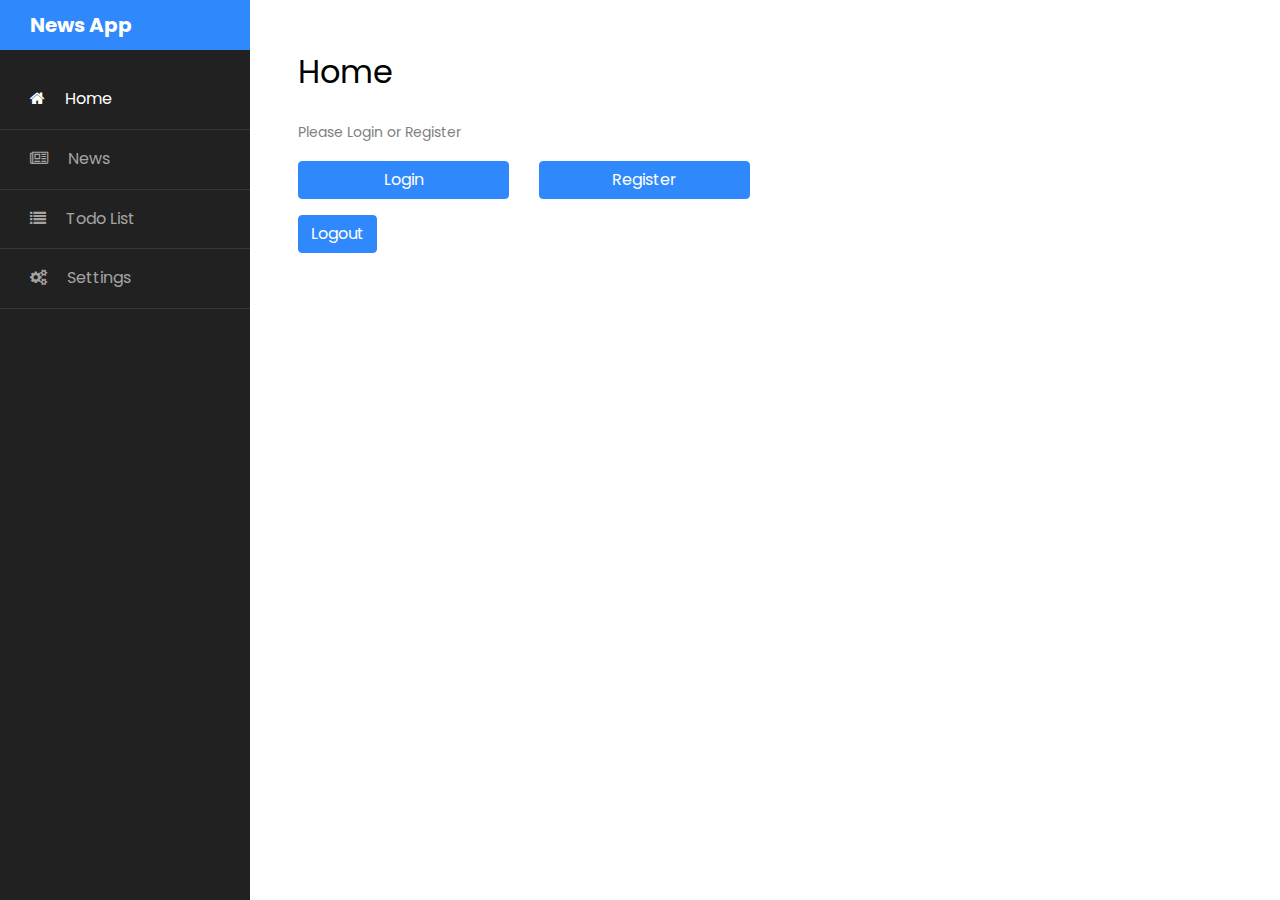
<file: index.html>
<!doctype html>
<html lang="en">

<head>
	<title>ASM3 : News App</title>
	<meta charset="utf-8">
	<meta name="viewport" content="width=device-width, initial-scale=1, shrink-to-fit=no">
	<link rel="shortcut icon" type="image/png" href="./icon.png" />

	<link href="https://fonts.googleapis.com/css?family=Poppins:300,400,500,600,700,800,900" rel="stylesheet">

	<link rel="stylesheet" href="https://stackpath.bootstrapcdn.com/font-awesome/4.7.0/css/font-awesome.min.css">
	<link rel="stylesheet" href="css/style.css">
</head>

<body>

	<div class="wrapper d-flex align-items-stretch">
		<nav id="sidebar">
			<h1><a href="index.html" class="logo">News App</a></h1>
			<ul class="list-unstyled components mb-5">
				<li class="active">
					<a href="./index.html"><span class="fa fa-home mr-3"></span> Home</a>
				</li>
				<li class="">
					<a href="./pages/news.html"><span class="fa fa-newspaper-o mr-3"></span> News</a>
				</li>
				<li>
					<a href="./pages/todo.html"><span class="fa fa-list mr-3"></span> Todo List</a>
				</li>
				<li>
					<a href="./pages/setting.html"><span class="fa fa-cogs mr-3"></span> Settings</a>
				</li>
			</ul>

		</nav>

		<!-- Page Content  -->
		<div id="content" class="p-4 p-md-5 pt-5">
			<h2 class="mb-4">Home</h2>

			<!-- Login and Register redirect button -->
			<div id="login-modal">
				<p id="login-register">Please Login or Register</p>
				<div class="row">
					<div class="col-md-3">
						<a href="./pages/login.html" class="btn btn-primary btn-block">Login</a>
					</div>
					<div class="col-md-3">
						<a href="./pages/register.html" class="btn btn-primary btn-block">Register</a>
					</div>
				</div>
			</div>

			<div id="main-content">
				<p id="welcome-message"></p>
				<button type="button" class="btn btn-primary" id="btn-logout">Logout</button>
			</div>

		</div>
	</div>

	<script src="./models/User.js"></script>
	<script src="./scripts//storage.js"></script>
	<script src="./scripts/home.js"></script>
</body>

</html>
</file>
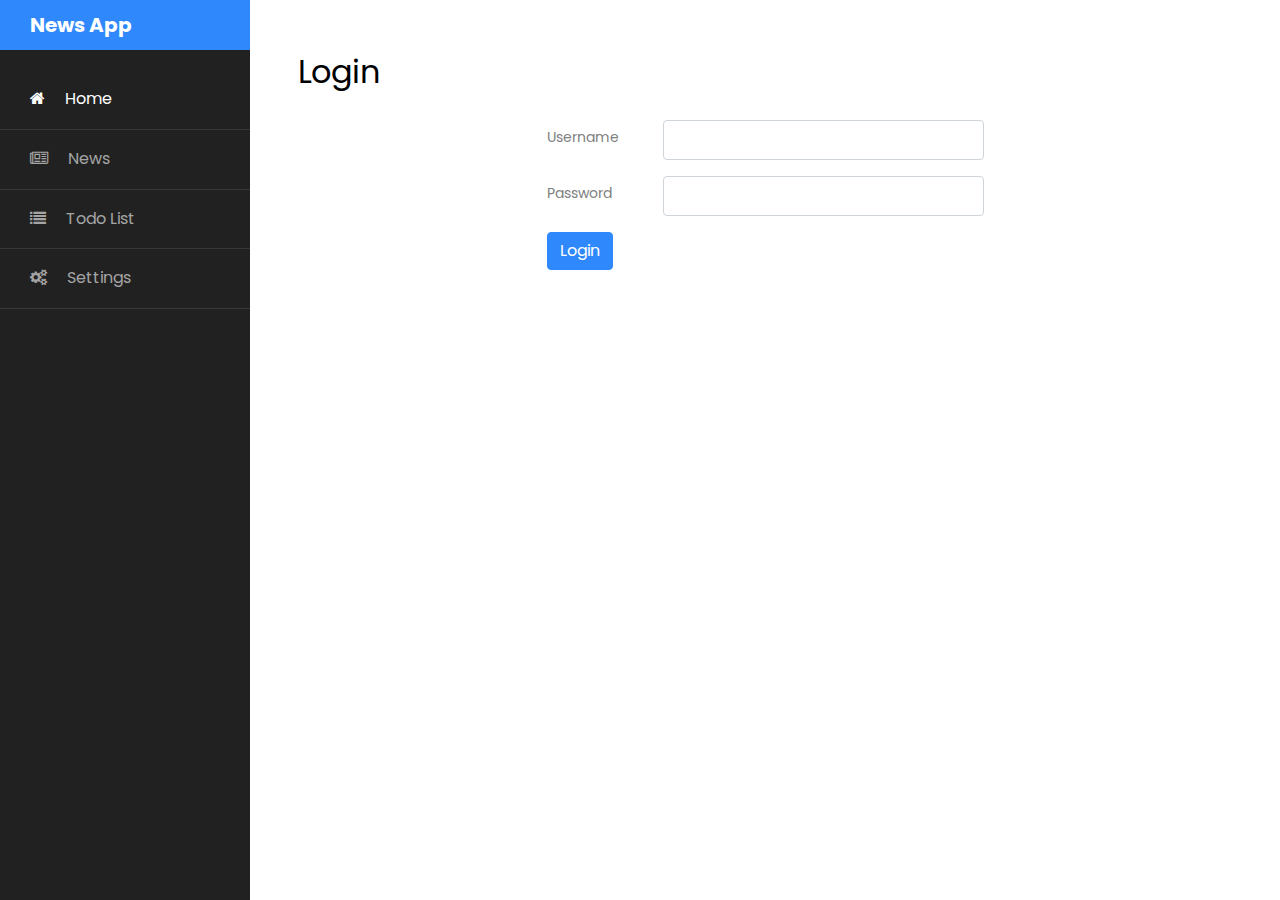
<file: pages/login.html>
<!doctype html>
<html lang="en">

<head>
	<title>ASM3 : Login</title>
	<meta charset="utf-8">
	<meta name="viewport" content="width=device-width, initial-scale=1, shrink-to-fit=no">
	<link rel="shortcut icon" type="image/png" href="../icon.png" />

	<link href="https://fonts.googleapis.com/css?family=Poppins:300,400,500,600,700,800,900" rel="stylesheet">

	<link rel="stylesheet" href="https://stackpath.bootstrapcdn.com/font-awesome/4.7.0/css/font-awesome.min.css">
	<link rel="stylesheet" href="../css/style.css">
</head>

<body>

	<div class="wrapper d-flex align-items-stretch">
		<nav id="sidebar">
			<h1><a href="index.html" class="logo">News App</a></h1>
			<ul class="list-unstyled components mb-5">
				<li class="active">
					<a href="../index.html"><span class="fa fa-home mr-3"></span> Home</a>
				</li>
				<li class="">
					<a href="#"><span class="fa fa-newspaper-o mr-3"></span> News</a>
				</li>
				<li>
					<a href="#"><span class="fa fa-list mr-3"></span> Todo List</a>
				</li>
				<li>
					<a href="#"><span class="fa fa-cogs mr-3"></span> Settings</a>
				</li>
			</ul>

		</nav>

		<!-- Page Content  -->
		<div id="content" class="p-4 p-md-5 pt-5">
			<h2 class="mb-4">Login</h2>
			<div class="container" id="main">
				<div class="row justify-content-center align-items-center mt-4">
					<div class="col-lg-6 col-lg-offset-4">
						<form>
							<div class="form-group row mb-3">
								<label for="input-id" class="col-sm-3 col-form-label">Username</label>
								<div class="col-sm-9">
									<input type="text" class="form-control" id="input-username"
										placeholder="Input Username">
								</div>
							</div>
							<div class="form-group row mb-3">
								<label for="input-name" class="col-sm-3 col-form-label">Password</label>
								<div class="col-sm-9">
									<input type="password" class="form-control" id="input-password"
										placeholder="Input Password">
								</div>
							</div>
							<button type="button" class="btn btn-primary" id="btn-submit">Login</button>
						</form>
					</div>
				</div>
			</div>
		</div>
	</div>
	<script src="../models/User.js"></script>
	<script src="../scripts/storage.js"></script>
	<script src="../scripts/login.js"></script>
</body>

</html>
</file>
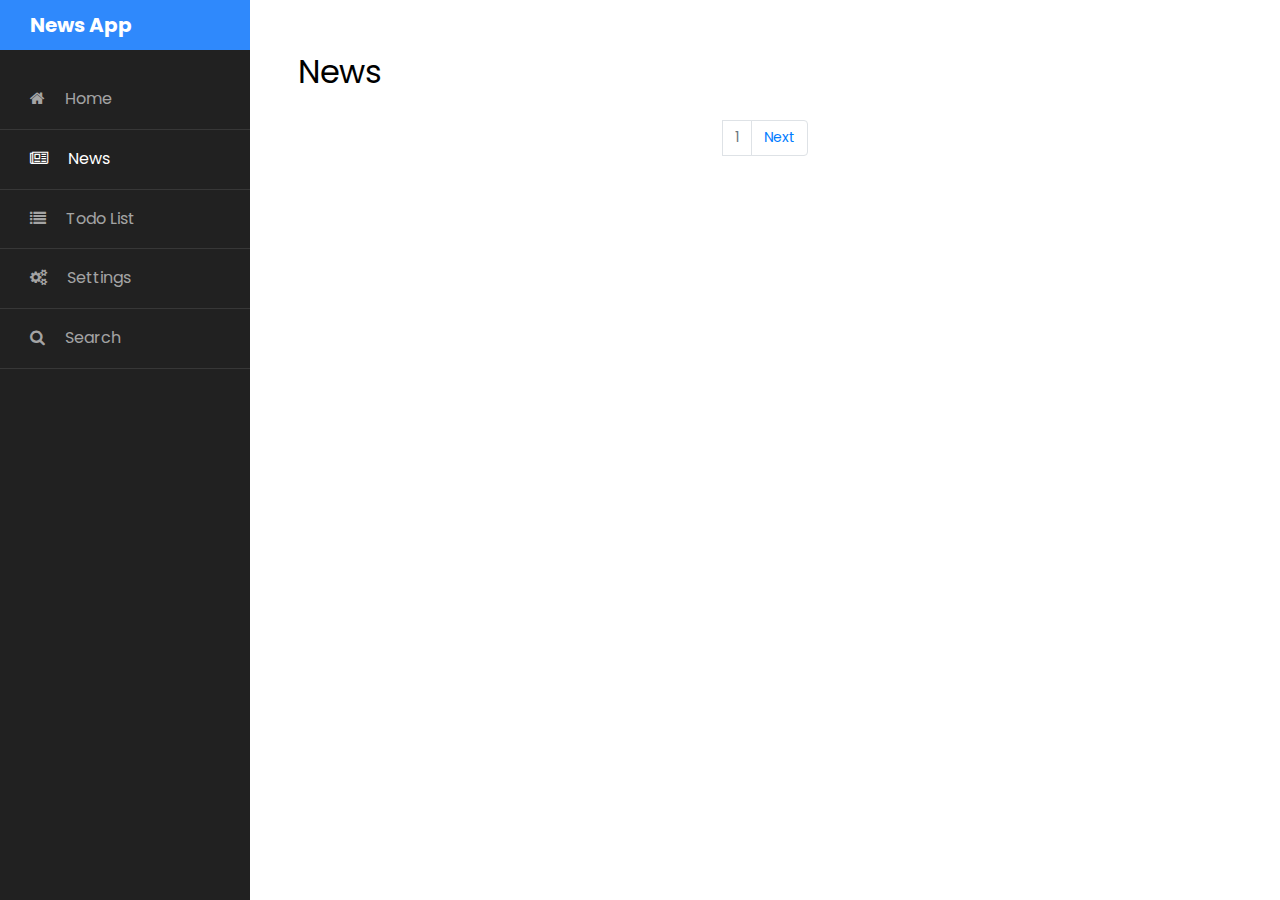
<file: pages/news.html>
<!doctype html>
<html lang="en">

<head>
	<title>ASM3 : News App</title>
	<meta charset="utf-8">
	<meta name="viewport" content="width=device-width, initial-scale=1, shrink-to-fit=no">
	<link rel="shortcut icon" type="image/png" href="../icon.png" />

	<link href="https://fonts.googleapis.com/css?family=Poppins:300,400,500,600,700,800,900" rel="stylesheet">

	<link rel="stylesheet" href="https://stackpath.bootstrapcdn.com/font-awesome/4.7.0/css/font-awesome.min.css">
	<link rel="stylesheet" href="../css/style.css">
</head>

<body>

	<div class="wrapper d-flex align-items-stretch">
		<nav id="sidebar">
			<h1><a href="../index.html" class="logo">News App</a></h1>
			<ul class="list-unstyled components mb-5">
				<li class="">
					<a href="../index.html"><span class="fa fa-home mr-3"></span> Home</a>
				</li>
				<li class="active">
					<a href="./news.html"><span class="fa fa-newspaper-o mr-3"></span> News</a>
				</li>
				<li>
					<a href="./todo.html"><span class="fa fa-list mr-3"></span> Todo List</a>
				</li>
				<li>
					<a href="./setting.html"><span class="fa fa-cogs mr-3"></span> Settings</a>
				</li>
				<li class="">
					<a href="./search.html"><span class="fa fa-search mr-3"></span> Search</a>
				</li>
			</ul>

		</nav>

		<!-- Page Content  -->
		<div id="content" class="p-4 p-md-5 pt-5">
			<h2 class="mb-4">News</h2>
			<nav aria-label="Page navigation example">
				<ul class="pagination justify-content-center">
					<li class="page-item">
						<button class="page-link" href="#" id="btn-prev">Previous</button>
					</li>
					<li class="page-item disabled">
						<a class="page-link" id="page-num">1</a>
					</li>
					<li class="page-item">
						<button class="page-link" id="btn-next">Next</button>
					</li>
				</ul>
			</nav>

			<!-- News list -->
			<div id="news-container">
				<!-- <div class="news-block">
					<div class="TechCrunch__img">
						<img src=" " />
					</div>
					<div class="news">
						<h5 class="title"></h5>
						<h6 class="author"></h6>
						<p class="content"></p>
						<button type="button" class="btn btn-primary">View</button>
					</div>
				</div>
			</div> -->
			</div>
		</div>
	</div>

	<script src="../models/User.js"></script>
	<script src="../scripts/storage.js"></script>
	<script src="../scripts/news.js"></script>
</body>

</html>
</file>
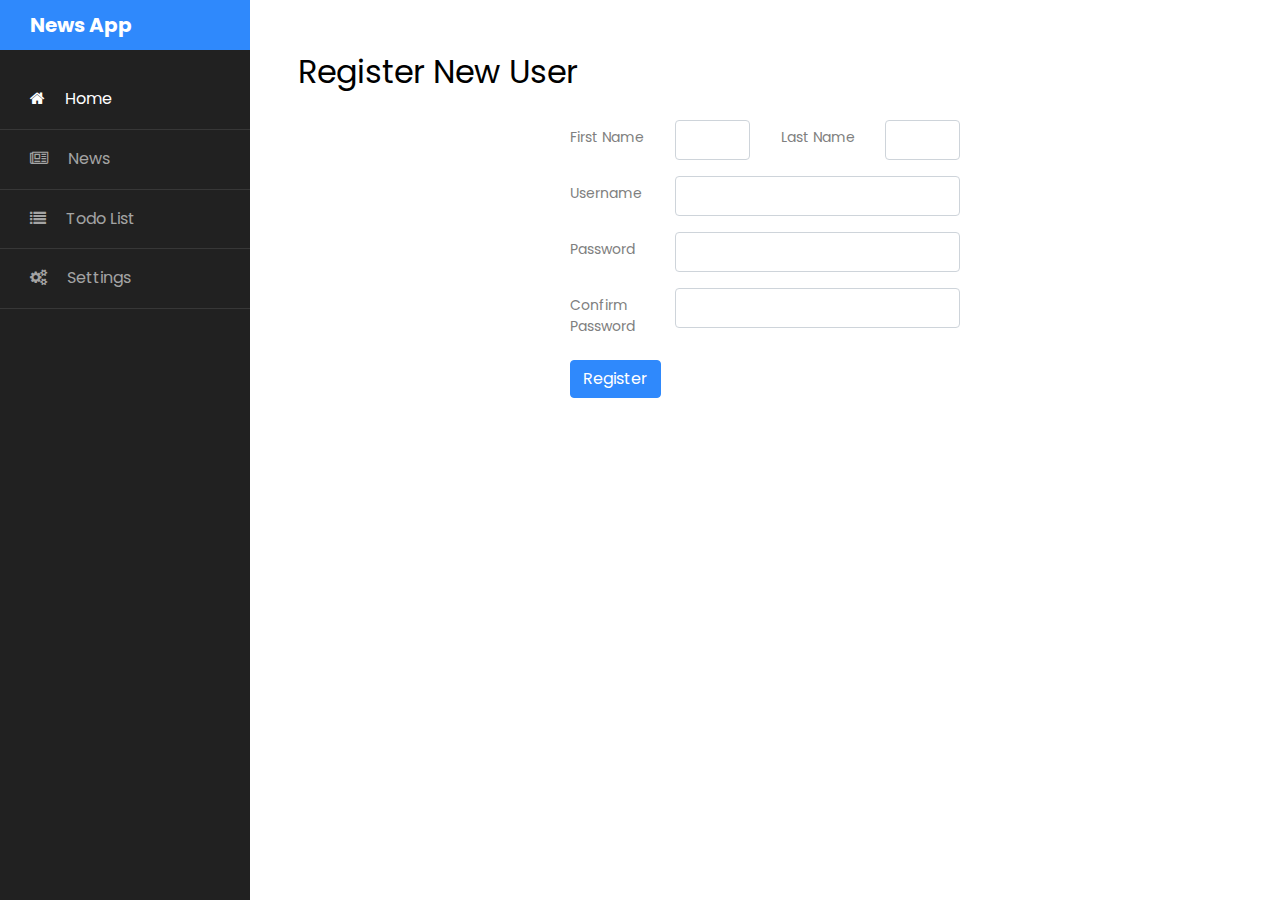
<file: pages/register.html>
<!doctype html>
<html lang="en">

<head>
	<title>ASM3 : Register</title>
	<meta charset="utf-8">
	<meta name="viewport" content="width=device-width, initial-scale=1, shrink-to-fit=no">
	<link rel="shortcut icon" type="image/png" href="../icon.png" />

	<link href="https://fonts.googleapis.com/css?family=Poppins:300,400,500,600,700,800,900" rel="stylesheet">

	<link rel="stylesheet" href="https://stackpath.bootstrapcdn.com/font-awesome/4.7.0/css/font-awesome.min.css">
	<link rel="stylesheet" href="../css/style.css">
</head>

<body>

	<div class="wrapper d-flex align-items-stretch">
		<nav id="sidebar">
			<h1><a href="index.html" class="logo">News App</a></h1>
			<ul class="list-unstyled components mb-5">
				<li class="active">
					<a href="../index.html"><span class="fa fa-home mr-3"></span> Home</a>
				</li>
				<li class="">
					<a href="#"><span class="fa fa-newspaper-o mr-3"></span> News</a>
				</li>
				<li>
					<a href="#"><span class="fa fa-list mr-3"></span> Todo List</a>
				</li>
				<li>
					<a href="#"><span class="fa fa-cogs mr-3"></span> Settings</a>
				</li>
			</ul>

		</nav>

		<!-- Page Content  -->
		<div id="content" class="p-4 p-md-5 pt-5">
			<h2 class="mb-4">Register New User</h2>
			<div class="container" id="main" style="max-width: 90%;">
				<div class="row justify-content-center align-items-center mt-4">
					<div class="col-lg-6 col-lg-offset-4">
						<form>
							<div class="form-group row mb-3">
								<label for="input-id" class="col-sm-3 col-form-label">First Name</label>
								<div class="col-sm-3">
									<input type="text" class="form-control" id="input-firstname"
										placeholder="Input First Name">
								</div>
								<label for="input-id" class="col-sm-3 col-form-label" style="text-align: right;">Last
									Name</label>
								<div class="col-sm-3">
									<input type="text" class="form-control" id="input-lastname"
										placeholder="Input Last Name">
								</div>
							</div>
							<div class="form-group row mb-3">
								<label for="input-id" class="col-sm-3 col-form-label">Username</label>
								<div class="col-sm-9">
									<input type="text" class="form-control" id="input-username"
										placeholder="Input Username">
								</div>
							</div>
							<div class="form-group row mb-3">
								<label for="input-name" class="col-sm-3 col-form-label">Password</label>
								<div class="col-sm-9">
									<input type="password" class="form-control" id="input-password"
										placeholder="Input Password">
								</div>
							</div>
							<div class="form-group row mb-3">
								<label for="input-name" class="col-sm-3 col-form-label">Confirm Password</label>
								<div class="col-sm-9">
									<input type="password" class="form-control" id="input-password-confirm"
										placeholder="Input Password">
								</div>
							</div>
							<button type="button" class="btn btn-primary" id="btn-submit">Register</button>
						</form>
					</div>
				</div>
			</div>
		</div>
	</div>
	<script src="../models/User.js"></script>
	<script src="../scripts/storage.js"></script>
	<script src="../scripts/register.js"></script>
</body>

</html>
</file>
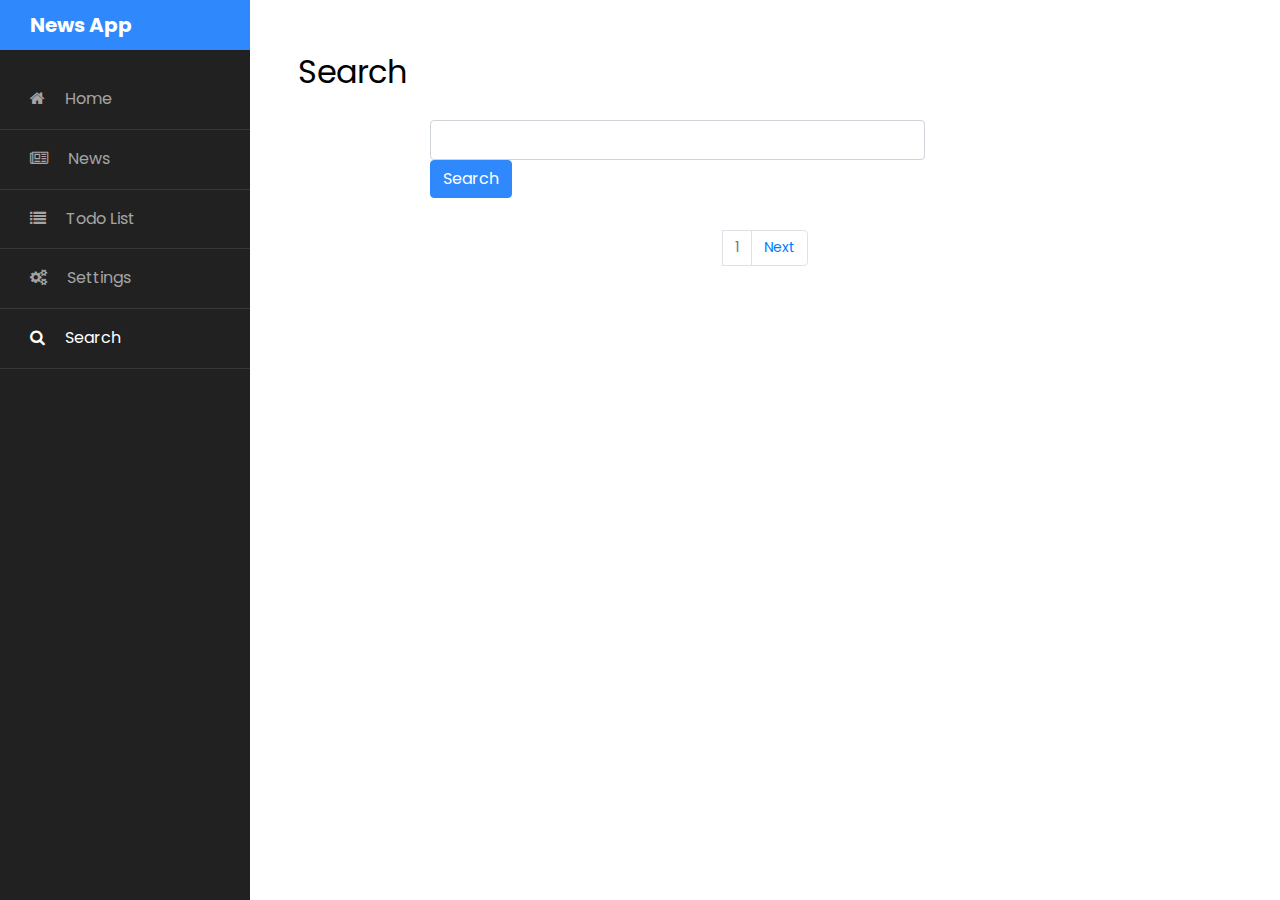
<file: pages/search.html>
<!doctype html>
<html lang="en">

<head>
	<title>ASM3 : News App</title>
	<meta charset="utf-8">
	<meta name="viewport" content="width=device-width, initial-scale=1, shrink-to-fit=no">
	<link rel="shortcut icon" type="image/png" href="../icon.png" />

	<link href="https://fonts.googleapis.com/css?family=Poppins:300,400,500,600,700,800,900" rel="stylesheet">

	<link rel="stylesheet" href="https://stackpath.bootstrapcdn.com/font-awesome/4.7.0/css/font-awesome.min.css">
	<link rel="stylesheet" href="../css/style.css">
</head>

<body>

	<div class="wrapper d-flex align-items-stretch">
		<nav id="sidebar">
			<h1><a href="../index.html" class="logo">News App</a></h1>
			<ul class="list-unstyled components mb-5">
				<li class="">
					<a href="../index.html"><span class="fa fa-home mr-3"></span> Home</a>
				</li>
				<li>
					<a href="./news.html"><span class="fa fa-newspaper-o mr-3"></span> News</a>
				</li>
				<li>
					<a href="./todo.html"><span class="fa fa-list mr-3"></span> Todo List</a>
				</li>
				<li>
					<a href="./setting.html"><span class="fa fa-cogs mr-3"></span> Settings</a>
				</li>
				<li class="active">
					<a href="./search.html"><span class="fa fa-search mr-3"></span> Search</a>
				</li>
			</ul>

		</nav>

		<!-- Page Content  -->
		<div id="content" class="p-4 p-md-5 pt-5">
			<h2 class="mb-4">Search</h2>
			<div class="container" id="main" style="max-width: 100%;">
				<div class="row justify-content-center align-items-center mt-4">
					<div class="col-lg-9 col-lg-offset-4">
						<form>
							<div class="form-group row mb-3">
								<div class="col-sm-9">
									<input type="text" class="form-control" id="input-query"
										placeholder="Search for news">

									<button type="button" class="btn btn-primary" id="btn-submit">Search</button>
								</div>
							</div>
						</form>
					</div>
				</div>
				<!-- News list -->
				<div id="news-container">
				</div>
				<nav class="mt-3 hide" id="nav-page-num">
					<ul class="pagination justify-content-center">
						<li class="page-item">
							<button class="page-link" href="#" id="btn-prev">Previous</button>
						</li>
						<li class="page-item disabled">
							<a class="page-link" id="page-num">1</a>
						</li>
						<li class="page-item">
							<button class="page-link" id="btn-next">Next</button>
						</li>
					</ul>
				</nav>
			</div>
		</div>
	</div>

	<script src="../models/User.js"></script>
	<script src="../scripts/storage.js"></script>
	<script src="../scripts/search.js"></script>
</body>

</html>
</file>
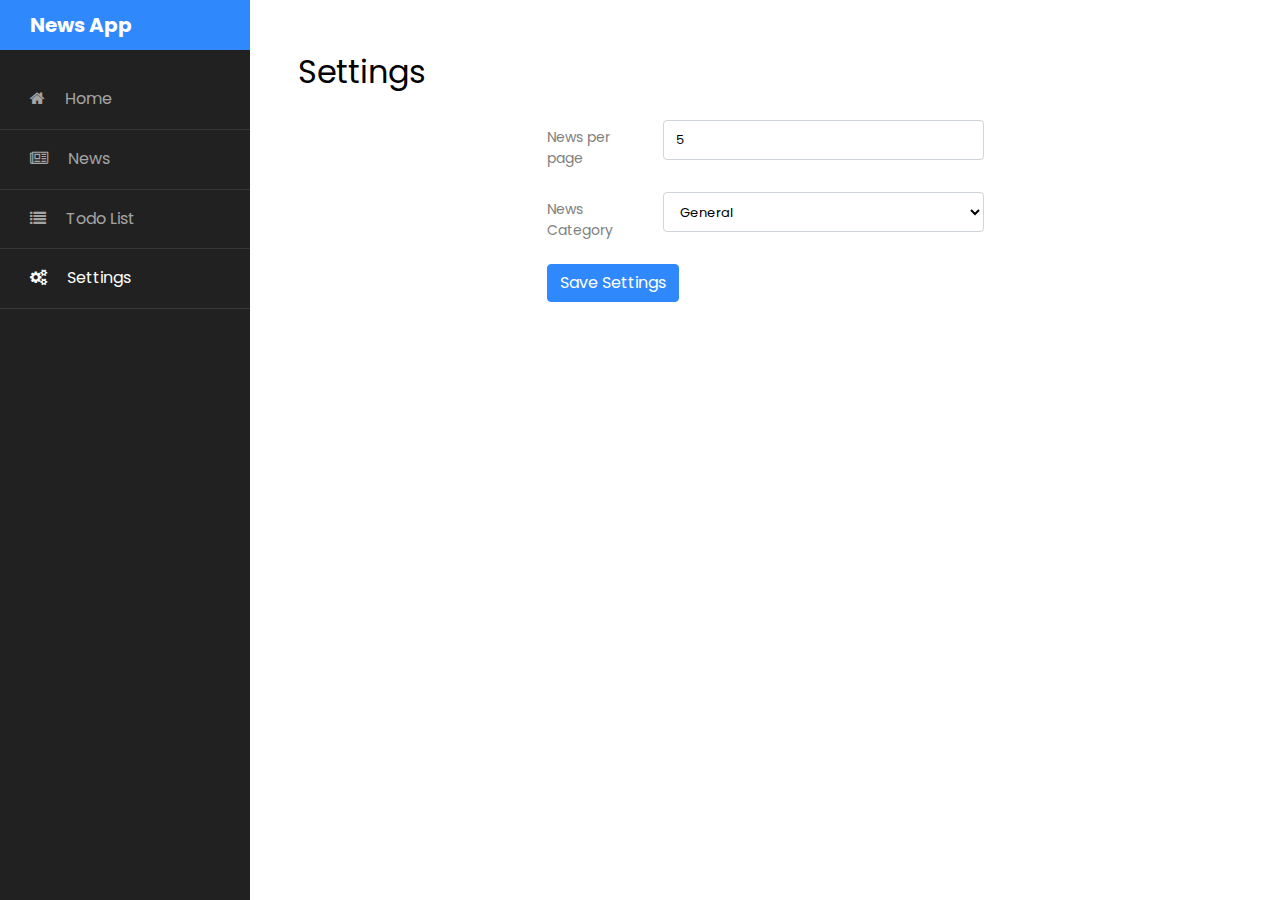
<file: pages/setting.html>
<!doctype html>
<html lang="en">

<head>
	<title>ASM3 : News App</title>
	<meta charset="utf-8">
	<meta name="viewport" content="width=device-width, initial-scale=1, shrink-to-fit=no">
	<link rel="shortcut icon" type="image/png" href="../icon.png" />

	<link href="https://fonts.googleapis.com/css?family=Poppins:300,400,500,600,700,800,900" rel="stylesheet">

	<link rel="stylesheet" href="https://stackpath.bootstrapcdn.com/font-awesome/4.7.0/css/font-awesome.min.css">
	<link rel="stylesheet" href="../css/style.css">
</head>

<body>

	<div class="wrapper d-flex align-items-stretch">
		<nav id="sidebar">
			<h1><a href="../index.html" class="logo">News App</a></h1>
			<ul class="list-unstyled components mb-5">
				<li class="">
					<a href="../index.html"><span class="fa fa-home mr-3"></span> Home</a>
				</li>
				<li class="">
					<a href="./news.html"><span class="fa fa-newspaper-o mr-3"></span> News</a>
				</li>
				<li>
					<a href="./todo.html"><span class="fa fa-list mr-3"></span> Todo List</a>
				</li>
				<li class="active">
					<a href="./setting.html"><span class="fa fa-cogs mr-3"></span> Settings</a>
				</li>
			</ul>

		</nav>

		<!-- Page Content  -->
		<div id="content" class="p-4 p-md-5 pt-5">
			<h2 class="mb-4">Settings</h2>
			<div class="container" id="main">
				<div class="row justify-content-center align-items-center mt-4">
					<div class="col-lg-6 col-lg-offset-4">
						<form>
							<div class="form-group row mb-3">
								<label for="input-page-size" class="col-sm-3 col-form-label">News per page</label>
								<div class="col-sm-9">
									<input type="number" class="form-control" id="input-page-size"
										placeholder="Input News per page">
								</div>
							</div>
							<div class="form-group row mb-3">
								<label for="input-category" class="col-sm-3 col-form-label">News Category</label>
								<div class="col-sm-9">
									<select class="form-control" id="input-category">
										<option>General</option>
										<option>Technology</option>
										<option>Science</option>
										<option>Business</option>
										<option>Entertainment</option>
										<option>Health</option>
										<option>Sports</option>
									</select>
								</div>
							</div>
							<button type="button" class="btn btn-primary" id="btn-submit">Save Settings</button>
						</form>
					</div>
				</div>
			</div>
		</div>
	</div>

	<script src="../models/User.js"></script>
	<script src="../scripts/storage.js"></script>
	<script src="../scripts/setting.js"></script>
</body>

</html>
</file>
<file: css/style.css>
#todo-container > ul {
  max-height: 500px;
  overflow-y: scroll;
}

/* Remove margins and padding from the list */
#todo-container ul {
  margin: 0;
  padding: 0;
}

/* Style the list items */
#todo-container ul li {
  cursor: pointer;
  position: relative;
  padding: 12px 8px 12px 40px;
  list-style-type: none;
  background: #eee;
  font-size: 18px;
  transition: 0.2s;
  /* make the list items unselectable */
  -webkit-user-select: none;
  -moz-user-select: none;
  -ms-user-select: none;
  user-select: none;
  color: black;
}

/* Set all odd list items to a different color (zebra-stripes) */
#todo-container ul li:nth-child(odd) {
  background: #f9f9f9;
}

/* Darker background-color on hover */
#todo-container ul li:hover {
  background: #ddd;
}

/* When clicked on, add a background color and strike out text */
#todo-container ul li.checked {
  background: #888;
  color: #fff;
  text-decoration: line-through;
}

/* Add a "checked" mark when clicked on */
#todo-container ul li.checked::before {
  content: '';
  position: absolute;
  border-color: #fff;
  border-style: solid;
  border-width: 0 2px 2px 0;
  top: 10px;
  left: 16px;
  transform: rotate(45deg);
  height: 15px;
  width: 7px;
}

/* Style the close button */
#todo-container .close {
  color: black;
  position: absolute;
  right: 0;
  top: 0;
  padding: 12px 16px 12px 16px;
}

#todo-container .close:hover {
  background-color: #f44336;
  color: white;
}

/* Style the todo-list-header */
#todo-container .todo-list-header {
  background-color: #323544;
  padding: 30px 40px;
  color: white;
  text-align: center;
}

/* Clear floats after the todo-list-header */
#todo-container .todo-list-header:after {
  content: '';
  display: table;
  clear: both;
}

/* Style the input */
#todo-container input {
  margin: 0;
  border: none;
  border-radius: 0;
  width: 75%;
  height: 40px;
  padding: 10px;
  float: left;
  font-size: 16px;
}

/* Style the "Add" button */
#todo-container #btn-add {
  padding: 10px;
  width: 25%;
  height: 40px;
  background: #d9d9d9;
  color: #555;
  float: left;
  text-align: center;
  font-size: 16px;
  cursor: pointer;
  transition: 0.3s;
  border-radius: 0;
}

#todo-container #btn-add:hover {
  background-color: #bbb;
}

/*!
 * Bootstrap v4.3.1 (https://getbootstrap.com/)
 * Copyright 2011-2019 The Bootstrap Authors
 * Copyright 2011-2019 Twitter, Inc.
 * Licensed under MIT (https://github.com/twbs/bootstrap/blob/master/LICENSE)
 */
:root {
  --blue: #007bff;
  --indigo: #6610f2;
  --purple: #6f42c1;
  --pink: #e83e8c;
  --red: #dc3545;
  --orange: #fd7e14;
  --yellow: #ffc107;
  --green: #28a745;
  --teal: #20c997;
  --cyan: #17a2b8;
  --white: #fff;
  --gray: #6c757d;
  --gray-dark: #343a40;
  --primary: #007bff;
  --secondary: #6c757d;
  --success: #28a745;
  --info: #17a2b8;
  --warning: #ffc107;
  --danger: #dc3545;
  --light: #f8f9fa;
  --dark: #343a40;
  --breakpoint-xs: 0;
  --breakpoint-sm: 576px;
  --breakpoint-md: 768px;
  --breakpoint-lg: 992px;
  --breakpoint-xl: 1200px;
  --font-family-sans-serif: -apple-system, BlinkMacSystemFont, 'Segoe UI', Roboto, 'Helvetica Neue',
    Arial, 'Noto Sans', sans-serif, 'Apple Color Emoji', 'Segoe UI Emoji', 'Segoe UI Symbol',
    'Noto Color Emoji';
  --font-family-monospace: SFMono-Regular, Menlo, Monaco, Consolas, 'Liberation Mono', 'Courier New',
    monospace;
}

*,
*::before,
*::after {
  -webkit-box-sizing: border-box;
  box-sizing: border-box;
}

html {
  font-family: sans-serif;
  line-height: 1.15;
  -webkit-text-size-adjust: 100%;
  -webkit-tap-highlight-color: rgba(0, 0, 0, 0);
}

article,
aside,
figcaption,
figure,
footer,
header,
hgroup,
main,
nav,
section {
  display: block;
}

body {
  margin: 0;
  font-family: -apple-system, BlinkMacSystemFont, 'Segoe UI', Roboto, 'Helvetica Neue', Arial,
    'Noto Sans', sans-serif, 'Apple Color Emoji', 'Segoe UI Emoji', 'Segoe UI Symbol',
    'Noto Color Emoji';
  font-size: 1rem;
  font-weight: 400;
  line-height: 1.5;
  color: #212529;
  text-align: left;
  background-color: #fff;
}

[tabindex='-1']:focus {
  outline: 0 !important;
}

hr {
  -webkit-box-sizing: content-box;
  box-sizing: content-box;
  height: 0;
  overflow: visible;
}

h1,
h2,
h3,
h4,
h5,
h6 {
  margin-top: 0;
  margin-bottom: 0.5rem;
}

p {
  margin-top: 0;
  margin-bottom: 1rem;
}

abbr[title],
abbr[data-original-title] {
  text-decoration: underline;
  -webkit-text-decoration: underline dotted;
  text-decoration: underline dotted;
  cursor: help;
  border-bottom: 0;
  text-decoration-skip-ink: none;
}

address {
  margin-bottom: 1rem;
  font-style: normal;
  line-height: inherit;
}

ol,
ul,
dl {
  margin-top: 0;
  margin-bottom: 1rem;
}

ol ol,
ul ul,
ol ul,
ul ol {
  margin-bottom: 0;
}

dt {
  font-weight: 700;
}

dd {
  margin-bottom: 0.5rem;
  margin-left: 0;
}

blockquote {
  margin: 0 0 1rem;
}

b,
strong {
  font-weight: bolder;
}

small {
  font-size: 80%;
}

sub,
sup {
  position: relative;
  font-size: 75%;
  line-height: 0;
  vertical-align: baseline;
}

sub {
  bottom: -0.25em;
}

sup {
  top: -0.5em;
}

a {
  color: #007bff;
  text-decoration: none;
  background-color: transparent;
}
a:hover {
  color: #0056b3;
  text-decoration: underline;
}

a:not([href]):not([tabindex]) {
  color: inherit;
  text-decoration: none;
}
a:not([href]):not([tabindex]):hover,
a:not([href]):not([tabindex]):focus {
  color: inherit;
  text-decoration: none;
}
a:not([href]):not([tabindex]):focus {
  outline: 0;
}

pre,
code,
kbd,
samp {
  font-family: SFMono-Regular, Menlo, Monaco, Consolas, 'Liberation Mono', 'Courier New', monospace;
  font-size: 1em;
}

pre {
  margin-top: 0;
  margin-bottom: 1rem;
  overflow: auto;
}

figure {
  margin: 0 0 1rem;
}

img {
  vertical-align: middle;
  border-style: none;
}

svg {
  overflow: hidden;
  vertical-align: middle;
}

table {
  border-collapse: collapse;
}

caption {
  padding-top: 0.75rem;
  padding-bottom: 0.75rem;
  color: #6c757d;
  text-align: left;
  caption-side: bottom;
}

th {
  text-align: inherit;
}

label {
  display: inline-block;
  margin-bottom: 0.5rem;
}

button {
  border-radius: 0;
}

button:focus {
  outline: 1px dotted;
  outline: 5px auto -webkit-focus-ring-color;
}

input,
button,
select,
optgroup,
textarea {
  margin: 0;
  font-family: inherit;
  font-size: inherit;
  line-height: inherit;
}

button,
input {
  overflow: visible;
}

button,
select {
  text-transform: none;
}

select {
  word-wrap: normal;
}

button,
[type='button'],
[type='reset'],
[type='submit'] {
  -webkit-appearance: button;
}

button:not(:disabled),
[type='button']:not(:disabled),
[type='reset']:not(:disabled),
[type='submit']:not(:disabled) {
  cursor: pointer;
}

button::-moz-focus-inner,
[type='button']::-moz-focus-inner,
[type='reset']::-moz-focus-inner,
[type='submit']::-moz-focus-inner {
  padding: 0;
  border-style: none;
}

input[type='radio'],
input[type='checkbox'] {
  -webkit-box-sizing: border-box;
  box-sizing: border-box;
  padding: 0;
}

input[type='date'],
input[type='time'],
input[type='datetime-local'],
input[type='month'] {
  -webkit-appearance: listbox;
}

textarea {
  overflow: auto;
  resize: vertical;
}

fieldset {
  min-width: 0;
  padding: 0;
  margin: 0;
  border: 0;
}

legend {
  display: block;
  width: 100%;
  max-width: 100%;
  padding: 0;
  margin-bottom: 0.5rem;
  font-size: 1.5rem;
  line-height: inherit;
  color: inherit;
  white-space: normal;
}

progress {
  vertical-align: baseline;
}

[type='number']::-webkit-inner-spin-button,
[type='number']::-webkit-outer-spin-button {
  height: auto;
}

[type='search'] {
  outline-offset: -2px;
  -webkit-appearance: none;
}

[type='search']::-webkit-search-decoration {
  -webkit-appearance: none;
}

::-webkit-file-upload-button {
  font: inherit;
  -webkit-appearance: button;
}

output {
  display: inline-block;
}

summary {
  display: list-item;
  cursor: pointer;
}

template {
  display: none;
}

[hidden] {
  display: none !important;
}

h1,
h2,
h3,
h4,
h5,
h6,
.h1,
.h2,
.h3,
.h4,
.h5,
.h6 {
  margin-bottom: 0.5rem;
  font-weight: 500;
  line-height: 1.2;
}

h1,
.h1 {
  font-size: 2.5rem;
}

h2,
.h2 {
  font-size: 2rem;
}

h3,
.h3 {
  font-size: 1.75rem;
}

h4,
.h4 {
  font-size: 1.5rem;
}

h5,
.h5 {
  font-size: 1.25rem;
}

h6,
.h6 {
  font-size: 1rem;
}

.lead {
  font-size: 1.25rem;
  font-weight: 300;
}

.display-1 {
  font-size: 6rem;
  font-weight: 300;
  line-height: 1.2;
}

.display-2 {
  font-size: 5.5rem;
  font-weight: 300;
  line-height: 1.2;
}

.display-3 {
  font-size: 4.5rem;
  font-weight: 300;
  line-height: 1.2;
}

.display-4 {
  font-size: 3.5rem;
  font-weight: 300;
  line-height: 1.2;
}

hr {
  margin-top: 1rem;
  margin-bottom: 1rem;
  border: 0;
  border-top: 1px solid rgba(0, 0, 0, 0.1);
}

small,
.small {
  font-size: 80%;
  font-weight: 400;
}

mark,
.mark {
  padding: 0.2em;
  background-color: #fcf8e3;
}

.list-unstyled {
  padding-left: 0;
  list-style: none;
}

.list-inline {
  padding-left: 0;
  list-style: none;
}

.list-inline-item {
  display: inline-block;
}
.list-inline-item:not(:last-child) {
  margin-right: 0.5rem;
}

.initialism {
  font-size: 90%;
  text-transform: uppercase;
}

.blockquote {
  margin-bottom: 1rem;
  font-size: 1.25rem;
}

.blockquote-footer {
  display: block;
  font-size: 80%;
  color: #6c757d;
}
.blockquote-footer::before {
  content: '\2014\00A0';
}

.img-fluid {
  max-width: 100%;
  height: auto;
}

.img-thumbnail {
  padding: 0.25rem;
  background-color: #fff;
  border: 1px solid #dee2e6;
  border-radius: 0.25rem;
  max-width: 100%;
  height: auto;
}

.figure {
  display: inline-block;
}

.figure-img {
  margin-bottom: 0.5rem;
  line-height: 1;
}

.figure-caption {
  font-size: 90%;
  color: #6c757d;
}

code {
  font-size: 87.5%;
  color: #e83e8c;
  word-break: break-word;
}
a > code {
  color: inherit;
}

kbd {
  padding: 0.2rem 0.4rem;
  font-size: 87.5%;
  color: #fff;
  background-color: #212529;
  border-radius: 0.2rem;
}
kbd kbd {
  padding: 0;
  font-size: 100%;
  font-weight: 700;
}

pre {
  display: block;
  font-size: 87.5%;
  color: #212529;
}
pre code {
  font-size: inherit;
  color: inherit;
  word-break: normal;
}

.pre-scrollable {
  max-height: 340px;
  overflow-y: scroll;
}

.container {
  width: 100%;
  padding-right: 15px;
  padding-left: 15px;
  margin-right: auto;
  margin-left: auto;
}
@media (min-width: 576px) {
  .container {
    max-width: 540px;
  }
}
@media (min-width: 768px) {
  .container {
    max-width: 720px;
  }
}
@media (min-width: 992px) {
  .container {
    max-width: 960px;
  }
}
@media (min-width: 1200px) {
  .container {
    max-width: 1140px;
  }
}

.container-fluid {
  width: 100%;
  padding-right: 15px;
  padding-left: 15px;
  margin-right: auto;
  margin-left: auto;
}

.row {
  display: -webkit-box;
  display: -ms-flexbox;
  display: flex;
  -ms-flex-wrap: wrap;
  flex-wrap: wrap;
  margin-right: -15px;
  margin-left: -15px;
}

.no-gutters {
  margin-right: 0;
  margin-left: 0;
}
.no-gutters > .col,
.no-gutters > [class*='col-'] {
  padding-right: 0;
  padding-left: 0;
}

.col-1,
.col-2,
.col-3,
.col-4,
.col-5,
.col-6,
.col-7,
.col-8,
.col-9,
.col-10,
.col-11,
.col-12,
.col,
.col-auto,
.col-sm-1,
.col-sm-2,
.col-sm-3,
.col-sm-4,
.col-sm-5,
.col-sm-6,
.col-sm-7,
.col-sm-8,
.col-sm-9,
.col-sm-10,
.col-sm-11,
.col-sm-12,
.col-sm,
.col-sm-auto,
.col-md-1,
.col-md-2,
.col-md-3,
.col-md-4,
.col-md-5,
.col-md-6,
.col-md-7,
.col-md-8,
.col-md-9,
.col-md-10,
.col-md-11,
.col-md-12,
.col-md,
.col-md-auto,
.col-lg-1,
.col-lg-2,
.col-lg-3,
.col-lg-4,
.col-lg-5,
.col-lg-6,
.col-lg-7,
.col-lg-8,
.col-lg-9,
.col-lg-10,
.col-lg-11,
.col-lg-12,
.col-lg,
.col-lg-auto,
.col-xl-1,
.col-xl-2,
.col-xl-3,
.col-xl-4,
.col-xl-5,
.col-xl-6,
.col-xl-7,
.col-xl-8,
.col-xl-9,
.col-xl-10,
.col-xl-11,
.col-xl-12,
.col-xl,
.col-xl-auto {
  position: relative;
  width: 100%;
  padding-right: 15px;
  padding-left: 15px;
}

.col {
  -ms-flex-preferred-size: 0;
  flex-basis: 0;
  -webkit-box-flex: 1;
  -ms-flex-positive: 1;
  flex-grow: 1;
  max-width: 100%;
}

.col-auto {
  -webkit-box-flex: 0;
  -ms-flex: 0 0 auto;
  flex: 0 0 auto;
  width: auto;
  max-width: 100%;
}

.col-1 {
  -webkit-box-flex: 0;
  -ms-flex: 0 0 8.33333%;
  flex: 0 0 8.33333%;
  max-width: 8.33333%;
}

.col-2 {
  -webkit-box-flex: 0;
  -ms-flex: 0 0 16.66667%;
  flex: 0 0 16.66667%;
  max-width: 16.66667%;
}

.col-3 {
  -webkit-box-flex: 0;
  -ms-flex: 0 0 25%;
  flex: 0 0 25%;
  max-width: 25%;
}

.col-4 {
  -webkit-box-flex: 0;
  -ms-flex: 0 0 33.33333%;
  flex: 0 0 33.33333%;
  max-width: 33.33333%;
}

.col-5 {
  -webkit-box-flex: 0;
  -ms-flex: 0 0 41.66667%;
  flex: 0 0 41.66667%;
  max-width: 41.66667%;
}

.col-6 {
  -webkit-box-flex: 0;
  -ms-flex: 0 0 50%;
  flex: 0 0 50%;
  max-width: 50%;
}

.col-7 {
  -webkit-box-flex: 0;
  -ms-flex: 0 0 58.33333%;
  flex: 0 0 58.33333%;
  max-width: 58.33333%;
}

.col-8 {
  -webkit-box-flex: 0;
  -ms-flex: 0 0 66.66667%;
  flex: 0 0 66.66667%;
  max-width: 66.66667%;
}

.col-9 {
  -webkit-box-flex: 0;
  -ms-flex: 0 0 75%;
  flex: 0 0 75%;
  max-width: 75%;
}

.col-10 {
  -webkit-box-flex: 0;
  -ms-flex: 0 0 83.33333%;
  flex: 0 0 83.33333%;
  max-width: 83.33333%;
}

.col-11 {
  -webkit-box-flex: 0;
  -ms-flex: 0 0 91.66667%;
  flex: 0 0 91.66667%;
  max-width: 91.66667%;
}

.col-12 {
  -webkit-box-flex: 0;
  -ms-flex: 0 0 100%;
  flex: 0 0 100%;
  max-width: 100%;
}

.order-first {
  -webkit-box-ordinal-group: 0;
  -ms-flex-order: -1;
  order: -1;
}

.order-last {
  -webkit-box-ordinal-group: 14;
  -ms-flex-order: 13;
  order: 13;
}

.order-0 {
  -webkit-box-ordinal-group: 1;
  -ms-flex-order: 0;
  order: 0;
}

.order-1 {
  -webkit-box-ordinal-group: 2;
  -ms-flex-order: 1;
  order: 1;
}

.order-2 {
  -webkit-box-ordinal-group: 3;
  -ms-flex-order: 2;
  order: 2;
}

.order-3 {
  -webkit-box-ordinal-group: 4;
  -ms-flex-order: 3;
  order: 3;
}

.order-4 {
  -webkit-box-ordinal-group: 5;
  -ms-flex-order: 4;
  order: 4;
}

.order-5 {
  -webkit-box-ordinal-group: 6;
  -ms-flex-order: 5;
  order: 5;
}

.order-6 {
  -webkit-box-ordinal-group: 7;
  -ms-flex-order: 6;
  order: 6;
}

.order-7 {
  -webkit-box-ordinal-group: 8;
  -ms-flex-order: 7;
  order: 7;
}

.order-8 {
  -webkit-box-ordinal-group: 9;
  -ms-flex-order: 8;
  order: 8;
}

.order-9 {
  -webkit-box-ordinal-group: 10;
  -ms-flex-order: 9;
  order: 9;
}

.order-10 {
  -webkit-box-ordinal-group: 11;
  -ms-flex-order: 10;
  order: 10;
}

.order-11 {
  -webkit-box-ordinal-group: 12;
  -ms-flex-order: 11;
  order: 11;
}

.order-12 {
  -webkit-box-ordinal-group: 13;
  -ms-flex-order: 12;
  order: 12;
}

.offset-1 {
  margin-left: 8.33333%;
}

.offset-2 {
  margin-left: 16.66667%;
}

.offset-3 {
  margin-left: 25%;
}

.offset-4 {
  margin-left: 33.33333%;
}

.offset-5 {
  margin-left: 41.66667%;
}

.offset-6 {
  margin-left: 50%;
}

.offset-7 {
  margin-left: 58.33333%;
}

.offset-8 {
  margin-left: 66.66667%;
}

.offset-9 {
  margin-left: 75%;
}

.offset-10 {
  margin-left: 83.33333%;
}

.offset-11 {
  margin-left: 91.66667%;
}

@media (min-width: 576px) {
  .col-sm {
    -ms-flex-preferred-size: 0;
    flex-basis: 0;
    -webkit-box-flex: 1;
    -ms-flex-positive: 1;
    flex-grow: 1;
    max-width: 100%;
  }
  .col-sm-auto {
    -webkit-box-flex: 0;
    -ms-flex: 0 0 auto;
    flex: 0 0 auto;
    width: auto;
    max-width: 100%;
  }
  .col-sm-1 {
    -webkit-box-flex: 0;
    -ms-flex: 0 0 8.33333%;
    flex: 0 0 8.33333%;
    max-width: 8.33333%;
  }
  .col-sm-2 {
    -webkit-box-flex: 0;
    -ms-flex: 0 0 16.66667%;
    flex: 0 0 16.66667%;
    max-width: 16.66667%;
  }
  .col-sm-3 {
    -webkit-box-flex: 0;
    -ms-flex: 0 0 25%;
    flex: 0 0 25%;
    max-width: 25%;
  }
  .col-sm-4 {
    -webkit-box-flex: 0;
    -ms-flex: 0 0 33.33333%;
    flex: 0 0 33.33333%;
    max-width: 33.33333%;
  }
  .col-sm-5 {
    -webkit-box-flex: 0;
    -ms-flex: 0 0 41.66667%;
    flex: 0 0 41.66667%;
    max-width: 41.66667%;
  }
  .col-sm-6 {
    -webkit-box-flex: 0;
    -ms-flex: 0 0 50%;
    flex: 0 0 50%;
    max-width: 50%;
  }
  .col-sm-7 {
    -webkit-box-flex: 0;
    -ms-flex: 0 0 58.33333%;
    flex: 0 0 58.33333%;
    max-width: 58.33333%;
  }
  .col-sm-8 {
    -webkit-box-flex: 0;
    -ms-flex: 0 0 66.66667%;
    flex: 0 0 66.66667%;
    max-width: 66.66667%;
  }
  .col-sm-9 {
    -webkit-box-flex: 0;
    -ms-flex: 0 0 75%;
    flex: 0 0 75%;
    max-width: 75%;
  }
  .col-sm-10 {
    -webkit-box-flex: 0;
    -ms-flex: 0 0 83.33333%;
    flex: 0 0 83.33333%;
    max-width: 83.33333%;
  }
  .col-sm-11 {
    -webkit-box-flex: 0;
    -ms-flex: 0 0 91.66667%;
    flex: 0 0 91.66667%;
    max-width: 91.66667%;
  }
  .col-sm-12 {
    -webkit-box-flex: 0;
    -ms-flex: 0 0 100%;
    flex: 0 0 100%;
    max-width: 100%;
  }
  .order-sm-first {
    -webkit-box-ordinal-group: 0;
    -ms-flex-order: -1;
    order: -1;
  }
  .order-sm-last {
    -webkit-box-ordinal-group: 14;
    -ms-flex-order: 13;
    order: 13;
  }
  .order-sm-0 {
    -webkit-box-ordinal-group: 1;
    -ms-flex-order: 0;
    order: 0;
  }
  .order-sm-1 {
    -webkit-box-ordinal-group: 2;
    -ms-flex-order: 1;
    order: 1;
  }
  .order-sm-2 {
    -webkit-box-ordinal-group: 3;
    -ms-flex-order: 2;
    order: 2;
  }
  .order-sm-3 {
    -webkit-box-ordinal-group: 4;
    -ms-flex-order: 3;
    order: 3;
  }
  .order-sm-4 {
    -webkit-box-ordinal-group: 5;
    -ms-flex-order: 4;
    order: 4;
  }
  .order-sm-5 {
    -webkit-box-ordinal-group: 6;
    -ms-flex-order: 5;
    order: 5;
  }
  .order-sm-6 {
    -webkit-box-ordinal-group: 7;
    -ms-flex-order: 6;
    order: 6;
  }
  .order-sm-7 {
    -webkit-box-ordinal-group: 8;
    -ms-flex-order: 7;
    order: 7;
  }
  .order-sm-8 {
    -webkit-box-ordinal-group: 9;
    -ms-flex-order: 8;
    order: 8;
  }
  .order-sm-9 {
    -webkit-box-ordinal-group: 10;
    -ms-flex-order: 9;
    order: 9;
  }
  .order-sm-10 {
    -webkit-box-ordinal-group: 11;
    -ms-flex-order: 10;
    order: 10;
  }
  .order-sm-11 {
    -webkit-box-ordinal-group: 12;
    -ms-flex-order: 11;
    order: 11;
  }
  .order-sm-12 {
    -webkit-box-ordinal-group: 13;
    -ms-flex-order: 12;
    order: 12;
  }
  .offset-sm-0 {
    margin-left: 0;
  }
  .offset-sm-1 {
    margin-left: 8.33333%;
  }
  .offset-sm-2 {
    margin-left: 16.66667%;
  }
  .offset-sm-3 {
    margin-left: 25%;
  }
  .offset-sm-4 {
    margin-left: 33.33333%;
  }
  .offset-sm-5 {
    margin-left: 41.66667%;
  }
  .offset-sm-6 {
    margin-left: 50%;
  }
  .offset-sm-7 {
    margin-left: 58.33333%;
  }
  .offset-sm-8 {
    margin-left: 66.66667%;
  }
  .offset-sm-9 {
    margin-left: 75%;
  }
  .offset-sm-10 {
    margin-left: 83.33333%;
  }
  .offset-sm-11 {
    margin-left: 91.66667%;
  }
}

@media (min-width: 768px) {
  .col-md {
    -ms-flex-preferred-size: 0;
    flex-basis: 0;
    -webkit-box-flex: 1;
    -ms-flex-positive: 1;
    flex-grow: 1;
    max-width: 100%;
  }
  .col-md-auto {
    -webkit-box-flex: 0;
    -ms-flex: 0 0 auto;
    flex: 0 0 auto;
    width: auto;
    max-width: 100%;
  }
  .col-md-1 {
    -webkit-box-flex: 0;
    -ms-flex: 0 0 8.33333%;
    flex: 0 0 8.33333%;
    max-width: 8.33333%;
  }
  .col-md-2 {
    -webkit-box-flex: 0;
    -ms-flex: 0 0 16.66667%;
    flex: 0 0 16.66667%;
    max-width: 16.66667%;
  }
  .col-md-3 {
    -webkit-box-flex: 0;
    -ms-flex: 0 0 25%;
    flex: 0 0 25%;
    max-width: 25%;
  }
  .col-md-4 {
    -webkit-box-flex: 0;
    -ms-flex: 0 0 33.33333%;
    flex: 0 0 33.33333%;
    max-width: 33.33333%;
  }
  .col-md-5 {
    -webkit-box-flex: 0;
    -ms-flex: 0 0 41.66667%;
    flex: 0 0 41.66667%;
    max-width: 41.66667%;
  }
  .col-md-6 {
    -webkit-box-flex: 0;
    -ms-flex: 0 0 50%;
    flex: 0 0 50%;
    max-width: 50%;
  }
  .col-md-7 {
    -webkit-box-flex: 0;
    -ms-flex: 0 0 58.33333%;
    flex: 0 0 58.33333%;
    max-width: 58.33333%;
  }
  .col-md-8 {
    -webkit-box-flex: 0;
    -ms-flex: 0 0 66.66667%;
    flex: 0 0 66.66667%;
    max-width: 66.66667%;
  }
  .col-md-9 {
    -webkit-box-flex: 0;
    -ms-flex: 0 0 75%;
    flex: 0 0 75%;
    max-width: 75%;
  }
  .col-md-10 {
    -webkit-box-flex: 0;
    -ms-flex: 0 0 83.33333%;
    flex: 0 0 83.33333%;
    max-width: 83.33333%;
  }
  .col-md-11 {
    -webkit-box-flex: 0;
    -ms-flex: 0 0 91.66667%;
    flex: 0 0 91.66667%;
    max-width: 91.66667%;
  }
  .col-md-12 {
    -webkit-box-flex: 0;
    -ms-flex: 0 0 100%;
    flex: 0 0 100%;
    max-width: 100%;
  }
  .order-md-first {
    -webkit-box-ordinal-group: 0;
    -ms-flex-order: -1;
    order: -1;
  }
  .order-md-last {
    -webkit-box-ordinal-group: 14;
    -ms-flex-order: 13;
    order: 13;
  }
  .order-md-0 {
    -webkit-box-ordinal-group: 1;
    -ms-flex-order: 0;
    order: 0;
  }
  .order-md-1 {
    -webkit-box-ordinal-group: 2;
    -ms-flex-order: 1;
    order: 1;
  }
  .order-md-2 {
    -webkit-box-ordinal-group: 3;
    -ms-flex-order: 2;
    order: 2;
  }
  .order-md-3 {
    -webkit-box-ordinal-group: 4;
    -ms-flex-order: 3;
    order: 3;
  }
  .order-md-4 {
    -webkit-box-ordinal-group: 5;
    -ms-flex-order: 4;
    order: 4;
  }
  .order-md-5 {
    -webkit-box-ordinal-group: 6;
    -ms-flex-order: 5;
    order: 5;
  }
  .order-md-6 {
    -webkit-box-ordinal-group: 7;
    -ms-flex-order: 6;
    order: 6;
  }
  .order-md-7 {
    -webkit-box-ordinal-group: 8;
    -ms-flex-order: 7;
    order: 7;
  }
  .order-md-8 {
    -webkit-box-ordinal-group: 9;
    -ms-flex-order: 8;
    order: 8;
  }
  .order-md-9 {
    -webkit-box-ordinal-group: 10;
    -ms-flex-order: 9;
    order: 9;
  }
  .order-md-10 {
    -webkit-box-ordinal-group: 11;
    -ms-flex-order: 10;
    order: 10;
  }
  .order-md-11 {
    -webkit-box-ordinal-group: 12;
    -ms-flex-order: 11;
    order: 11;
  }
  .order-md-12 {
    -webkit-box-ordinal-group: 13;
    -ms-flex-order: 12;
    order: 12;
  }
  .offset-md-0 {
    margin-left: 0;
  }
  .offset-md-1 {
    margin-left: 8.33333%;
  }
  .offset-md-2 {
    margin-left: 16.66667%;
  }
  .offset-md-3 {
    margin-left: 25%;
  }
  .offset-md-4 {
    margin-left: 33.33333%;
  }
  .offset-md-5 {
    margin-left: 41.66667%;
  }
  .offset-md-6 {
    margin-left: 50%;
  }
  .offset-md-7 {
    margin-left: 58.33333%;
  }
  .offset-md-8 {
    margin-left: 66.66667%;
  }
  .offset-md-9 {
    margin-left: 75%;
  }
  .offset-md-10 {
    margin-left: 83.33333%;
  }
  .offset-md-11 {
    margin-left: 91.66667%;
  }
}

@media (min-width: 992px) {
  .col-lg {
    -ms-flex-preferred-size: 0;
    flex-basis: 0;
    -webkit-box-flex: 1;
    -ms-flex-positive: 1;
    flex-grow: 1;
    max-width: 100%;
  }
  .col-lg-auto {
    -webkit-box-flex: 0;
    -ms-flex: 0 0 auto;
    flex: 0 0 auto;
    width: auto;
    max-width: 100%;
  }
  .col-lg-1 {
    -webkit-box-flex: 0;
    -ms-flex: 0 0 8.33333%;
    flex: 0 0 8.33333%;
    max-width: 8.33333%;
  }
  .col-lg-2 {
    -webkit-box-flex: 0;
    -ms-flex: 0 0 16.66667%;
    flex: 0 0 16.66667%;
    max-width: 16.66667%;
  }
  .col-lg-3 {
    -webkit-box-flex: 0;
    -ms-flex: 0 0 25%;
    flex: 0 0 25%;
    max-width: 25%;
  }
  .col-lg-4 {
    -webkit-box-flex: 0;
    -ms-flex: 0 0 33.33333%;
    flex: 0 0 33.33333%;
    max-width: 33.33333%;
  }
  .col-lg-5 {
    -webkit-box-flex: 0;
    -ms-flex: 0 0 41.66667%;
    flex: 0 0 41.66667%;
    max-width: 41.66667%;
  }
  .col-lg-6 {
    -webkit-box-flex: 0;
    -ms-flex: 0 0 50%;
    flex: 0 0 50%;
    max-width: 50%;
  }
  .col-lg-7 {
    -webkit-box-flex: 0;
    -ms-flex: 0 0 58.33333%;
    flex: 0 0 58.33333%;
    max-width: 58.33333%;
  }
  .col-lg-8 {
    -webkit-box-flex: 0;
    -ms-flex: 0 0 66.66667%;
    flex: 0 0 66.66667%;
    max-width: 66.66667%;
  }
  .col-lg-9 {
    -webkit-box-flex: 0;
    -ms-flex: 0 0 75%;
    flex: 0 0 75%;
    max-width: 75%;
  }
  .col-lg-10 {
    -webkit-box-flex: 0;
    -ms-flex: 0 0 83.33333%;
    flex: 0 0 83.33333%;
    max-width: 83.33333%;
  }
  .col-lg-11 {
    -webkit-box-flex: 0;
    -ms-flex: 0 0 91.66667%;
    flex: 0 0 91.66667%;
    max-width: 91.66667%;
  }
  .col-lg-12 {
    -webkit-box-flex: 0;
    -ms-flex: 0 0 100%;
    flex: 0 0 100%;
    max-width: 100%;
  }
  .order-lg-first {
    -webkit-box-ordinal-group: 0;
    -ms-flex-order: -1;
    order: -1;
  }
  .order-lg-last {
    -webkit-box-ordinal-group: 14;
    -ms-flex-order: 13;
    order: 13;
  }
  .order-lg-0 {
    -webkit-box-ordinal-group: 1;
    -ms-flex-order: 0;
    order: 0;
  }
  .order-lg-1 {
    -webkit-box-ordinal-group: 2;
    -ms-flex-order: 1;
    order: 1;
  }
  .order-lg-2 {
    -webkit-box-ordinal-group: 3;
    -ms-flex-order: 2;
    order: 2;
  }
  .order-lg-3 {
    -webkit-box-ordinal-group: 4;
    -ms-flex-order: 3;
    order: 3;
  }
  .order-lg-4 {
    -webkit-box-ordinal-group: 5;
    -ms-flex-order: 4;
    order: 4;
  }
  .order-lg-5 {
    -webkit-box-ordinal-group: 6;
    -ms-flex-order: 5;
    order: 5;
  }
  .order-lg-6 {
    -webkit-box-ordinal-group: 7;
    -ms-flex-order: 6;
    order: 6;
  }
  .order-lg-7 {
    -webkit-box-ordinal-group: 8;
    -ms-flex-order: 7;
    order: 7;
  }
  .order-lg-8 {
    -webkit-box-ordinal-group: 9;
    -ms-flex-order: 8;
    order: 8;
  }
  .order-lg-9 {
    -webkit-box-ordinal-group: 10;
    -ms-flex-order: 9;
    order: 9;
  }
  .order-lg-10 {
    -webkit-box-ordinal-group: 11;
    -ms-flex-order: 10;
    order: 10;
  }
  .order-lg-11 {
    -webkit-box-ordinal-group: 12;
    -ms-flex-order: 11;
    order: 11;
  }
  .order-lg-12 {
    -webkit-box-ordinal-group: 13;
    -ms-flex-order: 12;
    order: 12;
  }
  .offset-lg-0 {
    margin-left: 0;
  }
  .offset-lg-1 {
    margin-left: 8.33333%;
  }
  .offset-lg-2 {
    margin-left: 16.66667%;
  }
  .offset-lg-3 {
    margin-left: 25%;
  }
  .offset-lg-4 {
    margin-left: 33.33333%;
  }
  .offset-lg-5 {
    margin-left: 41.66667%;
  }
  .offset-lg-6 {
    margin-left: 50%;
  }
  .offset-lg-7 {
    margin-left: 58.33333%;
  }
  .offset-lg-8 {
    margin-left: 66.66667%;
  }
  .offset-lg-9 {
    margin-left: 75%;
  }
  .offset-lg-10 {
    margin-left: 83.33333%;
  }
  .offset-lg-11 {
    margin-left: 91.66667%;
  }
}

@media (min-width: 1200px) {
  .col-xl {
    -ms-flex-preferred-size: 0;
    flex-basis: 0;
    -webkit-box-flex: 1;
    -ms-flex-positive: 1;
    flex-grow: 1;
    max-width: 100%;
  }
  .col-xl-auto {
    -webkit-box-flex: 0;
    -ms-flex: 0 0 auto;
    flex: 0 0 auto;
    width: auto;
    max-width: 100%;
  }
  .col-xl-1 {
    -webkit-box-flex: 0;
    -ms-flex: 0 0 8.33333%;
    flex: 0 0 8.33333%;
    max-width: 8.33333%;
  }
  .col-xl-2 {
    -webkit-box-flex: 0;
    -ms-flex: 0 0 16.66667%;
    flex: 0 0 16.66667%;
    max-width: 16.66667%;
  }
  .col-xl-3 {
    -webkit-box-flex: 0;
    -ms-flex: 0 0 25%;
    flex: 0 0 25%;
    max-width: 25%;
  }
  .col-xl-4 {
    -webkit-box-flex: 0;
    -ms-flex: 0 0 33.33333%;
    flex: 0 0 33.33333%;
    max-width: 33.33333%;
  }
  .col-xl-5 {
    -webkit-box-flex: 0;
    -ms-flex: 0 0 41.66667%;
    flex: 0 0 41.66667%;
    max-width: 41.66667%;
  }
  .col-xl-6 {
    -webkit-box-flex: 0;
    -ms-flex: 0 0 50%;
    flex: 0 0 50%;
    max-width: 50%;
  }
  .col-xl-7 {
    -webkit-box-flex: 0;
    -ms-flex: 0 0 58.33333%;
    flex: 0 0 58.33333%;
    max-width: 58.33333%;
  }
  .col-xl-8 {
    -webkit-box-flex: 0;
    -ms-flex: 0 0 66.66667%;
    flex: 0 0 66.66667%;
    max-width: 66.66667%;
  }
  .col-xl-9 {
    -webkit-box-flex: 0;
    -ms-flex: 0 0 75%;
    flex: 0 0 75%;
    max-width: 75%;
  }
  .col-xl-10 {
    -webkit-box-flex: 0;
    -ms-flex: 0 0 83.33333%;
    flex: 0 0 83.33333%;
    max-width: 83.33333%;
  }
  .col-xl-11 {
    -webkit-box-flex: 0;
    -ms-flex: 0 0 91.66667%;
    flex: 0 0 91.66667%;
    max-width: 91.66667%;
  }
  .col-xl-12 {
    -webkit-box-flex: 0;
    -ms-flex: 0 0 100%;
    flex: 0 0 100%;
    max-width: 100%;
  }
  .order-xl-first {
    -webkit-box-ordinal-group: 0;
    -ms-flex-order: -1;
    order: -1;
  }
  .order-xl-last {
    -webkit-box-ordinal-group: 14;
    -ms-flex-order: 13;
    order: 13;
  }
  .order-xl-0 {
    -webkit-box-ordinal-group: 1;
    -ms-flex-order: 0;
    order: 0;
  }
  .order-xl-1 {
    -webkit-box-ordinal-group: 2;
    -ms-flex-order: 1;
    order: 1;
  }
  .order-xl-2 {
    -webkit-box-ordinal-group: 3;
    -ms-flex-order: 2;
    order: 2;
  }
  .order-xl-3 {
    -webkit-box-ordinal-group: 4;
    -ms-flex-order: 3;
    order: 3;
  }
  .order-xl-4 {
    -webkit-box-ordinal-group: 5;
    -ms-flex-order: 4;
    order: 4;
  }
  .order-xl-5 {
    -webkit-box-ordinal-group: 6;
    -ms-flex-order: 5;
    order: 5;
  }
  .order-xl-6 {
    -webkit-box-ordinal-group: 7;
    -ms-flex-order: 6;
    order: 6;
  }
  .order-xl-7 {
    -webkit-box-ordinal-group: 8;
    -ms-flex-order: 7;
    order: 7;
  }
  .order-xl-8 {
    -webkit-box-ordinal-group: 9;
    -ms-flex-order: 8;
    order: 8;
  }
  .order-xl-9 {
    -webkit-box-ordinal-group: 10;
    -ms-flex-order: 9;
    order: 9;
  }
  .order-xl-10 {
    -webkit-box-ordinal-group: 11;
    -ms-flex-order: 10;
    order: 10;
  }
  .order-xl-11 {
    -webkit-box-ordinal-group: 12;
    -ms-flex-order: 11;
    order: 11;
  }
  .order-xl-12 {
    -webkit-box-ordinal-group: 13;
    -ms-flex-order: 12;
    order: 12;
  }
  .offset-xl-0 {
    margin-left: 0;
  }
  .offset-xl-1 {
    margin-left: 8.33333%;
  }
  .offset-xl-2 {
    margin-left: 16.66667%;
  }
  .offset-xl-3 {
    margin-left: 25%;
  }
  .offset-xl-4 {
    margin-left: 33.33333%;
  }
  .offset-xl-5 {
    margin-left: 41.66667%;
  }
  .offset-xl-6 {
    margin-left: 50%;
  }
  .offset-xl-7 {
    margin-left: 58.33333%;
  }
  .offset-xl-8 {
    margin-left: 66.66667%;
  }
  .offset-xl-9 {
    margin-left: 75%;
  }
  .offset-xl-10 {
    margin-left: 83.33333%;
  }
  .offset-xl-11 {
    margin-left: 91.66667%;
  }
}

.table {
  width: 100%;
  margin-bottom: 1rem;
  color: #212529;
}
.table th,
.table td {
  padding: 0.75rem;
  vertical-align: top;
  border-top: 1px solid #dee2e6;
}
.table thead th {
  vertical-align: bottom;
  border-bottom: 2px solid #dee2e6;
}
.table tbody + tbody {
  border-top: 2px solid #dee2e6;
}

.table-sm th,
.table-sm td {
  padding: 0.3rem;
}

.table-bordered {
  border: 1px solid #dee2e6;
}
.table-bordered th,
.table-bordered td {
  border: 1px solid #dee2e6;
}
.table-bordered thead th,
.table-bordered thead td {
  border-bottom-width: 2px;
}

.table-borderless th,
.table-borderless td,
.table-borderless thead th,
.table-borderless tbody + tbody {
  border: 0;
}

.table-striped tbody tr:nth-of-type(odd) {
  background-color: rgba(0, 0, 0, 0.05);
}

.table-hover tbody tr:hover {
  color: #212529;
  background-color: rgba(0, 0, 0, 0.075);
}

.table-primary,
.table-primary > th,
.table-primary > td {
  background-color: #b8daff;
}

.table-primary th,
.table-primary td,
.table-primary thead th,
.table-primary tbody + tbody {
  border-color: #7abaff;
}

.table-hover .table-primary:hover {
  background-color: #9fcdff;
}
.table-hover .table-primary:hover > td,
.table-hover .table-primary:hover > th {
  background-color: #9fcdff;
}

.table-secondary,
.table-secondary > th,
.table-secondary > td {
  background-color: #d6d8db;
}

.table-secondary th,
.table-secondary td,
.table-secondary thead th,
.table-secondary tbody + tbody {
  border-color: #b3b7bb;
}

.table-hover .table-secondary:hover {
  background-color: #c8cbcf;
}
.table-hover .table-secondary:hover > td,
.table-hover .table-secondary:hover > th {
  background-color: #c8cbcf;
}

.table-success,
.table-success > th,
.table-success > td {
  background-color: #c3e6cb;
}

.table-success th,
.table-success td,
.table-success thead th,
.table-success tbody + tbody {
  border-color: #8fd19e;
}

.table-hover .table-success:hover {
  background-color: #b1dfbb;
}
.table-hover .table-success:hover > td,
.table-hover .table-success:hover > th {
  background-color: #b1dfbb;
}

.table-info,
.table-info > th,
.table-info > td {
  background-color: #bee5eb;
}

.table-info th,
.table-info td,
.table-info thead th,
.table-info tbody + tbody {
  border-color: #86cfda;
}

.table-hover .table-info:hover {
  background-color: #abdde5;
}
.table-hover .table-info:hover > td,
.table-hover .table-info:hover > th {
  background-color: #abdde5;
}

.table-warning,
.table-warning > th,
.table-warning > td {
  background-color: #ffeeba;
}

.table-warning th,
.table-warning td,
.table-warning thead th,
.table-warning tbody + tbody {
  border-color: #ffdf7e;
}

.table-hover .table-warning:hover {
  background-color: #ffe8a1;
}
.table-hover .table-warning:hover > td,
.table-hover .table-warning:hover > th {
  background-color: #ffe8a1;
}

.table-danger,
.table-danger > th,
.table-danger > td {
  background-color: #f5c6cb;
}

.table-danger th,
.table-danger td,
.table-danger thead th,
.table-danger tbody + tbody {
  border-color: #ed969e;
}

.table-hover .table-danger:hover {
  background-color: #f1b0b7;
}
.table-hover .table-danger:hover > td,
.table-hover .table-danger:hover > th {
  background-color: #f1b0b7;
}

.table-light,
.table-light > th,
.table-light > td {
  background-color: #fdfdfe;
}

.table-light th,
.table-light td,
.table-light thead th,
.table-light tbody + tbody {
  border-color: #fbfcfc;
}

.table-hover .table-light:hover {
  background-color: #ececf6;
}
.table-hover .table-light:hover > td,
.table-hover .table-light:hover > th {
  background-color: #ececf6;
}

.table-dark,
.table-dark > th,
.table-dark > td {
  background-color: #c6c8ca;
}

.table-dark th,
.table-dark td,
.table-dark thead th,
.table-dark tbody + tbody {
  border-color: #95999c;
}

.table-hover .table-dark:hover {
  background-color: #b9bbbe;
}
.table-hover .table-dark:hover > td,
.table-hover .table-dark:hover > th {
  background-color: #b9bbbe;
}

.table-active,
.table-active > th,
.table-active > td {
  background-color: rgba(0, 0, 0, 0.075);
}

.table-hover .table-active:hover {
  background-color: rgba(0, 0, 0, 0.075);
}
.table-hover .table-active:hover > td,
.table-hover .table-active:hover > th {
  background-color: rgba(0, 0, 0, 0.075);
}

.table .thead-dark th {
  color: #fff;
  background-color: #343a40;
  border-color: #454d55;
}

.table .thead-light th {
  color: #495057;
  background-color: #e9ecef;
  border-color: #dee2e6;
}

.table-dark {
  color: #fff;
  background-color: #343a40;
}
.table-dark th,
.table-dark td,
.table-dark thead th {
  border-color: #454d55;
}
.table-dark.table-bordered {
  border: 0;
}
.table-dark.table-striped tbody tr:nth-of-type(odd) {
  background-color: rgba(255, 255, 255, 0.05);
}
.table-dark.table-hover tbody tr:hover {
  color: #fff;
  background-color: rgba(255, 255, 255, 0.075);
}

@media (max-width: 575.98px) {
  .table-responsive-sm {
    display: block;
    width: 100%;
    overflow-x: auto;
    -webkit-overflow-scrolling: touch;
  }
  .table-responsive-sm > .table-bordered {
    border: 0;
  }
}

@media (max-width: 767.98px) {
  .table-responsive-md {
    display: block;
    width: 100%;
    overflow-x: auto;
    -webkit-overflow-scrolling: touch;
  }
  .table-responsive-md > .table-bordered {
    border: 0;
  }
}

@media (max-width: 991.98px) {
  .table-responsive-lg {
    display: block;
    width: 100%;
    overflow-x: auto;
    -webkit-overflow-scrolling: touch;
  }
  .table-responsive-lg > .table-bordered {
    border: 0;
  }
}

@media (max-width: 1199.98px) {
  .table-responsive-xl {
    display: block;
    width: 100%;
    overflow-x: auto;
    -webkit-overflow-scrolling: touch;
  }
  .table-responsive-xl > .table-bordered {
    border: 0;
  }
}

.table-responsive {
  display: block;
  width: 100%;
  overflow-x: auto;
  -webkit-overflow-scrolling: touch;
}
.table-responsive > .table-bordered {
  border: 0;
}

.form-control {
  display: block;
  width: 100%;
  height: calc(1.5em + 0.75rem + 2px);
  padding: 0.375rem 0.75rem;
  font-size: 1rem;
  font-weight: 400;
  line-height: 1.5;
  color: #495057;
  background-color: #fff;
  background-clip: padding-box;
  border: 1px solid #ced4da;
  border-radius: 0.25rem;
  -webkit-transition: border-color 0.15s ease-in-out, -webkit-box-shadow 0.15s ease-in-out;
  transition: border-color 0.15s ease-in-out, -webkit-box-shadow 0.15s ease-in-out;
  -o-transition: border-color 0.15s ease-in-out, box-shadow 0.15s ease-in-out;
  transition: border-color 0.15s ease-in-out, box-shadow 0.15s ease-in-out;
  transition: border-color 0.15s ease-in-out, box-shadow 0.15s ease-in-out,
    -webkit-box-shadow 0.15s ease-in-out;
}
@media (prefers-reduced-motion: reduce) {
  .form-control {
    -webkit-transition: none;
    -o-transition: none;
    transition: none;
  }
}
.form-control::-ms-expand {
  background-color: transparent;
  border: 0;
}
.form-control:focus {
  color: #495057;
  background-color: #fff;
  border-color: #80bdff;
  outline: 0;
  -webkit-box-shadow: 0 0 0 0.2rem rgba(0, 123, 255, 0.25);
  box-shadow: 0 0 0 0.2rem rgba(0, 123, 255, 0.25);
}
.form-control::-webkit-input-placeholder {
  color: #002752;
  opacity: 1;
}
.form-control:-ms-input-placeholder {
  color: #6c757d;
  opacity: 1;
}
.form-control::-ms-input-placeholder {
  color: #6c757d;
  opacity: 1;
}
.form-control::placeholder {
  color: #6c757d;
  opacity: 1;
}
.form-control:disabled,
.form-control[readonly] {
  background-color: #e9ecef;
  opacity: 1;
}

select.form-control:focus::-ms-value {
  color: #495057;
  background-color: #fff;
}

.form-control-file,
.form-control-range {
  display: block;
  width: 100%;
}

.col-form-label {
  padding-top: calc(0.375rem + 1px);
  padding-bottom: calc(0.375rem + 1px);
  margin-bottom: 0;
  font-size: inherit;
  line-height: 1.5;
}

.col-form-label-lg {
  padding-top: calc(0.5rem + 1px);
  padding-bottom: calc(0.5rem + 1px);
  font-size: 1.25rem;
  line-height: 1.5;
}

.col-form-label-sm {
  padding-top: calc(0.25rem + 1px);
  padding-bottom: calc(0.25rem + 1px);
  font-size: 0.875rem;
  line-height: 1.5;
}

.form-control-plaintext {
  display: block;
  width: 100%;
  padding-top: 0.375rem;
  padding-bottom: 0.375rem;
  margin-bottom: 0;
  line-height: 1.5;
  color: #212529;
  background-color: transparent;
  border: solid transparent;
  border-width: 1px 0;
}
.form-control-plaintext.form-control-sm,
.form-control-plaintext.form-control-lg {
  padding-right: 0;
  padding-left: 0;
}

.form-control-sm {
  height: calc(1.5em + 0.5rem + 2px);
  padding: 0.25rem 0.5rem;
  font-size: 0.875rem;
  line-height: 1.5;
  border-radius: 0.2rem;
}

.form-control-lg {
  height: calc(1.5em + 1rem + 2px);
  padding: 0.5rem 1rem;
  font-size: 1.25rem;
  line-height: 1.5;
  border-radius: 0.3rem;
}

select.form-control[size],
select.form-control[multiple] {
  height: auto;
}

textarea.form-control {
  height: auto;
}

.form-group {
  margin-bottom: 1rem;
}

.form-text {
  display: block;
  margin-top: 0.25rem;
}

.form-row {
  display: -webkit-box;
  display: -ms-flexbox;
  display: flex;
  -ms-flex-wrap: wrap;
  flex-wrap: wrap;
  margin-right: -5px;
  margin-left: -5px;
}
.form-row > .col,
.form-row > [class*='col-'] {
  padding-right: 5px;
  padding-left: 5px;
}

.form-check {
  position: relative;
  display: block;
  padding-left: 1.25rem;
}

.form-check-input {
  position: absolute;
  margin-top: 0.3rem;
  margin-left: -1.25rem;
}
.form-check-input:disabled ~ .form-check-label {
  color: #6c757d;
}

.form-check-label {
  margin-bottom: 0;
}

.form-check-inline {
  display: -webkit-inline-box;
  display: -ms-inline-flexbox;
  display: inline-flex;
  -webkit-box-align: center;
  -ms-flex-align: center;
  align-items: center;
  padding-left: 0;
  margin-right: 0.75rem;
}
.form-check-inline .form-check-input {
  position: static;
  margin-top: 0;
  margin-right: 0.3125rem;
  margin-left: 0;
}

.valid-feedback {
  display: none;
  width: 100%;
  margin-top: 0.25rem;
  font-size: 80%;
  color: #28a745;
}

.valid-tooltip {
  position: absolute;
  top: 100%;
  z-index: 5;
  display: none;
  max-width: 100%;
  padding: 0.25rem 0.5rem;
  margin-top: 0.1rem;
  font-size: 0.875rem;
  line-height: 1.5;
  color: #fff;
  background-color: rgba(40, 167, 69, 0.9);
  border-radius: 0.25rem;
}

.was-validated .form-control:valid,
.form-control.is-valid {
  border-color: #28a745;
  padding-right: calc(1.5em + 0.75rem);
  background-image: url("data:image/svg+xml,%3csvg xmlns='http://www.w3.org/2000/svg' viewBox='0 0 8 8'%3e%3cpath fill='%2328a745' d='M2.3 6.73L.6 4.53c-.4-1.04.46-1.4 1.1-.8l1.1 1.4 3.4-3.8c.6-.63 1.6-.27 1.2.7l-4 4.6c-.43.5-.8.4-1.1.1z'/%3e%3c/svg%3e");
  background-repeat: no-repeat;
  background-position: center right calc(0.375em + 0.1875rem);
  background-size: calc(0.75em + 0.375rem) calc(0.75em + 0.375rem);
}
.was-validated .form-control:valid:focus,
.form-control.is-valid:focus {
  border-color: #28a745;
  -webkit-box-shadow: 0 0 0 0.2rem rgba(40, 167, 69, 0.25);
  box-shadow: 0 0 0 0.2rem rgba(40, 167, 69, 0.25);
}
.was-validated .form-control:valid ~ .valid-feedback,
.was-validated .form-control:valid ~ .valid-tooltip,
.form-control.is-valid ~ .valid-feedback,
.form-control.is-valid ~ .valid-tooltip {
  display: block;
}

.was-validated textarea.form-control:valid,
textarea.form-control.is-valid {
  padding-right: calc(1.5em + 0.75rem);
  background-position: top calc(0.375em + 0.1875rem) right calc(0.375em + 0.1875rem);
}

.was-validated .custom-select:valid,
.custom-select.is-valid {
  border-color: #28a745;
  padding-right: calc((1em + 0.75rem) * 3 / 4 + 1.75rem);
  background: url("data:image/svg+xml,%3csvg xmlns='http://www.w3.org/2000/svg' viewBox='0 0 4 5'%3e%3cpath fill='%23343a40' d='M2 0L0 2h4zm0 5L0 3h4z'/%3e%3c/svg%3e")
      no-repeat right 0.75rem center/8px 10px,
    url("data:image/svg+xml,%3csvg xmlns='http://www.w3.org/2000/svg' viewBox='0 0 8 8'%3e%3cpath fill='%2328a745' d='M2.3 6.73L.6 4.53c-.4-1.04.46-1.4 1.1-.8l1.1 1.4 3.4-3.8c.6-.63 1.6-.27 1.2.7l-4 4.6c-.43.5-.8.4-1.1.1z'/%3e%3c/svg%3e")
      #fff no-repeat center right 1.75rem / calc(0.75em + 0.375rem) calc(0.75em + 0.375rem);
}
.was-validated .custom-select:valid:focus,
.custom-select.is-valid:focus {
  border-color: #28a745;
  -webkit-box-shadow: 0 0 0 0.2rem rgba(40, 167, 69, 0.25);
  box-shadow: 0 0 0 0.2rem rgba(40, 167, 69, 0.25);
}
.was-validated .custom-select:valid ~ .valid-feedback,
.was-validated .custom-select:valid ~ .valid-tooltip,
.custom-select.is-valid ~ .valid-feedback,
.custom-select.is-valid ~ .valid-tooltip {
  display: block;
}

.was-validated .form-control-file:valid ~ .valid-feedback,
.was-validated .form-control-file:valid ~ .valid-tooltip,
.form-control-file.is-valid ~ .valid-feedback,
.form-control-file.is-valid ~ .valid-tooltip {
  display: block;
}

.was-validated .form-check-input:valid ~ .form-check-label,
.form-check-input.is-valid ~ .form-check-label {
  color: #28a745;
}

.was-validated .form-check-input:valid ~ .valid-feedback,
.was-validated .form-check-input:valid ~ .valid-tooltip,
.form-check-input.is-valid ~ .valid-feedback,
.form-check-input.is-valid ~ .valid-tooltip {
  display: block;
}

.was-validated .custom-control-input:valid ~ .custom-control-label,
.custom-control-input.is-valid ~ .custom-control-label {
  color: #28a745;
}
.was-validated .custom-control-input:valid ~ .custom-control-label::before,
.custom-control-input.is-valid ~ .custom-control-label::before {
  border-color: #28a745;
}

.was-validated .custom-control-input:valid ~ .valid-feedback,
.was-validated .custom-control-input:valid ~ .valid-tooltip,
.custom-control-input.is-valid ~ .valid-feedback,
.custom-control-input.is-valid ~ .valid-tooltip {
  display: block;
}

.was-validated .custom-control-input:valid:checked ~ .custom-control-label::before,
.custom-control-input.is-valid:checked ~ .custom-control-label::before {
  border-color: #34ce57;
  background-color: #34ce57;
}

.was-validated .custom-control-input:valid:focus ~ .custom-control-label::before,
.custom-control-input.is-valid:focus ~ .custom-control-label::before {
  -webkit-box-shadow: 0 0 0 0.2rem rgba(40, 167, 69, 0.25);
  box-shadow: 0 0 0 0.2rem rgba(40, 167, 69, 0.25);
}

.was-validated .custom-control-input:valid:focus:not(:checked) ~ .custom-control-label::before,
.custom-control-input.is-valid:focus:not(:checked) ~ .custom-control-label::before {
  border-color: #28a745;
}

.was-validated .custom-file-input:valid ~ .custom-file-label,
.custom-file-input.is-valid ~ .custom-file-label {
  border-color: #28a745;
}

.was-validated .custom-file-input:valid ~ .valid-feedback,
.was-validated .custom-file-input:valid ~ .valid-tooltip,
.custom-file-input.is-valid ~ .valid-feedback,
.custom-file-input.is-valid ~ .valid-tooltip {
  display: block;
}

.was-validated .custom-file-input:valid:focus ~ .custom-file-label,
.custom-file-input.is-valid:focus ~ .custom-file-label {
  border-color: #28a745;
  -webkit-box-shadow: 0 0 0 0.2rem rgba(40, 167, 69, 0.25);
  box-shadow: 0 0 0 0.2rem rgba(40, 167, 69, 0.25);
}

.invalid-feedback {
  display: none;
  width: 100%;
  margin-top: 0.25rem;
  font-size: 80%;
  color: #dc3545;
}

.invalid-tooltip {
  position: absolute;
  top: 100%;
  z-index: 5;
  display: none;
  max-width: 100%;
  padding: 0.25rem 0.5rem;
  margin-top: 0.1rem;
  font-size: 0.875rem;
  line-height: 1.5;
  color: #fff;
  background-color: rgba(220, 53, 69, 0.9);
  border-radius: 0.25rem;
}

.was-validated .form-control:invalid,
.form-control.is-invalid {
  border-color: #dc3545;
  padding-right: calc(1.5em + 0.75rem);
  background-image: url("data:image/svg+xml,%3csvg xmlns='http://www.w3.org/2000/svg' fill='%23dc3545' viewBox='-2 -2 7 7'%3e%3cpath stroke='%23dc3545' d='M0 0l3 3m0-3L0 3'/%3e%3ccircle r='.5'/%3e%3ccircle cx='3' r='.5'/%3e%3ccircle cy='3' r='.5'/%3e%3ccircle cx='3' cy='3' r='.5'/%3e%3c/svg%3E");
  background-repeat: no-repeat;
  background-position: center right calc(0.375em + 0.1875rem);
  background-size: calc(0.75em + 0.375rem) calc(0.75em + 0.375rem);
}
.was-validated .form-control:invalid:focus,
.form-control.is-invalid:focus {
  border-color: #dc3545;
  -webkit-box-shadow: 0 0 0 0.2rem rgba(220, 53, 69, 0.25);
  box-shadow: 0 0 0 0.2rem rgba(220, 53, 69, 0.25);
}
.was-validated .form-control:invalid ~ .invalid-feedback,
.was-validated .form-control:invalid ~ .invalid-tooltip,
.form-control.is-invalid ~ .invalid-feedback,
.form-control.is-invalid ~ .invalid-tooltip {
  display: block;
}

.was-validated textarea.form-control:invalid,
textarea.form-control.is-invalid {
  padding-right: calc(1.5em + 0.75rem);
  background-position: top calc(0.375em + 0.1875rem) right calc(0.375em + 0.1875rem);
}

.was-validated .custom-select:invalid,
.custom-select.is-invalid {
  border-color: #dc3545;
  padding-right: calc((1em + 0.75rem) * 3 / 4 + 1.75rem);
  background: url("data:image/svg+xml,%3csvg xmlns='http://www.w3.org/2000/svg' viewBox='0 0 4 5'%3e%3cpath fill='%23343a40' d='M2 0L0 2h4zm0 5L0 3h4z'/%3e%3c/svg%3e")
      no-repeat right 0.75rem center/8px 10px,
    url("data:image/svg+xml,%3csvg xmlns='http://www.w3.org/2000/svg' fill='%23dc3545' viewBox='-2 -2 7 7'%3e%3cpath stroke='%23dc3545' d='M0 0l3 3m0-3L0 3'/%3e%3ccircle r='.5'/%3e%3ccircle cx='3' r='.5'/%3e%3ccircle cy='3' r='.5'/%3e%3ccircle cx='3' cy='3' r='.5'/%3e%3c/svg%3E")
      #fff no-repeat center right 1.75rem / calc(0.75em + 0.375rem) calc(0.75em + 0.375rem);
}
.was-validated .custom-select:invalid:focus,
.custom-select.is-invalid:focus {
  border-color: #dc3545;
  -webkit-box-shadow: 0 0 0 0.2rem rgba(220, 53, 69, 0.25);
  box-shadow: 0 0 0 0.2rem rgba(220, 53, 69, 0.25);
}
.was-validated .custom-select:invalid ~ .invalid-feedback,
.was-validated .custom-select:invalid ~ .invalid-tooltip,
.custom-select.is-invalid ~ .invalid-feedback,
.custom-select.is-invalid ~ .invalid-tooltip {
  display: block;
}

.was-validated .form-control-file:invalid ~ .invalid-feedback,
.was-validated .form-control-file:invalid ~ .invalid-tooltip,
.form-control-file.is-invalid ~ .invalid-feedback,
.form-control-file.is-invalid ~ .invalid-tooltip {
  display: block;
}

.was-validated .form-check-input:invalid ~ .form-check-label,
.form-check-input.is-invalid ~ .form-check-label {
  color: #dc3545;
}

.was-validated .form-check-input:invalid ~ .invalid-feedback,
.was-validated .form-check-input:invalid ~ .invalid-tooltip,
.form-check-input.is-invalid ~ .invalid-feedback,
.form-check-input.is-invalid ~ .invalid-tooltip {
  display: block;
}

.was-validated .custom-control-input:invalid ~ .custom-control-label,
.custom-control-input.is-invalid ~ .custom-control-label {
  color: #dc3545;
}
.was-validated .custom-control-input:invalid ~ .custom-control-label::before,
.custom-control-input.is-invalid ~ .custom-control-label::before {
  border-color: #dc3545;
}

.was-validated .custom-control-input:invalid ~ .invalid-feedback,
.was-validated .custom-control-input:invalid ~ .invalid-tooltip,
.custom-control-input.is-invalid ~ .invalid-feedback,
.custom-control-input.is-invalid ~ .invalid-tooltip {
  display: block;
}

.was-validated .custom-control-input:invalid:checked ~ .custom-control-label::before,
.custom-control-input.is-invalid:checked ~ .custom-control-label::before {
  border-color: #e4606d;
  background-color: #e4606d;
}

.was-validated .custom-control-input:invalid:focus ~ .custom-control-label::before,
.custom-control-input.is-invalid:focus ~ .custom-control-label::before {
  -webkit-box-shadow: 0 0 0 0.2rem rgba(220, 53, 69, 0.25);
  box-shadow: 0 0 0 0.2rem rgba(220, 53, 69, 0.25);
}

.was-validated .custom-control-input:invalid:focus:not(:checked) ~ .custom-control-label::before,
.custom-control-input.is-invalid:focus:not(:checked) ~ .custom-control-label::before {
  border-color: #dc3545;
}

.was-validated .custom-file-input:invalid ~ .custom-file-label,
.custom-file-input.is-invalid ~ .custom-file-label {
  border-color: #dc3545;
}

.was-validated .custom-file-input:invalid ~ .invalid-feedback,
.was-validated .custom-file-input:invalid ~ .invalid-tooltip,
.custom-file-input.is-invalid ~ .invalid-feedback,
.custom-file-input.is-invalid ~ .invalid-tooltip {
  display: block;
}

.was-validated .custom-file-input:invalid:focus ~ .custom-file-label,
.custom-file-input.is-invalid:focus ~ .custom-file-label {
  border-color: #dc3545;
  -webkit-box-shadow: 0 0 0 0.2rem rgba(220, 53, 69, 0.25);
  box-shadow: 0 0 0 0.2rem rgba(220, 53, 69, 0.25);
}

.form-inline {
  display: -webkit-box;
  display: -ms-flexbox;
  display: flex;
  -webkit-box-orient: horizontal;
  -webkit-box-direction: normal;
  -ms-flex-flow: row wrap;
  flex-flow: row wrap;
  -webkit-box-align: center;
  -ms-flex-align: center;
  align-items: center;
}
.form-inline .form-check {
  width: 100%;
}
@media (min-width: 576px) {
  .form-inline label {
    display: -webkit-box;
    display: -ms-flexbox;
    display: flex;
    -webkit-box-align: center;
    -ms-flex-align: center;
    align-items: center;
    -webkit-box-pack: center;
    -ms-flex-pack: center;
    justify-content: center;
    margin-bottom: 0;
  }
  .form-inline .form-group {
    display: -webkit-box;
    display: -ms-flexbox;
    display: flex;
    -webkit-box-flex: 0;
    -ms-flex: 0 0 auto;
    flex: 0 0 auto;
    -webkit-box-orient: horizontal;
    -webkit-box-direction: normal;
    -ms-flex-flow: row wrap;
    flex-flow: row wrap;
    -webkit-box-align: center;
    -ms-flex-align: center;
    align-items: center;
    margin-bottom: 0;
  }
  .form-inline .form-control {
    display: inline-block;
    width: auto;
    vertical-align: middle;
  }
  .form-inline .form-control-plaintext {
    display: inline-block;
  }
  .form-inline .input-group,
  .form-inline .custom-select {
    width: auto;
  }
  .form-inline .form-check {
    display: -webkit-box;
    display: -ms-flexbox;
    display: flex;
    -webkit-box-align: center;
    -ms-flex-align: center;
    align-items: center;
    -webkit-box-pack: center;
    -ms-flex-pack: center;
    justify-content: center;
    width: auto;
    padding-left: 0;
  }
  .form-inline .form-check-input {
    position: relative;
    -ms-flex-negative: 0;
    flex-shrink: 0;
    margin-top: 0;
    margin-right: 0.25rem;
    margin-left: 0;
  }
  .form-inline .custom-control {
    -webkit-box-align: center;
    -ms-flex-align: center;
    align-items: center;
    -webkit-box-pack: center;
    -ms-flex-pack: center;
    justify-content: center;
  }
  .form-inline .custom-control-label {
    margin-bottom: 0;
  }
}

.btn {
  display: inline-block;
  font-weight: 400;
  color: #212529;
  text-align: center;
  vertical-align: middle;
  -webkit-user-select: none;
  -moz-user-select: none;
  -ms-user-select: none;
  user-select: none;
  background-color: transparent;
  border: 1px solid transparent;
  padding: 0.375rem 0.75rem;
  font-size: 1rem;
  line-height: 1.5;
  border-radius: 0.25rem;
  -webkit-transition: color 0.15s ease-in-out, background-color 0.15s ease-in-out,
    border-color 0.15s ease-in-out, -webkit-box-shadow 0.15s ease-in-out;
  transition: color 0.15s ease-in-out, background-color 0.15s ease-in-out,
    border-color 0.15s ease-in-out, -webkit-box-shadow 0.15s ease-in-out;
  -o-transition: color 0.15s ease-in-out, background-color 0.15s ease-in-out,
    border-color 0.15s ease-in-out, box-shadow 0.15s ease-in-out;
  transition: color 0.15s ease-in-out, background-color 0.15s ease-in-out,
    border-color 0.15s ease-in-out, box-shadow 0.15s ease-in-out;
  transition: color 0.15s ease-in-out, background-color 0.15s ease-in-out,
    border-color 0.15s ease-in-out, box-shadow 0.15s ease-in-out,
    -webkit-box-shadow 0.15s ease-in-out;
}
@media (prefers-reduced-motion: reduce) {
  .btn {
    -webkit-transition: none;
    -o-transition: none;
    transition: none;
  }
}
.btn:hover {
  color: #212529;
  text-decoration: none;
}
.btn:focus,
.btn.focus {
  outline: 0;
  -webkit-box-shadow: 0 0 0 0.2rem rgba(0, 123, 255, 0.25);
  box-shadow: 0 0 0 0.2rem rgba(0, 123, 255, 0.25);
}
.btn.disabled,
.btn:disabled {
  opacity: 0.65;
}

a.btn.disabled,
fieldset:disabled a.btn {
  pointer-events: none;
}

.btn-primary {
  color: #fff;
  background-color: #007bff;
  border-color: #007bff;
}
.btn-primary:hover {
  color: #fff;
  background-color: #0069d9;
  border-color: #0062cc;
}
.btn-primary:focus,
.btn-primary.focus {
  -webkit-box-shadow: 0 0 0 0.2rem rgba(38, 143, 255, 0.5);
  box-shadow: 0 0 0 0.2rem rgba(38, 143, 255, 0.5);
}
.btn-primary.disabled,
.btn-primary:disabled {
  color: #fff;
  background-color: #007bff;
  border-color: #007bff;
}
.btn-primary:not(:disabled):not(.disabled):active,
.btn-primary:not(:disabled):not(.disabled).active,
.show > .btn-primary.dropdown-toggle {
  color: #fff;
  background-color: #0062cc;
  border-color: #005cbf;
}
.btn-primary:not(:disabled):not(.disabled):active:focus,
.btn-primary:not(:disabled):not(.disabled).active:focus,
.show > .btn-primary.dropdown-toggle:focus {
  -webkit-box-shadow: 0 0 0 0.2rem rgba(38, 143, 255, 0.5);
  box-shadow: 0 0 0 0.2rem rgba(38, 143, 255, 0.5);
}

.btn-secondary {
  color: #fff;
  background-color: #6c757d;
  border-color: #6c757d;
}
.btn-secondary:hover {
  color: #fff;
  background-color: #5a6268;
  border-color: #545b62;
}
.btn-secondary:focus,
.btn-secondary.focus {
  -webkit-box-shadow: 0 0 0 0.2rem rgba(130, 138, 145, 0.5);
  box-shadow: 0 0 0 0.2rem rgba(130, 138, 145, 0.5);
}
.btn-secondary.disabled,
.btn-secondary:disabled {
  color: #fff;
  background-color: #6c757d;
  border-color: #6c757d;
}
.btn-secondary:not(:disabled):not(.disabled):active,
.btn-secondary:not(:disabled):not(.disabled).active,
.show > .btn-secondary.dropdown-toggle {
  color: #fff;
  background-color: #545b62;
  border-color: #4e555b;
}
.btn-secondary:not(:disabled):not(.disabled):active:focus,
.btn-secondary:not(:disabled):not(.disabled).active:focus,
.show > .btn-secondary.dropdown-toggle:focus {
  -webkit-box-shadow: 0 0 0 0.2rem rgba(130, 138, 145, 0.5);
  box-shadow: 0 0 0 0.2rem rgba(130, 138, 145, 0.5);
}

.btn-success {
  color: #fff;
  background-color: #28a745;
  border-color: #28a745;
}
.btn-success:hover {
  color: #fff;
  background-color: #218838;
  border-color: #1e7e34;
}
.btn-success:focus,
.btn-success.focus {
  -webkit-box-shadow: 0 0 0 0.2rem rgba(72, 180, 97, 0.5);
  box-shadow: 0 0 0 0.2rem rgba(72, 180, 97, 0.5);
}
.btn-success.disabled,
.btn-success:disabled {
  color: #fff;
  background-color: #28a745;
  border-color: #28a745;
}
.btn-success:not(:disabled):not(.disabled):active,
.btn-success:not(:disabled):not(.disabled).active,
.show > .btn-success.dropdown-toggle {
  color: #fff;
  background-color: #1e7e34;
  border-color: #1c7430;
}
.btn-success:not(:disabled):not(.disabled):active:focus,
.btn-success:not(:disabled):not(.disabled).active:focus,
.show > .btn-success.dropdown-toggle:focus {
  -webkit-box-shadow: 0 0 0 0.2rem rgba(72, 180, 97, 0.5);
  box-shadow: 0 0 0 0.2rem rgba(72, 180, 97, 0.5);
}

.btn-info {
  color: #fff;
  background-color: #17a2b8;
  border-color: #17a2b8;
}
.btn-info:hover {
  color: #fff;
  background-color: #138496;
  border-color: #117a8b;
}
.btn-info:focus,
.btn-info.focus {
  -webkit-box-shadow: 0 0 0 0.2rem rgba(58, 176, 195, 0.5);
  box-shadow: 0 0 0 0.2rem rgba(58, 176, 195, 0.5);
}
.btn-info.disabled,
.btn-info:disabled {
  color: #fff;
  background-color: #17a2b8;
  border-color: #17a2b8;
}
.btn-info:not(:disabled):not(.disabled):active,
.btn-info:not(:disabled):not(.disabled).active,
.show > .btn-info.dropdown-toggle {
  color: #fff;
  background-color: #117a8b;
  border-color: #10707f;
}
.btn-info:not(:disabled):not(.disabled):active:focus,
.btn-info:not(:disabled):not(.disabled).active:focus,
.show > .btn-info.dropdown-toggle:focus {
  -webkit-box-shadow: 0 0 0 0.2rem rgba(58, 176, 195, 0.5);
  box-shadow: 0 0 0 0.2rem rgba(58, 176, 195, 0.5);
}

.btn-warning {
  color: #212529;
  background-color: #ffc107;
  border-color: #ffc107;
}
.btn-warning:hover {
  color: #212529;
  background-color: #e0a800;
  border-color: #d39e00;
}
.btn-warning:focus,
.btn-warning.focus {
  -webkit-box-shadow: 0 0 0 0.2rem rgba(222, 170, 12, 0.5);
  box-shadow: 0 0 0 0.2rem rgba(222, 170, 12, 0.5);
}
.btn-warning.disabled,
.btn-warning:disabled {
  color: #212529;
  background-color: #ffc107;
  border-color: #ffc107;
}
.btn-warning:not(:disabled):not(.disabled):active,
.btn-warning:not(:disabled):not(.disabled).active,
.show > .btn-warning.dropdown-toggle {
  color: #212529;
  background-color: #d39e00;
  border-color: #c69500;
}
.btn-warning:not(:disabled):not(.disabled):active:focus,
.btn-warning:not(:disabled):not(.disabled).active:focus,
.show > .btn-warning.dropdown-toggle:focus {
  -webkit-box-shadow: 0 0 0 0.2rem rgba(222, 170, 12, 0.5);
  box-shadow: 0 0 0 0.2rem rgba(222, 170, 12, 0.5);
}

.btn-danger {
  color: #fff;
  background-color: #dc3545;
  border-color: #dc3545;
}
.btn-danger:hover {
  color: #fff;
  background-color: #c82333;
  border-color: #bd2130;
}
.btn-danger:focus,
.btn-danger.focus {
  -webkit-box-shadow: 0 0 0 0.2rem rgba(225, 83, 97, 0.5);
  box-shadow: 0 0 0 0.2rem rgba(225, 83, 97, 0.5);
}
.btn-danger.disabled,
.btn-danger:disabled {
  color: #fff;
  background-color: #dc3545;
  border-color: #dc3545;
}
.btn-danger:not(:disabled):not(.disabled):active,
.btn-danger:not(:disabled):not(.disabled).active,
.show > .btn-danger.dropdown-toggle {
  color: #fff;
  background-color: #bd2130;
  border-color: #b21f2d;
}
.btn-danger:not(:disabled):not(.disabled):active:focus,
.btn-danger:not(:disabled):not(.disabled).active:focus,
.show > .btn-danger.dropdown-toggle:focus {
  -webkit-box-shadow: 0 0 0 0.2rem rgba(225, 83, 97, 0.5);
  box-shadow: 0 0 0 0.2rem rgba(225, 83, 97, 0.5);
}

.btn-light {
  color: #212529;
  background-color: #f8f9fa;
  border-color: #f8f9fa;
}
.btn-light:hover {
  color: #212529;
  background-color: #e2e6ea;
  border-color: #dae0e5;
}
.btn-light:focus,
.btn-light.focus {
  -webkit-box-shadow: 0 0 0 0.2rem rgba(216, 217, 219, 0.5);
  box-shadow: 0 0 0 0.2rem rgba(216, 217, 219, 0.5);
}
.btn-light.disabled,
.btn-light:disabled {
  color: #212529;
  background-color: #f8f9fa;
  border-color: #f8f9fa;
}
.btn-light:not(:disabled):not(.disabled):active,
.btn-light:not(:disabled):not(.disabled).active,
.show > .btn-light.dropdown-toggle {
  color: #212529;
  background-color: #dae0e5;
  border-color: #d3d9df;
}
.btn-light:not(:disabled):not(.disabled):active:focus,
.btn-light:not(:disabled):not(.disabled).active:focus,
.show > .btn-light.dropdown-toggle:focus {
  -webkit-box-shadow: 0 0 0 0.2rem rgba(216, 217, 219, 0.5);
  box-shadow: 0 0 0 0.2rem rgba(216, 217, 219, 0.5);
}

.btn-dark {
  color: #fff;
  background-color: #343a40;
  border-color: #343a40;
}
.btn-dark:hover {
  color: #fff;
  background-color: #23272b;
  border-color: #1d2124;
}
.btn-dark:focus,
.btn-dark.focus {
  -webkit-box-shadow: 0 0 0 0.2rem rgba(82, 88, 93, 0.5);
  box-shadow: 0 0 0 0.2rem rgba(82, 88, 93, 0.5);
}
.btn-dark.disabled,
.btn-dark:disabled {
  color: #fff;
  background-color: #343a40;
  border-color: #343a40;
}
.btn-dark:not(:disabled):not(.disabled):active,
.btn-dark:not(:disabled):not(.disabled).active,
.show > .btn-dark.dropdown-toggle {
  color: #fff;
  background-color: #1d2124;
  border-color: #171a1d;
}
.btn-dark:not(:disabled):not(.disabled):active:focus,
.btn-dark:not(:disabled):not(.disabled).active:focus,
.show > .btn-dark.dropdown-toggle:focus {
  -webkit-box-shadow: 0 0 0 0.2rem rgba(82, 88, 93, 0.5);
  box-shadow: 0 0 0 0.2rem rgba(82, 88, 93, 0.5);
}

.btn-outline-primary {
  color: #007bff;
  border-color: #007bff;
}
.btn-outline-primary:hover {
  color: #fff;
  background-color: #007bff;
  border-color: #007bff;
}
.btn-outline-primary:focus,
.btn-outline-primary.focus {
  -webkit-box-shadow: 0 0 0 0.2rem rgba(0, 123, 255, 0.5);
  box-shadow: 0 0 0 0.2rem rgba(0, 123, 255, 0.5);
}
.btn-outline-primary.disabled,
.btn-outline-primary:disabled {
  color: #007bff;
  background-color: transparent;
}
.btn-outline-primary:not(:disabled):not(.disabled):active,
.btn-outline-primary:not(:disabled):not(.disabled).active,
.show > .btn-outline-primary.dropdown-toggle {
  color: #fff;
  background-color: #007bff;
  border-color: #007bff;
}
.btn-outline-primary:not(:disabled):not(.disabled):active:focus,
.btn-outline-primary:not(:disabled):not(.disabled).active:focus,
.show > .btn-outline-primary.dropdown-toggle:focus {
  -webkit-box-shadow: 0 0 0 0.2rem rgba(0, 123, 255, 0.5);
  box-shadow: 0 0 0 0.2rem rgba(0, 123, 255, 0.5);
}

.btn-outline-secondary {
  color: #6c757d;
  border-color: #6c757d;
}
.btn-outline-secondary:hover {
  color: #fff;
  background-color: #6c757d;
  border-color: #6c757d;
}
.btn-outline-secondary:focus,
.btn-outline-secondary.focus {
  -webkit-box-shadow: 0 0 0 0.2rem rgba(108, 117, 125, 0.5);
  box-shadow: 0 0 0 0.2rem rgba(108, 117, 125, 0.5);
}
.btn-outline-secondary.disabled,
.btn-outline-secondary:disabled {
  color: #6c757d;
  background-color: transparent;
}
.btn-outline-secondary:not(:disabled):not(.disabled):active,
.btn-outline-secondary:not(:disabled):not(.disabled).active,
.show > .btn-outline-secondary.dropdown-toggle {
  color: #fff;
  background-color: #6c757d;
  border-color: #6c757d;
}
.btn-outline-secondary:not(:disabled):not(.disabled):active:focus,
.btn-outline-secondary:not(:disabled):not(.disabled).active:focus,
.show > .btn-outline-secondary.dropdown-toggle:focus {
  -webkit-box-shadow: 0 0 0 0.2rem rgba(108, 117, 125, 0.5);
  box-shadow: 0 0 0 0.2rem rgba(108, 117, 125, 0.5);
}

.btn-outline-success {
  color: #28a745;
  border-color: #28a745;
}
.btn-outline-success:hover {
  color: #fff;
  background-color: #28a745;
  border-color: #28a745;
}
.btn-outline-success:focus,
.btn-outline-success.focus {
  -webkit-box-shadow: 0 0 0 0.2rem rgba(40, 167, 69, 0.5);
  box-shadow: 0 0 0 0.2rem rgba(40, 167, 69, 0.5);
}
.btn-outline-success.disabled,
.btn-outline-success:disabled {
  color: #28a745;
  background-color: transparent;
}
.btn-outline-success:not(:disabled):not(.disabled):active,
.btn-outline-success:not(:disabled):not(.disabled).active,
.show > .btn-outline-success.dropdown-toggle {
  color: #fff;
  background-color: #28a745;
  border-color: #28a745;
}
.btn-outline-success:not(:disabled):not(.disabled):active:focus,
.btn-outline-success:not(:disabled):not(.disabled).active:focus,
.show > .btn-outline-success.dropdown-toggle:focus {
  -webkit-box-shadow: 0 0 0 0.2rem rgba(40, 167, 69, 0.5);
  box-shadow: 0 0 0 0.2rem rgba(40, 167, 69, 0.5);
}

.btn-outline-info {
  color: #17a2b8;
  border-color: #17a2b8;
}
.btn-outline-info:hover {
  color: #fff;
  background-color: #17a2b8;
  border-color: #17a2b8;
}
.btn-outline-info:focus,
.btn-outline-info.focus {
  -webkit-box-shadow: 0 0 0 0.2rem rgba(23, 162, 184, 0.5);
  box-shadow: 0 0 0 0.2rem rgba(23, 162, 184, 0.5);
}
.btn-outline-info.disabled,
.btn-outline-info:disabled {
  color: #17a2b8;
  background-color: transparent;
}
.btn-outline-info:not(:disabled):not(.disabled):active,
.btn-outline-info:not(:disabled):not(.disabled).active,
.show > .btn-outline-info.dropdown-toggle {
  color: #fff;
  background-color: #17a2b8;
  border-color: #17a2b8;
}
.btn-outline-info:not(:disabled):not(.disabled):active:focus,
.btn-outline-info:not(:disabled):not(.disabled).active:focus,
.show > .btn-outline-info.dropdown-toggle:focus {
  -webkit-box-shadow: 0 0 0 0.2rem rgba(23, 162, 184, 0.5);
  box-shadow: 0 0 0 0.2rem rgba(23, 162, 184, 0.5);
}

.btn-outline-warning {
  color: #ffc107;
  border-color: #ffc107;
}
.btn-outline-warning:hover {
  color: #212529;
  background-color: #ffc107;
  border-color: #ffc107;
}
.btn-outline-warning:focus,
.btn-outline-warning.focus {
  -webkit-box-shadow: 0 0 0 0.2rem rgba(255, 193, 7, 0.5);
  box-shadow: 0 0 0 0.2rem rgba(255, 193, 7, 0.5);
}
.btn-outline-warning.disabled,
.btn-outline-warning:disabled {
  color: #ffc107;
  background-color: transparent;
}
.btn-outline-warning:not(:disabled):not(.disabled):active,
.btn-outline-warning:not(:disabled):not(.disabled).active,
.show > .btn-outline-warning.dropdown-toggle {
  color: #212529;
  background-color: #ffc107;
  border-color: #ffc107;
}
.btn-outline-warning:not(:disabled):not(.disabled):active:focus,
.btn-outline-warning:not(:disabled):not(.disabled).active:focus,
.show > .btn-outline-warning.dropdown-toggle:focus {
  -webkit-box-shadow: 0 0 0 0.2rem rgba(255, 193, 7, 0.5);
  box-shadow: 0 0 0 0.2rem rgba(255, 193, 7, 0.5);
}

.btn-outline-danger {
  color: #dc3545;
  border-color: #dc3545;
}
.btn-outline-danger:hover {
  color: #fff;
  background-color: #dc3545;
  border-color: #dc3545;
}
.btn-outline-danger:focus,
.btn-outline-danger.focus {
  -webkit-box-shadow: 0 0 0 0.2rem rgba(220, 53, 69, 0.5);
  box-shadow: 0 0 0 0.2rem rgba(220, 53, 69, 0.5);
}
.btn-outline-danger.disabled,
.btn-outline-danger:disabled {
  color: #dc3545;
  background-color: transparent;
}
.btn-outline-danger:not(:disabled):not(.disabled):active,
.btn-outline-danger:not(:disabled):not(.disabled).active,
.show > .btn-outline-danger.dropdown-toggle {
  color: #fff;
  background-color: #dc3545;
  border-color: #dc3545;
}
.btn-outline-danger:not(:disabled):not(.disabled):active:focus,
.btn-outline-danger:not(:disabled):not(.disabled).active:focus,
.show > .btn-outline-danger.dropdown-toggle:focus {
  -webkit-box-shadow: 0 0 0 0.2rem rgba(220, 53, 69, 0.5);
  box-shadow: 0 0 0 0.2rem rgba(220, 53, 69, 0.5);
}

.btn-outline-light {
  color: #f8f9fa;
  border-color: #f8f9fa;
}
.btn-outline-light:hover {
  color: #212529;
  background-color: #f8f9fa;
  border-color: #f8f9fa;
}
.btn-outline-light:focus,
.btn-outline-light.focus {
  -webkit-box-shadow: 0 0 0 0.2rem rgba(248, 249, 250, 0.5);
  box-shadow: 0 0 0 0.2rem rgba(248, 249, 250, 0.5);
}
.btn-outline-light.disabled,
.btn-outline-light:disabled {
  color: #f8f9fa;
  background-color: transparent;
}
.btn-outline-light:not(:disabled):not(.disabled):active,
.btn-outline-light:not(:disabled):not(.disabled).active,
.show > .btn-outline-light.dropdown-toggle {
  color: #212529;
  background-color: #f8f9fa;
  border-color: #f8f9fa;
}
.btn-outline-light:not(:disabled):not(.disabled):active:focus,
.btn-outline-light:not(:disabled):not(.disabled).active:focus,
.show > .btn-outline-light.dropdown-toggle:focus {
  -webkit-box-shadow: 0 0 0 0.2rem rgba(248, 249, 250, 0.5);
  box-shadow: 0 0 0 0.2rem rgba(248, 249, 250, 0.5);
}

.btn-outline-dark {
  color: #343a40;
  border-color: #343a40;
}
.btn-outline-dark:hover {
  color: #fff;
  background-color: #343a40;
  border-color: #343a40;
}
.btn-outline-dark:focus,
.btn-outline-dark.focus {
  -webkit-box-shadow: 0 0 0 0.2rem rgba(52, 58, 64, 0.5);
  box-shadow: 0 0 0 0.2rem rgba(52, 58, 64, 0.5);
}
.btn-outline-dark.disabled,
.btn-outline-dark:disabled {
  color: #343a40;
  background-color: transparent;
}
.btn-outline-dark:not(:disabled):not(.disabled):active,
.btn-outline-dark:not(:disabled):not(.disabled).active,
.show > .btn-outline-dark.dropdown-toggle {
  color: #fff;
  background-color: #343a40;
  border-color: #343a40;
}
.btn-outline-dark:not(:disabled):not(.disabled):active:focus,
.btn-outline-dark:not(:disabled):not(.disabled).active:focus,
.show > .btn-outline-dark.dropdown-toggle:focus {
  -webkit-box-shadow: 0 0 0 0.2rem rgba(52, 58, 64, 0.5);
  box-shadow: 0 0 0 0.2rem rgba(52, 58, 64, 0.5);
}

.btn-link {
  font-weight: 400;
  color: #007bff;
  text-decoration: none;
}
.btn-link:hover {
  color: #0056b3;
  text-decoration: underline;
}
.btn-link:focus,
.btn-link.focus {
  text-decoration: underline;
  -webkit-box-shadow: none;
  box-shadow: none;
}
.btn-link:disabled,
.btn-link.disabled {
  color: #6c757d;
  pointer-events: none;
}

.btn-lg,
.btn-group-lg > .btn {
  padding: 0.5rem 1rem;
  font-size: 1.25rem;
  line-height: 1.5;
  border-radius: 0.3rem;
}

.btn-sm,
.btn-group-sm > .btn {
  padding: 0.25rem 0.5rem;
  font-size: 0.875rem;
  line-height: 1.5;
  border-radius: 0.2rem;
}

.btn-block {
  display: block;
  width: 100%;
}
.btn-block + .btn-block {
  margin-top: 0.5rem;
}

input[type='submit'].btn-block,
input[type='reset'].btn-block,
input[type='button'].btn-block {
  width: 100%;
}

.fade {
  -webkit-transition: opacity 0.15s linear;
  -o-transition: opacity 0.15s linear;
  transition: opacity 0.15s linear;
}
@media (prefers-reduced-motion: reduce) {
  .fade {
    -webkit-transition: none;
    -o-transition: none;
    transition: none;
  }
}
.fade:not(.show) {
  opacity: 0;
}

.collapse:not(.show) {
  display: none;
}

.collapsing {
  position: relative;
  height: 0;
  overflow: hidden;
  -webkit-transition: height 0.35s ease;
  -o-transition: height 0.35s ease;
  transition: height 0.35s ease;
}
@media (prefers-reduced-motion: reduce) {
  .collapsing {
    -webkit-transition: none;
    -o-transition: none;
    transition: none;
  }
}

.dropup,
.dropright,
.dropdown,
.dropleft {
  position: relative;
}

.dropdown-toggle {
  white-space: nowrap;
}
.dropdown-toggle::after {
  display: inline-block;
  margin-left: 0.255em;
  vertical-align: 0.255em;
  content: '';
  border-top: 0.3em solid;
  border-right: 0.3em solid transparent;
  border-bottom: 0;
  border-left: 0.3em solid transparent;
}
.dropdown-toggle:empty::after {
  margin-left: 0;
}

.dropdown-menu {
  position: absolute;
  top: 100%;
  left: 0;
  z-index: 1000;
  display: none;
  float: left;
  min-width: 10rem;
  padding: 0.5rem 0;
  margin: 0.125rem 0 0;
  font-size: 1rem;
  color: #212529;
  text-align: left;
  list-style: none;
  background-color: #fff;
  background-clip: padding-box;
  border: 1px solid rgba(0, 0, 0, 0.15);
  border-radius: 0.25rem;
}

.dropdown-menu-left {
  right: auto;
  left: 0;
}

.dropdown-menu-right {
  right: 0;
  left: auto;
}

@media (min-width: 576px) {
  .dropdown-menu-sm-left {
    right: auto;
    left: 0;
  }
  .dropdown-menu-sm-right {
    right: 0;
    left: auto;
  }
}

@media (min-width: 768px) {
  .dropdown-menu-md-left {
    right: auto;
    left: 0;
  }
  .dropdown-menu-md-right {
    right: 0;
    left: auto;
  }
}

@media (min-width: 992px) {
  .dropdown-menu-lg-left {
    right: auto;
    left: 0;
  }
  .dropdown-menu-lg-right {
    right: 0;
    left: auto;
  }
}

@media (min-width: 1200px) {
  .dropdown-menu-xl-left {
    right: auto;
    left: 0;
  }
  .dropdown-menu-xl-right {
    right: 0;
    left: auto;
  }
}

.dropup .dropdown-menu {
  top: auto;
  bottom: 100%;
  margin-top: 0;
  margin-bottom: 0.125rem;
}

.dropup .dropdown-toggle::after {
  display: inline-block;
  margin-left: 0.255em;
  vertical-align: 0.255em;
  content: '';
  border-top: 0;
  border-right: 0.3em solid transparent;
  border-bottom: 0.3em solid;
  border-left: 0.3em solid transparent;
}

.dropup .dropdown-toggle:empty::after {
  margin-left: 0;
}

.dropright .dropdown-menu {
  top: 0;
  right: auto;
  left: 100%;
  margin-top: 0;
  margin-left: 0.125rem;
}

.dropright .dropdown-toggle::after {
  display: inline-block;
  margin-left: 0.255em;
  vertical-align: 0.255em;
  content: '';
  border-top: 0.3em solid transparent;
  border-right: 0;
  border-bottom: 0.3em solid transparent;
  border-left: 0.3em solid;
}

.dropright .dropdown-toggle:empty::after {
  margin-left: 0;
}

.dropright .dropdown-toggle::after {
  vertical-align: 0;
}

.dropleft .dropdown-menu {
  top: 0;
  right: 100%;
  left: auto;
  margin-top: 0;
  margin-right: 0.125rem;
}

.dropleft .dropdown-toggle::after {
  display: inline-block;
  margin-left: 0.255em;
  vertical-align: 0.255em;
  content: '';
}

.dropleft .dropdown-toggle::after {
  display: none;
}

.dropleft .dropdown-toggle::before {
  display: inline-block;
  margin-right: 0.255em;
  vertical-align: 0.255em;
  content: '';
  border-top: 0.3em solid transparent;
  border-right: 0.3em solid;
  border-bottom: 0.3em solid transparent;
}

.dropleft .dropdown-toggle:empty::after {
  margin-left: 0;
}

.dropleft .dropdown-toggle::before {
  vertical-align: 0;
}

.dropdown-menu[x-placement^='top'],
.dropdown-menu[x-placement^='right'],
.dropdown-menu[x-placement^='bottom'],
.dropdown-menu[x-placement^='left'] {
  right: auto;
  bottom: auto;
}

.dropdown-divider {
  height: 0;
  margin: 0.5rem 0;
  overflow: hidden;
  border-top: 1px solid #e9ecef;
}

.dropdown-item {
  display: block;
  width: 100%;
  padding: 0.25rem 1.5rem;
  clear: both;
  font-weight: 400;
  color: #212529;
  text-align: inherit;
  white-space: nowrap;
  background-color: transparent;
  border: 0;
}
.dropdown-item:hover,
.dropdown-item:focus {
  color: #16181b;
  text-decoration: none;
  background-color: #f8f9fa;
}
.dropdown-item.active,
.dropdown-item:active {
  color: #fff;
  text-decoration: none;
  background-color: #007bff;
}
.dropdown-item.disabled,
.dropdown-item:disabled {
  color: #6c757d;
  pointer-events: none;
  background-color: transparent;
}

.dropdown-menu.show {
  display: block;
}

.dropdown-header {
  display: block;
  padding: 0.5rem 1.5rem;
  margin-bottom: 0;
  font-size: 0.875rem;
  color: #6c757d;
  white-space: nowrap;
}

.dropdown-item-text {
  display: block;
  padding: 0.25rem 1.5rem;
  color: #212529;
}

.btn-group,
.btn-group-vertical {
  position: relative;
  display: -webkit-inline-box;
  display: -ms-inline-flexbox;
  display: inline-flex;
  vertical-align: middle;
}
.btn-group > .btn,
.btn-group-vertical > .btn {
  position: relative;
  -webkit-box-flex: 1;
  -ms-flex: 1 1 auto;
  flex: 1 1 auto;
}
.btn-group > .btn:hover,
.btn-group-vertical > .btn:hover {
  z-index: 1;
}
.btn-group > .btn:focus,
.btn-group > .btn:active,
.btn-group > .btn.active,
.btn-group-vertical > .btn:focus,
.btn-group-vertical > .btn:active,
.btn-group-vertical > .btn.active {
  z-index: 1;
}

.btn-toolbar {
  display: -webkit-box;
  display: -ms-flexbox;
  display: flex;
  -ms-flex-wrap: wrap;
  flex-wrap: wrap;
  -webkit-box-pack: start;
  -ms-flex-pack: start;
  justify-content: flex-start;
}
.btn-toolbar .input-group {
  width: auto;
}

.btn-group > .btn:not(:first-child),
.btn-group > .btn-group:not(:first-child) {
  margin-left: -1px;
}

.btn-group > .btn:not(:last-child):not(.dropdown-toggle),
.btn-group > .btn-group:not(:last-child) > .btn {
  border-top-right-radius: 0;
  border-bottom-right-radius: 0;
}

.btn-group > .btn:not(:first-child),
.btn-group > .btn-group:not(:first-child) > .btn {
  border-top-left-radius: 0;
  border-bottom-left-radius: 0;
}

.dropdown-toggle-split {
  padding-right: 0.5625rem;
  padding-left: 0.5625rem;
}
.dropdown-toggle-split::after,
.dropup .dropdown-toggle-split::after,
.dropright .dropdown-toggle-split::after {
  margin-left: 0;
}
.dropleft .dropdown-toggle-split::before {
  margin-right: 0;
}

.btn-sm + .dropdown-toggle-split,
.btn-group-sm > .btn + .dropdown-toggle-split {
  padding-right: 0.375rem;
  padding-left: 0.375rem;
}

.btn-lg + .dropdown-toggle-split,
.btn-group-lg > .btn + .dropdown-toggle-split {
  padding-right: 0.75rem;
  padding-left: 0.75rem;
}

.btn-group-vertical {
  -webkit-box-orient: vertical;
  -webkit-box-direction: normal;
  -ms-flex-direction: column;
  flex-direction: column;
  -webkit-box-align: start;
  -ms-flex-align: start;
  align-items: flex-start;
  -webkit-box-pack: center;
  -ms-flex-pack: center;
  justify-content: center;
}
.btn-group-vertical > .btn,
.btn-group-vertical > .btn-group {
  width: 100%;
}
.btn-group-vertical > .btn:not(:first-child),
.btn-group-vertical > .btn-group:not(:first-child) {
  margin-top: -1px;
}
.btn-group-vertical > .btn:not(:last-child):not(.dropdown-toggle),
.btn-group-vertical > .btn-group:not(:last-child) > .btn {
  border-bottom-right-radius: 0;
  border-bottom-left-radius: 0;
}
.btn-group-vertical > .btn:not(:first-child),
.btn-group-vertical > .btn-group:not(:first-child) > .btn {
  border-top-left-radius: 0;
  border-top-right-radius: 0;
}

.btn-group-toggle > .btn,
.btn-group-toggle > .btn-group > .btn {
  margin-bottom: 0;
}
.btn-group-toggle > .btn input[type='radio'],
.btn-group-toggle > .btn input[type='checkbox'],
.btn-group-toggle > .btn-group > .btn input[type='radio'],
.btn-group-toggle > .btn-group > .btn input[type='checkbox'] {
  position: absolute;
  clip: rect(0, 0, 0, 0);
  pointer-events: none;
}

.input-group {
  position: relative;
  display: -webkit-box;
  display: -ms-flexbox;
  display: flex;
  -ms-flex-wrap: wrap;
  flex-wrap: wrap;
  -webkit-box-align: stretch;
  -ms-flex-align: stretch;
  align-items: stretch;
  width: 100%;
}
.input-group > .form-control,
.input-group > .form-control-plaintext,
.input-group > .custom-select,
.input-group > .custom-file {
  position: relative;
  -webkit-box-flex: 1;
  -ms-flex: 1 1 auto;
  flex: 1 1 auto;
  width: 1%;
  margin-bottom: 0;
}
.input-group > .form-control + .form-control,
.input-group > .form-control + .custom-select,
.input-group > .form-control + .custom-file,
.input-group > .form-control-plaintext + .form-control,
.input-group > .form-control-plaintext + .custom-select,
.input-group > .form-control-plaintext + .custom-file,
.input-group > .custom-select + .form-control,
.input-group > .custom-select + .custom-select,
.input-group > .custom-select + .custom-file,
.input-group > .custom-file + .form-control,
.input-group > .custom-file + .custom-select,
.input-group > .custom-file + .custom-file {
  margin-left: -1px;
}
.input-group > .form-control:focus,
.input-group > .custom-select:focus,
.input-group > .custom-file .custom-file-input:focus ~ .custom-file-label {
  z-index: 3;
}
.input-group > .custom-file .custom-file-input:focus {
  z-index: 4;
}
.input-group > .form-control:not(:last-child),
.input-group > .custom-select:not(:last-child) {
  border-top-right-radius: 0;
  border-bottom-right-radius: 0;
}
.input-group > .form-control:not(:first-child),
.input-group > .custom-select:not(:first-child) {
  border-top-left-radius: 0;
  border-bottom-left-radius: 0;
}
.input-group > .custom-file {
  display: -webkit-box;
  display: -ms-flexbox;
  display: flex;
  -webkit-box-align: center;
  -ms-flex-align: center;
  align-items: center;
}
.input-group > .custom-file:not(:last-child) .custom-file-label,
.input-group > .custom-file:not(:last-child) .custom-file-label::after {
  border-top-right-radius: 0;
  border-bottom-right-radius: 0;
}
.input-group > .custom-file:not(:first-child) .custom-file-label {
  border-top-left-radius: 0;
  border-bottom-left-radius: 0;
}

.input-group-prepend,
.input-group-append {
  display: -webkit-box;
  display: -ms-flexbox;
  display: flex;
}
.input-group-prepend .btn,
.input-group-append .btn {
  position: relative;
  z-index: 2;
}
.input-group-prepend .btn:focus,
.input-group-append .btn:focus {
  z-index: 3;
}
.input-group-prepend .btn + .btn,
.input-group-prepend .btn + .input-group-text,
.input-group-prepend .input-group-text + .input-group-text,
.input-group-prepend .input-group-text + .btn,
.input-group-append .btn + .btn,
.input-group-append .btn + .input-group-text,
.input-group-append .input-group-text + .input-group-text,
.input-group-append .input-group-text + .btn {
  margin-left: -1px;
}

.input-group-prepend {
  margin-right: -1px;
}

.input-group-append {
  margin-left: -1px;
}

.input-group-text {
  display: -webkit-box;
  display: -ms-flexbox;
  display: flex;
  -webkit-box-align: center;
  -ms-flex-align: center;
  align-items: center;
  padding: 0.375rem 0.75rem;
  margin-bottom: 0;
  font-size: 1rem;
  font-weight: 400;
  line-height: 1.5;
  color: #495057;
  text-align: center;
  white-space: nowrap;
  background-color: #e9ecef;
  border: 1px solid #ced4da;
  border-radius: 0.25rem;
}
.input-group-text input[type='radio'],
.input-group-text input[type='checkbox'] {
  margin-top: 0;
}

.input-group-lg > .form-control:not(textarea),
.input-group-lg > .custom-select {
  height: calc(1.5em + 1rem + 2px);
}

.input-group-lg > .form-control,
.input-group-lg > .custom-select,
.input-group-lg > .input-group-prepend > .input-group-text,
.input-group-lg > .input-group-append > .input-group-text,
.input-group-lg > .input-group-prepend > .btn,
.input-group-lg > .input-group-append > .btn {
  padding: 0.5rem 1rem;
  font-size: 1.25rem;
  line-height: 1.5;
  border-radius: 0.3rem;
}

.input-group-sm > .form-control:not(textarea),
.input-group-sm > .custom-select {
  height: calc(1.5em + 0.5rem + 2px);
}

.input-group-sm > .form-control,
.input-group-sm > .custom-select,
.input-group-sm > .input-group-prepend > .input-group-text,
.input-group-sm > .input-group-append > .input-group-text,
.input-group-sm > .input-group-prepend > .btn,
.input-group-sm > .input-group-append > .btn {
  padding: 0.25rem 0.5rem;
  font-size: 0.875rem;
  line-height: 1.5;
  border-radius: 0.2rem;
}

.input-group-lg > .custom-select,
.input-group-sm > .custom-select {
  padding-right: 1.75rem;
}

.input-group > .input-group-prepend > .btn,
.input-group > .input-group-prepend > .input-group-text,
.input-group > .input-group-append:not(:last-child) > .btn,
.input-group > .input-group-append:not(:last-child) > .input-group-text,
.input-group > .input-group-append:last-child > .btn:not(:last-child):not(.dropdown-toggle),
.input-group > .input-group-append:last-child > .input-group-text:not(:last-child) {
  border-top-right-radius: 0;
  border-bottom-right-radius: 0;
}

.input-group > .input-group-append > .btn,
.input-group > .input-group-append > .input-group-text,
.input-group > .input-group-prepend:not(:first-child) > .btn,
.input-group > .input-group-prepend:not(:first-child) > .input-group-text,
.input-group > .input-group-prepend:first-child > .btn:not(:first-child),
.input-group > .input-group-prepend:first-child > .input-group-text:not(:first-child) {
  border-top-left-radius: 0;
  border-bottom-left-radius: 0;
}

.custom-control {
  position: relative;
  display: block;
  min-height: 1.5rem;
  padding-left: 1.5rem;
}

.custom-control-inline {
  display: -webkit-inline-box;
  display: -ms-inline-flexbox;
  display: inline-flex;
  margin-right: 1rem;
}

.custom-control-input {
  position: absolute;
  z-index: -1;
  opacity: 0;
}
.custom-control-input:checked ~ .custom-control-label::before {
  color: #fff;
  border-color: #007bff;
  background-color: #007bff;
}
.custom-control-input:focus ~ .custom-control-label::before {
  -webkit-box-shadow: 0 0 0 0.2rem rgba(0, 123, 255, 0.25);
  box-shadow: 0 0 0 0.2rem rgba(0, 123, 255, 0.25);
}
.custom-control-input:focus:not(:checked) ~ .custom-control-label::before {
  border-color: #80bdff;
}
.custom-control-input:not(:disabled):active ~ .custom-control-label::before {
  color: #fff;
  background-color: #b3d7ff;
  border-color: #b3d7ff;
}
.custom-control-input:disabled ~ .custom-control-label {
  color: #6c757d;
}
.custom-control-input:disabled ~ .custom-control-label::before {
  background-color: #e9ecef;
}

.custom-control-label {
  position: relative;
  margin-bottom: 0;
  vertical-align: top;
}
.custom-control-label::before {
  position: absolute;
  top: 0.25rem;
  left: -1.5rem;
  display: block;
  width: 1rem;
  height: 1rem;
  pointer-events: none;
  content: '';
  background-color: #fff;
  border: #adb5bd solid 1px;
}
.custom-control-label::after {
  position: absolute;
  top: 0.25rem;
  left: -1.5rem;
  display: block;
  width: 1rem;
  height: 1rem;
  content: '';
  background: no-repeat 50% / 50% 50%;
}

.custom-checkbox .custom-control-label::before {
  border-radius: 0.25rem;
}

.custom-checkbox .custom-control-input:checked ~ .custom-control-label::after {
  background-image: url("data:image/svg+xml,%3csvg xmlns='http://www.w3.org/2000/svg' viewBox='0 0 8 8'%3e%3cpath fill='%23fff' d='M6.564.75l-3.59 3.612-1.538-1.55L0 4.26 2.974 7.25 8 2.193z'/%3e%3c/svg%3e");
}

.custom-checkbox .custom-control-input:indeterminate ~ .custom-control-label::before {
  border-color: #007bff;
  background-color: #007bff;
}

.custom-checkbox .custom-control-input:indeterminate ~ .custom-control-label::after {
  background-image: url("data:image/svg+xml,%3csvg xmlns='http://www.w3.org/2000/svg' viewBox='0 0 4 4'%3e%3cpath stroke='%23fff' d='M0 2h4'/%3e%3c/svg%3e");
}

.custom-checkbox .custom-control-input:disabled:checked ~ .custom-control-label::before {
  background-color: rgba(0, 123, 255, 0.5);
}

.custom-checkbox .custom-control-input:disabled:indeterminate ~ .custom-control-label::before {
  background-color: rgba(0, 123, 255, 0.5);
}

.custom-radio .custom-control-label::before {
  border-radius: 50%;
}

.custom-radio .custom-control-input:checked ~ .custom-control-label::after {
  background-image: url("data:image/svg+xml,%3csvg xmlns='http://www.w3.org/2000/svg' viewBox='-4 -4 8 8'%3e%3ccircle r='3' fill='%23fff'/%3e%3c/svg%3e");
}

.custom-radio .custom-control-input:disabled:checked ~ .custom-control-label::before {
  background-color: rgba(0, 123, 255, 0.5);
}

.custom-switch {
  padding-left: 2.25rem;
}
.custom-switch .custom-control-label::before {
  left: -2.25rem;
  width: 1.75rem;
  pointer-events: all;
  border-radius: 0.5rem;
}
.custom-switch .custom-control-label::after {
  top: calc(0.25rem + 2px);
  left: calc(-2.25rem + 2px);
  width: calc(1rem - 4px);
  height: calc(1rem - 4px);
  background-color: #adb5bd;
  border-radius: 0.5rem;
  -webkit-transition: background-color 0.15s ease-in-out, border-color 0.15s ease-in-out,
    -webkit-transform 0.15s ease-in-out, -webkit-box-shadow 0.15s ease-in-out;
  transition: background-color 0.15s ease-in-out, border-color 0.15s ease-in-out,
    -webkit-transform 0.15s ease-in-out, -webkit-box-shadow 0.15s ease-in-out;
  -o-transition: transform 0.15s ease-in-out, background-color 0.15s ease-in-out,
    border-color 0.15s ease-in-out, box-shadow 0.15s ease-in-out;
  transition: transform 0.15s ease-in-out, background-color 0.15s ease-in-out,
    border-color 0.15s ease-in-out, box-shadow 0.15s ease-in-out;
  transition: transform 0.15s ease-in-out, background-color 0.15s ease-in-out,
    border-color 0.15s ease-in-out, box-shadow 0.15s ease-in-out,
    -webkit-transform 0.15s ease-in-out, -webkit-box-shadow 0.15s ease-in-out;
}
@media (prefers-reduced-motion: reduce) {
  .custom-switch .custom-control-label::after {
    -webkit-transition: none;
    -o-transition: none;
    transition: none;
  }
}
.custom-switch .custom-control-input:checked ~ .custom-control-label::after {
  background-color: #fff;
  -webkit-transform: translateX(0.75rem);
  -ms-transform: translateX(0.75rem);
  transform: translateX(0.75rem);
}
.custom-switch .custom-control-input:disabled:checked ~ .custom-control-label::before {
  background-color: rgba(0, 123, 255, 0.5);
}

.custom-select {
  display: inline-block;
  width: 100%;
  height: calc(1.5em + 0.75rem + 2px);
  padding: 0.375rem 1.75rem 0.375rem 0.75rem;
  font-size: 1rem;
  font-weight: 400;
  line-height: 1.5;
  color: #495057;
  vertical-align: middle;
  background: url("data:image/svg+xml,%3csvg xmlns='http://www.w3.org/2000/svg' viewBox='0 0 4 5'%3e%3cpath fill='%23343a40' d='M2 0L0 2h4zm0 5L0 3h4z'/%3e%3c/svg%3e")
    no-repeat right 0.75rem center/8px 10px;
  background-color: #fff;
  border: 1px solid #ced4da;
  border-radius: 0.25rem;
  -webkit-appearance: none;
  -moz-appearance: none;
  appearance: none;
}
.custom-select:focus {
  border-color: #80bdff;
  outline: 0;
  -webkit-box-shadow: 0 0 0 0.2rem rgba(0, 123, 255, 0.25);
  box-shadow: 0 0 0 0.2rem rgba(0, 123, 255, 0.25);
}
.custom-select:focus::-ms-value {
  color: #495057;
  background-color: #fff;
}
.custom-select[multiple],
.custom-select[size]:not([size='1']) {
  height: auto;
  padding-right: 0.75rem;
  background-image: none;
}
.custom-select:disabled {
  color: #6c757d;
  background-color: #e9ecef;
}
.custom-select::-ms-expand {
  display: none;
}

.custom-select-sm {
  height: calc(1.5em + 0.5rem + 2px);
  padding-top: 0.25rem;
  padding-bottom: 0.25rem;
  padding-left: 0.5rem;
  font-size: 0.875rem;
}

.custom-select-lg {
  height: calc(1.5em + 1rem + 2px);
  padding-top: 0.5rem;
  padding-bottom: 0.5rem;
  padding-left: 1rem;
  font-size: 1.25rem;
}

.custom-file {
  position: relative;
  display: inline-block;
  width: 100%;
  height: calc(1.5em + 0.75rem + 2px);
  margin-bottom: 0;
}

.custom-file-input {
  position: relative;
  z-index: 2;
  width: 100%;
  height: calc(1.5em + 0.75rem + 2px);
  margin: 0;
  opacity: 0;
}
.custom-file-input:focus ~ .custom-file-label {
  border-color: #80bdff;
  -webkit-box-shadow: 0 0 0 0.2rem rgba(0, 123, 255, 0.25);
  box-shadow: 0 0 0 0.2rem rgba(0, 123, 255, 0.25);
}
.custom-file-input:disabled ~ .custom-file-label {
  background-color: #e9ecef;
}
.custom-file-input:lang(en) ~ .custom-file-label::after {
  content: 'Browse';
}
.custom-file-input ~ .custom-file-label[data-browse]::after {
  content: attr(data-browse);
}

.custom-file-label {
  position: absolute;
  top: 0;
  right: 0;
  left: 0;
  z-index: 1;
  height: calc(1.5em + 0.75rem + 2px);
  padding: 0.375rem 0.75rem;
  font-weight: 400;
  line-height: 1.5;
  color: #495057;
  background-color: #fff;
  border: 1px solid #ced4da;
  border-radius: 0.25rem;
}
.custom-file-label::after {
  position: absolute;
  top: 0;
  right: 0;
  bottom: 0;
  z-index: 3;
  display: block;
  height: calc(1.5em + 0.75rem);
  padding: 0.375rem 0.75rem;
  line-height: 1.5;
  color: #495057;
  content: 'Browse';
  background-color: #e9ecef;
  border-left: inherit;
  border-radius: 0 0.25rem 0.25rem 0;
}

.custom-range {
  width: 100%;
  height: calc(1rem + 0.4rem);
  padding: 0;
  background-color: transparent;
  -webkit-appearance: none;
  -moz-appearance: none;
  appearance: none;
}
.custom-range:focus {
  outline: none;
}
.custom-range:focus::-webkit-slider-thumb {
  -webkit-box-shadow: 0 0 0 1px #fff, 0 0 0 0.2rem rgba(0, 123, 255, 0.25);
  box-shadow: 0 0 0 1px #fff, 0 0 0 0.2rem rgba(0, 123, 255, 0.25);
}
.custom-range:focus::-moz-range-thumb {
  box-shadow: 0 0 0 1px #fff, 0 0 0 0.2rem rgba(0, 123, 255, 0.25);
}
.custom-range:focus::-ms-thumb {
  box-shadow: 0 0 0 1px #fff, 0 0 0 0.2rem rgba(0, 123, 255, 0.25);
}
.custom-range::-moz-focus-outer {
  border: 0;
}
.custom-range::-webkit-slider-thumb {
  width: 1rem;
  height: 1rem;
  margin-top: -0.25rem;
  background-color: #007bff;
  border: 0;
  border-radius: 1rem;
  -webkit-transition: background-color 0.15s ease-in-out, border-color 0.15s ease-in-out,
    -webkit-box-shadow 0.15s ease-in-out;
  transition: background-color 0.15s ease-in-out, border-color 0.15s ease-in-out,
    -webkit-box-shadow 0.15s ease-in-out;
  -o-transition: background-color 0.15s ease-in-out, border-color 0.15s ease-in-out,
    box-shadow 0.15s ease-in-out;
  transition: background-color 0.15s ease-in-out, border-color 0.15s ease-in-out,
    box-shadow 0.15s ease-in-out;
  transition: background-color 0.15s ease-in-out, border-color 0.15s ease-in-out,
    box-shadow 0.15s ease-in-out, -webkit-box-shadow 0.15s ease-in-out;
  -webkit-appearance: none;
  appearance: none;
}
@media (prefers-reduced-motion: reduce) {
  .custom-range::-webkit-slider-thumb {
    -webkit-transition: none;
    -o-transition: none;
    transition: none;
  }
}
.custom-range::-webkit-slider-thumb:active {
  background-color: #b3d7ff;
}
.custom-range::-webkit-slider-runnable-track {
  width: 100%;
  height: 0.5rem;
  color: transparent;
  cursor: pointer;
  background-color: #dee2e6;
  border-color: transparent;
  border-radius: 1rem;
}
.custom-range::-moz-range-thumb {
  width: 1rem;
  height: 1rem;
  background-color: #007bff;
  border: 0;
  border-radius: 1rem;
  -webkit-transition: background-color 0.15s ease-in-out, border-color 0.15s ease-in-out,
    -webkit-box-shadow 0.15s ease-in-out;
  transition: background-color 0.15s ease-in-out, border-color 0.15s ease-in-out,
    -webkit-box-shadow 0.15s ease-in-out;
  -o-transition: background-color 0.15s ease-in-out, border-color 0.15s ease-in-out,
    box-shadow 0.15s ease-in-out;
  transition: background-color 0.15s ease-in-out, border-color 0.15s ease-in-out,
    box-shadow 0.15s ease-in-out;
  transition: background-color 0.15s ease-in-out, border-color 0.15s ease-in-out,
    box-shadow 0.15s ease-in-out, -webkit-box-shadow 0.15s ease-in-out;
  -moz-appearance: none;
  appearance: none;
}
@media (prefers-reduced-motion: reduce) {
  .custom-range::-moz-range-thumb {
    -webkit-transition: none;
    -o-transition: none;
    transition: none;
  }
}
.custom-range::-moz-range-thumb:active {
  background-color: #b3d7ff;
}
.custom-range::-moz-range-track {
  width: 100%;
  height: 0.5rem;
  color: transparent;
  cursor: pointer;
  background-color: #dee2e6;
  border-color: transparent;
  border-radius: 1rem;
}
.custom-range::-ms-thumb {
  width: 1rem;
  height: 1rem;
  margin-top: 0;
  margin-right: 0.2rem;
  margin-left: 0.2rem;
  background-color: #007bff;
  border: 0;
  border-radius: 1rem;
  -webkit-transition: background-color 0.15s ease-in-out, border-color 0.15s ease-in-out,
    -webkit-box-shadow 0.15s ease-in-out;
  transition: background-color 0.15s ease-in-out, border-color 0.15s ease-in-out,
    -webkit-box-shadow 0.15s ease-in-out;
  -o-transition: background-color 0.15s ease-in-out, border-color 0.15s ease-in-out,
    box-shadow 0.15s ease-in-out;
  transition: background-color 0.15s ease-in-out, border-color 0.15s ease-in-out,
    box-shadow 0.15s ease-in-out;
  transition: background-color 0.15s ease-in-out, border-color 0.15s ease-in-out,
    box-shadow 0.15s ease-in-out, -webkit-box-shadow 0.15s ease-in-out;
  appearance: none;
}
@media (prefers-reduced-motion: reduce) {
  .custom-range::-ms-thumb {
    -webkit-transition: none;
    -o-transition: none;
    transition: none;
  }
}
.custom-range::-ms-thumb:active {
  background-color: #b3d7ff;
}
.custom-range::-ms-track {
  width: 100%;
  height: 0.5rem;
  color: transparent;
  cursor: pointer;
  background-color: transparent;
  border-color: transparent;
  border-width: 0.5rem;
}
.custom-range::-ms-fill-lower {
  background-color: #dee2e6;
  border-radius: 1rem;
}
.custom-range::-ms-fill-upper {
  margin-right: 15px;
  background-color: #dee2e6;
  border-radius: 1rem;
}
.custom-range:disabled::-webkit-slider-thumb {
  background-color: #adb5bd;
}
.custom-range:disabled::-webkit-slider-runnable-track {
  cursor: default;
}
.custom-range:disabled::-moz-range-thumb {
  background-color: #adb5bd;
}
.custom-range:disabled::-moz-range-track {
  cursor: default;
}
.custom-range:disabled::-ms-thumb {
  background-color: #adb5bd;
}

.custom-control-label::before,
.custom-file-label,
.custom-select {
  -webkit-transition: background-color 0.15s ease-in-out, border-color 0.15s ease-in-out,
    -webkit-box-shadow 0.15s ease-in-out;
  transition: background-color 0.15s ease-in-out, border-color 0.15s ease-in-out,
    -webkit-box-shadow 0.15s ease-in-out;
  -o-transition: background-color 0.15s ease-in-out, border-color 0.15s ease-in-out,
    box-shadow 0.15s ease-in-out;
  transition: background-color 0.15s ease-in-out, border-color 0.15s ease-in-out,
    box-shadow 0.15s ease-in-out;
  transition: background-color 0.15s ease-in-out, border-color 0.15s ease-in-out,
    box-shadow 0.15s ease-in-out, -webkit-box-shadow 0.15s ease-in-out;
}
@media (prefers-reduced-motion: reduce) {
  .custom-control-label::before,
  .custom-file-label,
  .custom-select {
    -webkit-transition: none;
    -o-transition: none;
    transition: none;
  }
}

.nav {
  display: -webkit-box;
  display: -ms-flexbox;
  display: flex;
  -ms-flex-wrap: wrap;
  flex-wrap: wrap;
  padding-left: 0;
  margin-bottom: 0;
  list-style: none;
}

.nav-link {
  display: block;
  padding: 0.5rem 1rem;
}
.nav-link:hover,
.nav-link:focus {
  text-decoration: none;
}
.nav-link.disabled {
  color: #6c757d;
  pointer-events: none;
  cursor: default;
}

.nav-tabs {
  border-bottom: 1px solid #dee2e6;
}
.nav-tabs .nav-item {
  margin-bottom: -1px;
}
.nav-tabs .nav-link {
  border: 1px solid transparent;
  border-top-left-radius: 0.25rem;
  border-top-right-radius: 0.25rem;
}
.nav-tabs .nav-link:hover,
.nav-tabs .nav-link:focus {
  border-color: #e9ecef #e9ecef #dee2e6;
}
.nav-tabs .nav-link.disabled {
  color: #6c757d;
  background-color: transparent;
  border-color: transparent;
}
.nav-tabs .nav-link.active,
.nav-tabs .nav-item.show .nav-link {
  color: #495057;
  background-color: #fff;
  border-color: #dee2e6 #dee2e6 #fff;
}
.nav-tabs .dropdown-menu {
  margin-top: -1px;
  border-top-left-radius: 0;
  border-top-right-radius: 0;
}

.nav-pills .nav-link {
  border-radius: 0.25rem;
}

.nav-pills .nav-link.active,
.nav-pills .show > .nav-link {
  color: #fff;
  background-color: #007bff;
}

.nav-fill .nav-item {
  -webkit-box-flex: 1;
  -ms-flex: 1 1 auto;
  flex: 1 1 auto;
  text-align: center;
}

.nav-justified .nav-item {
  -ms-flex-preferred-size: 0;
  flex-basis: 0;
  -webkit-box-flex: 1;
  -ms-flex-positive: 1;
  flex-grow: 1;
  text-align: center;
}

.tab-content > .tab-pane {
  display: none;
}

.tab-content > .active {
  display: block;
}

.navbar {
  position: relative;
  display: -webkit-box;
  display: -ms-flexbox;
  display: flex;
  -ms-flex-wrap: wrap;
  flex-wrap: wrap;
  -webkit-box-align: center;
  -ms-flex-align: center;
  align-items: center;
  -webkit-box-pack: justify;
  -ms-flex-pack: justify;
  justify-content: space-between;
  padding: 0.5rem 1rem;
}
.navbar > .container,
.navbar > .container-fluid {
  display: -webkit-box;
  display: -ms-flexbox;
  display: flex;
  -ms-flex-wrap: wrap;
  flex-wrap: wrap;
  -webkit-box-align: center;
  -ms-flex-align: center;
  align-items: center;
  -webkit-box-pack: justify;
  -ms-flex-pack: justify;
  justify-content: space-between;
}

.navbar-brand {
  display: inline-block;
  padding-top: 0.3125rem;
  padding-bottom: 0.3125rem;
  margin-right: 1rem;
  font-size: 1.25rem;
  line-height: inherit;
  white-space: nowrap;
}
.navbar-brand:hover,
.navbar-brand:focus {
  text-decoration: none;
}

.navbar-nav {
  display: -webkit-box;
  display: -ms-flexbox;
  display: flex;
  -webkit-box-orient: vertical;
  -webkit-box-direction: normal;
  -ms-flex-direction: column;
  flex-direction: column;
  padding-left: 0;
  margin-bottom: 0;
  list-style: none;
}
.navbar-nav .nav-link {
  padding-right: 0;
  padding-left: 0;
}
.navbar-nav .dropdown-menu {
  position: static;
  float: none;
}

.navbar-text {
  display: inline-block;
  padding-top: 0.5rem;
  padding-bottom: 0.5rem;
}

.navbar-collapse {
  -ms-flex-preferred-size: 100%;
  flex-basis: 100%;
  -webkit-box-flex: 1;
  -ms-flex-positive: 1;
  flex-grow: 1;
  -webkit-box-align: center;
  -ms-flex-align: center;
  align-items: center;
}

.navbar-toggler {
  padding: 0.25rem 0.75rem;
  font-size: 1.25rem;
  line-height: 1;
  background-color: transparent;
  border: 1px solid transparent;
  border-radius: 0.25rem;
}
.navbar-toggler:hover,
.navbar-toggler:focus {
  text-decoration: none;
}

.navbar-toggler-icon {
  display: inline-block;
  width: 1.5em;
  height: 1.5em;
  vertical-align: middle;
  content: '';
  background: no-repeat center center;
  background-size: 100% 100%;
}

@media (max-width: 575.98px) {
  .navbar-expand-sm > .container,
  .navbar-expand-sm > .container-fluid {
    padding-right: 0;
    padding-left: 0;
  }
}

@media (min-width: 576px) {
  .navbar-expand-sm {
    -webkit-box-orient: horizontal;
    -webkit-box-direction: normal;
    -ms-flex-flow: row nowrap;
    flex-flow: row nowrap;
    -webkit-box-pack: start;
    -ms-flex-pack: start;
    justify-content: flex-start;
  }
  .navbar-expand-sm .navbar-nav {
    -webkit-box-orient: horizontal;
    -webkit-box-direction: normal;
    -ms-flex-direction: row;
    flex-direction: row;
  }
  .navbar-expand-sm .navbar-nav .dropdown-menu {
    position: absolute;
  }
  .navbar-expand-sm .navbar-nav .nav-link {
    padding-right: 0.5rem;
    padding-left: 0.5rem;
  }
  .navbar-expand-sm > .container,
  .navbar-expand-sm > .container-fluid {
    -ms-flex-wrap: nowrap;
    flex-wrap: nowrap;
  }
  .navbar-expand-sm .navbar-collapse {
    display: -webkit-box !important;
    display: -ms-flexbox !important;
    display: flex !important;
    -ms-flex-preferred-size: auto;
    flex-basis: auto;
  }
  .navbar-expand-sm .navbar-toggler {
    display: none;
  }
}

@media (max-width: 767.98px) {
  .navbar-expand-md > .container,
  .navbar-expand-md > .container-fluid {
    padding-right: 0;
    padding-left: 0;
  }
}

@media (min-width: 768px) {
  .navbar-expand-md {
    -webkit-box-orient: horizontal;
    -webkit-box-direction: normal;
    -ms-flex-flow: row nowrap;
    flex-flow: row nowrap;
    -webkit-box-pack: start;
    -ms-flex-pack: start;
    justify-content: flex-start;
  }
  .navbar-expand-md .navbar-nav {
    -webkit-box-orient: horizontal;
    -webkit-box-direction: normal;
    -ms-flex-direction: row;
    flex-direction: row;
  }
  .navbar-expand-md .navbar-nav .dropdown-menu {
    position: absolute;
  }
  .navbar-expand-md .navbar-nav .nav-link {
    padding-right: 0.5rem;
    padding-left: 0.5rem;
  }
  .navbar-expand-md > .container,
  .navbar-expand-md > .container-fluid {
    -ms-flex-wrap: nowrap;
    flex-wrap: nowrap;
  }
  .navbar-expand-md .navbar-collapse {
    display: -webkit-box !important;
    display: -ms-flexbox !important;
    display: flex !important;
    -ms-flex-preferred-size: auto;
    flex-basis: auto;
  }
  .navbar-expand-md .navbar-toggler {
    display: none;
  }
}

@media (max-width: 991.98px) {
  .navbar-expand-lg > .container,
  .navbar-expand-lg > .container-fluid {
    padding-right: 0;
    padding-left: 0;
  }
}

@media (min-width: 992px) {
  .navbar-expand-lg {
    -webkit-box-orient: horizontal;
    -webkit-box-direction: normal;
    -ms-flex-flow: row nowrap;
    flex-flow: row nowrap;
    -webkit-box-pack: start;
    -ms-flex-pack: start;
    justify-content: flex-start;
  }
  .navbar-expand-lg .navbar-nav {
    -webkit-box-orient: horizontal;
    -webkit-box-direction: normal;
    -ms-flex-direction: row;
    flex-direction: row;
  }
  .navbar-expand-lg .navbar-nav .dropdown-menu {
    position: absolute;
  }
  .navbar-expand-lg .navbar-nav .nav-link {
    padding-right: 0.5rem;
    padding-left: 0.5rem;
  }
  .navbar-expand-lg > .container,
  .navbar-expand-lg > .container-fluid {
    -ms-flex-wrap: nowrap;
    flex-wrap: nowrap;
  }
  .navbar-expand-lg .navbar-collapse {
    display: -webkit-box !important;
    display: -ms-flexbox !important;
    display: flex !important;
    -ms-flex-preferred-size: auto;
    flex-basis: auto;
  }
  .navbar-expand-lg .navbar-toggler {
    display: none;
  }
}

@media (max-width: 1199.98px) {
  .navbar-expand-xl > .container,
  .navbar-expand-xl > .container-fluid {
    padding-right: 0;
    padding-left: 0;
  }
}

@media (min-width: 1200px) {
  .navbar-expand-xl {
    -webkit-box-orient: horizontal;
    -webkit-box-direction: normal;
    -ms-flex-flow: row nowrap;
    flex-flow: row nowrap;
    -webkit-box-pack: start;
    -ms-flex-pack: start;
    justify-content: flex-start;
  }
  .navbar-expand-xl .navbar-nav {
    -webkit-box-orient: horizontal;
    -webkit-box-direction: normal;
    -ms-flex-direction: row;
    flex-direction: row;
  }
  .navbar-expand-xl .navbar-nav .dropdown-menu {
    position: absolute;
  }
  .navbar-expand-xl .navbar-nav .nav-link {
    padding-right: 0.5rem;
    padding-left: 0.5rem;
  }
  .navbar-expand-xl > .container,
  .navbar-expand-xl > .container-fluid {
    -ms-flex-wrap: nowrap;
    flex-wrap: nowrap;
  }
  .navbar-expand-xl .navbar-collapse {
    display: -webkit-box !important;
    display: -ms-flexbox !important;
    display: flex !important;
    -ms-flex-preferred-size: auto;
    flex-basis: auto;
  }
  .navbar-expand-xl .navbar-toggler {
    display: none;
  }
}

.navbar-expand {
  -webkit-box-orient: horizontal;
  -webkit-box-direction: normal;
  -ms-flex-flow: row nowrap;
  flex-flow: row nowrap;
  -webkit-box-pack: start;
  -ms-flex-pack: start;
  justify-content: flex-start;
}
.navbar-expand > .container,
.navbar-expand > .container-fluid {
  padding-right: 0;
  padding-left: 0;
}
.navbar-expand .navbar-nav {
  -webkit-box-orient: horizontal;
  -webkit-box-direction: normal;
  -ms-flex-direction: row;
  flex-direction: row;
}
.navbar-expand .navbar-nav .dropdown-menu {
  position: absolute;
}
.navbar-expand .navbar-nav .nav-link {
  padding-right: 0.5rem;
  padding-left: 0.5rem;
}
.navbar-expand > .container,
.navbar-expand > .container-fluid {
  -ms-flex-wrap: nowrap;
  flex-wrap: nowrap;
}
.navbar-expand .navbar-collapse {
  display: -webkit-box !important;
  display: -ms-flexbox !important;
  display: flex !important;
  -ms-flex-preferred-size: auto;
  flex-basis: auto;
}
.navbar-expand .navbar-toggler {
  display: none;
}

.navbar-light .navbar-brand {
  color: rgba(0, 0, 0, 0.9);
}
.navbar-light .navbar-brand:hover,
.navbar-light .navbar-brand:focus {
  color: rgba(0, 0, 0, 0.9);
}

.navbar-light .navbar-nav .nav-link {
  color: rgba(0, 0, 0, 0.5);
}
.navbar-light .navbar-nav .nav-link:hover,
.navbar-light .navbar-nav .nav-link:focus {
  color: rgba(0, 0, 0, 0.7);
}
.navbar-light .navbar-nav .nav-link.disabled {
  color: rgba(0, 0, 0, 0.3);
}

.navbar-light .navbar-nav .show > .nav-link,
.navbar-light .navbar-nav .active > .nav-link,
.navbar-light .navbar-nav .nav-link.show,
.navbar-light .navbar-nav .nav-link.active {
  color: rgba(0, 0, 0, 0.9);
}

.navbar-light .navbar-toggler {
  color: rgba(0, 0, 0, 0.5);
  border-color: rgba(0, 0, 0, 0.1);
}

.navbar-light .navbar-toggler-icon {
  background-image: url("data:image/svg+xml,%3csvg viewBox='0 0 30 30' xmlns='http://www.w3.org/2000/svg'%3e%3cpath stroke='rgba(0, 0, 0, 0.5)' stroke-width='2' stroke-linecap='round' stroke-miterlimit='10' d='M4 7h22M4 15h22M4 23h22'/%3e%3c/svg%3e");
}

.navbar-light .navbar-text {
  color: rgba(0, 0, 0, 0.5);
}
.navbar-light .navbar-text a {
  color: rgba(0, 0, 0, 0.9);
}
.navbar-light .navbar-text a:hover,
.navbar-light .navbar-text a:focus {
  color: rgba(0, 0, 0, 0.9);
}

.navbar-dark .navbar-brand {
  color: #fff;
}
.navbar-dark .navbar-brand:hover,
.navbar-dark .navbar-brand:focus {
  color: #fff;
}

.navbar-dark .navbar-nav .nav-link {
  color: rgba(255, 255, 255, 0.5);
}
.navbar-dark .navbar-nav .nav-link:hover,
.navbar-dark .navbar-nav .nav-link:focus {
  color: rgba(255, 255, 255, 0.75);
}
.navbar-dark .navbar-nav .nav-link.disabled {
  color: rgba(255, 255, 255, 0.25);
}

.navbar-dark .navbar-nav .show > .nav-link,
.navbar-dark .navbar-nav .active > .nav-link,
.navbar-dark .navbar-nav .nav-link.show,
.navbar-dark .navbar-nav .nav-link.active {
  color: #fff;
}

.navbar-dark .navbar-toggler {
  color: rgba(255, 255, 255, 0.5);
  border-color: rgba(255, 255, 255, 0.1);
}

.navbar-dark .navbar-toggler-icon {
  background-image: url("data:image/svg+xml,%3csvg viewBox='0 0 30 30' xmlns='http://www.w3.org/2000/svg'%3e%3cpath stroke='rgba(255, 255, 255, 0.5)' stroke-width='2' stroke-linecap='round' stroke-miterlimit='10' d='M4 7h22M4 15h22M4 23h22'/%3e%3c/svg%3e");
}

.navbar-dark .navbar-text {
  color: rgba(255, 255, 255, 0.5);
}
.navbar-dark .navbar-text a {
  color: #fff;
}
.navbar-dark .navbar-text a:hover,
.navbar-dark .navbar-text a:focus {
  color: #fff;
}

.card {
  position: relative;
  display: -webkit-box;
  display: -ms-flexbox;
  display: flex;
  -webkit-box-orient: vertical;
  -webkit-box-direction: normal;
  -ms-flex-direction: column;
  flex-direction: column;
  min-width: 0;
  word-wrap: break-word;
  background-color: #fff;
  background-clip: border-box;
  border: 1px solid rgba(0, 0, 0, 0.125);
  border-radius: 0.25rem;
}
.card > hr {
  margin-right: 0;
  margin-left: 0;
}
.card > .list-group:first-child .list-group-item:first-child {
  border-top-left-radius: 0.25rem;
  border-top-right-radius: 0.25rem;
}
.card > .list-group:last-child .list-group-item:last-child {
  border-bottom-right-radius: 0.25rem;
  border-bottom-left-radius: 0.25rem;
}

.card-body {
  -webkit-box-flex: 1;
  -ms-flex: 1 1 auto;
  flex: 1 1 auto;
  padding: 1.25rem;
}

.card-title {
  margin-bottom: 0.75rem;
}

.card-subtitle {
  margin-top: -0.375rem;
  margin-bottom: 0;
}

.card-text:last-child {
  margin-bottom: 0;
}

.card-link:hover {
  text-decoration: none;
}

.card-link + .card-link {
  margin-left: 1.25rem;
}

.card-header {
  padding: 0.75rem 1.25rem;
  margin-bottom: 0;
  background-color: rgba(0, 0, 0, 0.03);
  border-bottom: 1px solid rgba(0, 0, 0, 0.125);
}
.card-header:first-child {
  border-radius: calc(0.25rem - 1px) calc(0.25rem - 1px) 0 0;
}
.card-header + .list-group .list-group-item:first-child {
  border-top: 0;
}

.card-footer {
  padding: 0.75rem 1.25rem;
  background-color: rgba(0, 0, 0, 0.03);
  border-top: 1px solid rgba(0, 0, 0, 0.125);
}
.card-footer:last-child {
  border-radius: 0 0 calc(0.25rem - 1px) calc(0.25rem - 1px);
}

.card-header-tabs {
  margin-right: -0.625rem;
  margin-bottom: -0.75rem;
  margin-left: -0.625rem;
  border-bottom: 0;
}

.card-header-pills {
  margin-right: -0.625rem;
  margin-left: -0.625rem;
}

.card-img-overlay {
  position: absolute;
  top: 0;
  right: 0;
  bottom: 0;
  left: 0;
  padding: 1.25rem;
}

.card-img {
  width: 100%;
  border-radius: calc(0.25rem - 1px);
}

.card-img-top {
  width: 100%;
  border-top-left-radius: calc(0.25rem - 1px);
  border-top-right-radius: calc(0.25rem - 1px);
}

.card-img-bottom {
  width: 100%;
  border-bottom-right-radius: calc(0.25rem - 1px);
  border-bottom-left-radius: calc(0.25rem - 1px);
}

.card-deck {
  display: -webkit-box;
  display: -ms-flexbox;
  display: flex;
  -webkit-box-orient: vertical;
  -webkit-box-direction: normal;
  -ms-flex-direction: column;
  flex-direction: column;
}
.card-deck .card {
  margin-bottom: 15px;
}
@media (min-width: 576px) {
  .card-deck {
    -webkit-box-orient: horizontal;
    -webkit-box-direction: normal;
    -ms-flex-flow: row wrap;
    flex-flow: row wrap;
    margin-right: -15px;
    margin-left: -15px;
  }
  .card-deck .card {
    display: -webkit-box;
    display: -ms-flexbox;
    display: flex;
    -webkit-box-flex: 1;
    -ms-flex: 1 0 0%;
    flex: 1 0 0%;
    -webkit-box-orient: vertical;
    -webkit-box-direction: normal;
    -ms-flex-direction: column;
    flex-direction: column;
    margin-right: 15px;
    margin-bottom: 0;
    margin-left: 15px;
  }
}

.card-group {
  display: -webkit-box;
  display: -ms-flexbox;
  display: flex;
  -webkit-box-orient: vertical;
  -webkit-box-direction: normal;
  -ms-flex-direction: column;
  flex-direction: column;
}
.card-group > .card {
  margin-bottom: 15px;
}
@media (min-width: 576px) {
  .card-group {
    -webkit-box-orient: horizontal;
    -webkit-box-direction: normal;
    -ms-flex-flow: row wrap;
    flex-flow: row wrap;
  }
  .card-group > .card {
    -webkit-box-flex: 1;
    -ms-flex: 1 0 0%;
    flex: 1 0 0%;
    margin-bottom: 0;
  }
  .card-group > .card + .card {
    margin-left: 0;
    border-left: 0;
  }
  .card-group > .card:not(:last-child) {
    border-top-right-radius: 0;
    border-bottom-right-radius: 0;
  }
  .card-group > .card:not(:last-child) .card-img-top,
  .card-group > .card:not(:last-child) .card-header {
    border-top-right-radius: 0;
  }
  .card-group > .card:not(:last-child) .card-img-bottom,
  .card-group > .card:not(:last-child) .card-footer {
    border-bottom-right-radius: 0;
  }
  .card-group > .card:not(:first-child) {
    border-top-left-radius: 0;
    border-bottom-left-radius: 0;
  }
  .card-group > .card:not(:first-child) .card-img-top,
  .card-group > .card:not(:first-child) .card-header {
    border-top-left-radius: 0;
  }
  .card-group > .card:not(:first-child) .card-img-bottom,
  .card-group > .card:not(:first-child) .card-footer {
    border-bottom-left-radius: 0;
  }
}

.card-columns .card {
  margin-bottom: 0.75rem;
}

@media (min-width: 576px) {
  .card-columns {
    -webkit-column-count: 3;
    column-count: 3;
    -webkit-column-gap: 1.25rem;
    column-gap: 1.25rem;
    orphans: 1;
    widows: 1;
  }
  .card-columns .card {
    display: inline-block;
    width: 100%;
  }
}

.accordion > .card {
  overflow: hidden;
}
.accordion > .card:not(:first-of-type) .card-header:first-child {
  border-radius: 0;
}
.accordion > .card:not(:first-of-type):not(:last-of-type) {
  border-bottom: 0;
  border-radius: 0;
}
.accordion > .card:first-of-type {
  border-bottom: 0;
  border-bottom-right-radius: 0;
  border-bottom-left-radius: 0;
}
.accordion > .card:last-of-type {
  border-top-left-radius: 0;
  border-top-right-radius: 0;
}
.accordion > .card .card-header {
  margin-bottom: -1px;
}

.breadcrumb {
  display: -webkit-box;
  display: -ms-flexbox;
  display: flex;
  -ms-flex-wrap: wrap;
  flex-wrap: wrap;
  padding: 0.75rem 1rem;
  margin-bottom: 1rem;
  list-style: none;
  background-color: #e9ecef;
  border-radius: 0.25rem;
}

.breadcrumb-item + .breadcrumb-item {
  padding-left: 0.5rem;
}
.breadcrumb-item + .breadcrumb-item::before {
  display: inline-block;
  padding-right: 0.5rem;
  color: #6c757d;
  content: '/';
}

.breadcrumb-item + .breadcrumb-item:hover::before {
  text-decoration: underline;
}

.breadcrumb-item + .breadcrumb-item:hover::before {
  text-decoration: none;
}

.breadcrumb-item.active {
  color: #6c757d;
}

.pagination {
  display: -webkit-box;
  display: -ms-flexbox;
  display: flex;
  padding-left: 0;
  list-style: none;
  border-radius: 0.25rem;
}

.page-link {
  position: relative;
  display: block;
  padding: 0.5rem 0.75rem;
  margin-left: -1px;
  line-height: 1.25;
  color: #007bff;
  background-color: #fff;
  border: 1px solid #dee2e6;
}
.page-link:hover {
  z-index: 2;
  color: #0056b3;
  text-decoration: none;
  background-color: #e9ecef;
  border-color: #dee2e6;
}
.page-link:focus {
  z-index: 2;
  outline: 0;
  -webkit-box-shadow: 0 0 0 0.2rem rgba(0, 123, 255, 0.25);
  box-shadow: 0 0 0 0.2rem rgba(0, 123, 255, 0.25);
}

.page-item:first-child .page-link {
  margin-left: 0;
  border-top-left-radius: 0.25rem;
  border-bottom-left-radius: 0.25rem;
}

.page-item:last-child .page-link {
  border-top-right-radius: 0.25rem;
  border-bottom-right-radius: 0.25rem;
}

.page-item.active .page-link {
  z-index: 1;
  color: #fff;
  background-color: #007bff;
  border-color: #007bff;
}

.page-item.disabled .page-link {
  color: #6c757d;
  pointer-events: none;
  cursor: auto;
  background-color: #fff;
  border-color: #dee2e6;
}

.pagination-lg .page-link {
  padding: 0.75rem 1.5rem;
  font-size: 1.25rem;
  line-height: 1.5;
}

.pagination-lg .page-item:first-child .page-link {
  border-top-left-radius: 0.3rem;
  border-bottom-left-radius: 0.3rem;
}

.pagination-lg .page-item:last-child .page-link {
  border-top-right-radius: 0.3rem;
  border-bottom-right-radius: 0.3rem;
}

.pagination-sm .page-link {
  padding: 0.25rem 0.5rem;
  font-size: 0.875rem;
  line-height: 1.5;
}

.pagination-sm .page-item:first-child .page-link {
  border-top-left-radius: 0.2rem;
  border-bottom-left-radius: 0.2rem;
}

.pagination-sm .page-item:last-child .page-link {
  border-top-right-radius: 0.2rem;
  border-bottom-right-radius: 0.2rem;
}

.badge {
  display: inline-block;
  padding: 0.25em 0.4em;
  font-size: 75%;
  font-weight: 700;
  line-height: 1;
  text-align: center;
  white-space: nowrap;
  vertical-align: baseline;
  border-radius: 0.25rem;
  -webkit-transition: color 0.15s ease-in-out, background-color 0.15s ease-in-out,
    border-color 0.15s ease-in-out, -webkit-box-shadow 0.15s ease-in-out;
  transition: color 0.15s ease-in-out, background-color 0.15s ease-in-out,
    border-color 0.15s ease-in-out, -webkit-box-shadow 0.15s ease-in-out;
  -o-transition: color 0.15s ease-in-out, background-color 0.15s ease-in-out,
    border-color 0.15s ease-in-out, box-shadow 0.15s ease-in-out;
  transition: color 0.15s ease-in-out, background-color 0.15s ease-in-out,
    border-color 0.15s ease-in-out, box-shadow 0.15s ease-in-out;
  transition: color 0.15s ease-in-out, background-color 0.15s ease-in-out,
    border-color 0.15s ease-in-out, box-shadow 0.15s ease-in-out,
    -webkit-box-shadow 0.15s ease-in-out;
}
@media (prefers-reduced-motion: reduce) {
  .badge {
    -webkit-transition: none;
    -o-transition: none;
    transition: none;
  }
}
a.badge:hover,
a.badge:focus {
  text-decoration: none;
}
.badge:empty {
  display: none;
}

.btn .badge {
  position: relative;
  top: -1px;
}

.badge-pill {
  padding-right: 0.6em;
  padding-left: 0.6em;
  border-radius: 10rem;
}

.badge-primary {
  color: #fff;
  background-color: #007bff;
}
a.badge-primary:hover,
a.badge-primary:focus {
  color: #fff;
  background-color: #0062cc;
}
a.badge-primary:focus,
a.badge-primary.focus {
  outline: 0;
  -webkit-box-shadow: 0 0 0 0.2rem rgba(0, 123, 255, 0.5);
  box-shadow: 0 0 0 0.2rem rgba(0, 123, 255, 0.5);
}

.badge-secondary {
  color: #fff;
  background-color: #6c757d;
}
a.badge-secondary:hover,
a.badge-secondary:focus {
  color: #fff;
  background-color: #545b62;
}
a.badge-secondary:focus,
a.badge-secondary.focus {
  outline: 0;
  -webkit-box-shadow: 0 0 0 0.2rem rgba(108, 117, 125, 0.5);
  box-shadow: 0 0 0 0.2rem rgba(108, 117, 125, 0.5);
}

.badge-success {
  color: #fff;
  background-color: #28a745;
}
a.badge-success:hover,
a.badge-success:focus {
  color: #fff;
  background-color: #1e7e34;
}
a.badge-success:focus,
a.badge-success.focus {
  outline: 0;
  -webkit-box-shadow: 0 0 0 0.2rem rgba(40, 167, 69, 0.5);
  box-shadow: 0 0 0 0.2rem rgba(40, 167, 69, 0.5);
}

.badge-info {
  color: #fff;
  background-color: #17a2b8;
}
a.badge-info:hover,
a.badge-info:focus {
  color: #fff;
  background-color: #117a8b;
}
a.badge-info:focus,
a.badge-info.focus {
  outline: 0;
  -webkit-box-shadow: 0 0 0 0.2rem rgba(23, 162, 184, 0.5);
  box-shadow: 0 0 0 0.2rem rgba(23, 162, 184, 0.5);
}

.badge-warning {
  color: #212529;
  background-color: #ffc107;
}
a.badge-warning:hover,
a.badge-warning:focus {
  color: #212529;
  background-color: #d39e00;
}
a.badge-warning:focus,
a.badge-warning.focus {
  outline: 0;
  -webkit-box-shadow: 0 0 0 0.2rem rgba(255, 193, 7, 0.5);
  box-shadow: 0 0 0 0.2rem rgba(255, 193, 7, 0.5);
}

.badge-danger {
  color: #fff;
  background-color: #dc3545;
}
a.badge-danger:hover,
a.badge-danger:focus {
  color: #fff;
  background-color: #bd2130;
}
a.badge-danger:focus,
a.badge-danger.focus {
  outline: 0;
  -webkit-box-shadow: 0 0 0 0.2rem rgba(220, 53, 69, 0.5);
  box-shadow: 0 0 0 0.2rem rgba(220, 53, 69, 0.5);
}

.badge-light {
  color: #212529;
  background-color: #f8f9fa;
}
a.badge-light:hover,
a.badge-light:focus {
  color: #212529;
  background-color: #dae0e5;
}
a.badge-light:focus,
a.badge-light.focus {
  outline: 0;
  -webkit-box-shadow: 0 0 0 0.2rem rgba(248, 249, 250, 0.5);
  box-shadow: 0 0 0 0.2rem rgba(248, 249, 250, 0.5);
}

.badge-dark {
  color: #fff;
  background-color: #343a40;
}
a.badge-dark:hover,
a.badge-dark:focus {
  color: #fff;
  background-color: #1d2124;
}
a.badge-dark:focus,
a.badge-dark.focus {
  outline: 0;
  -webkit-box-shadow: 0 0 0 0.2rem rgba(52, 58, 64, 0.5);
  box-shadow: 0 0 0 0.2rem rgba(52, 58, 64, 0.5);
}

.jumbotron {
  padding: 2rem 1rem;
  margin-bottom: 2rem;
  background-color: #e9ecef;
  border-radius: 0.3rem;
}
@media (min-width: 576px) {
  .jumbotron {
    padding: 4rem 2rem;
  }
}

.jumbotron-fluid {
  padding-right: 0;
  padding-left: 0;
  border-radius: 0;
}

.alert {
  position: relative;
  padding: 0.75rem 1.25rem;
  margin-bottom: 1rem;
  border: 1px solid transparent;
  border-radius: 0.25rem;
}

.alert-heading {
  color: inherit;
}

.alert-link {
  font-weight: 700;
}

.alert-dismissible {
  padding-right: 4rem;
}
.alert-dismissible .close {
  position: absolute;
  top: 0;
  right: 0;
  padding: 0.75rem 1.25rem;
  color: inherit;
}

.alert-primary {
  color: #004085;
  background-color: #cce5ff;
  border-color: #b8daff;
}
.alert-primary hr {
  border-top-color: #9fcdff;
}
.alert-primary .alert-link {
  color: #002752;
}

.alert-secondary {
  color: #383d41;
  background-color: #e2e3e5;
  border-color: #d6d8db;
}
.alert-secondary hr {
  border-top-color: #c8cbcf;
}
.alert-secondary .alert-link {
  color: #202326;
}

.alert-success {
  color: #155724;
  background-color: #d4edda;
  border-color: #c3e6cb;
}
.alert-success hr {
  border-top-color: #b1dfbb;
}
.alert-success .alert-link {
  color: #0b2e13;
}

.alert-info {
  color: #0c5460;
  background-color: #d1ecf1;
  border-color: #bee5eb;
}
.alert-info hr {
  border-top-color: #abdde5;
}
.alert-info .alert-link {
  color: #062c33;
}

.alert-warning {
  color: #856404;
  background-color: #fff3cd;
  border-color: #ffeeba;
}
.alert-warning hr {
  border-top-color: #ffe8a1;
}
.alert-warning .alert-link {
  color: #533f03;
}

.alert-danger {
  color: #721c24;
  background-color: #f8d7da;
  border-color: #f5c6cb;
}
.alert-danger hr {
  border-top-color: #f1b0b7;
}
.alert-danger .alert-link {
  color: #491217;
}

.alert-light {
  color: #818182;
  background-color: #fefefe;
  border-color: #fdfdfe;
}
.alert-light hr {
  border-top-color: #ececf6;
}
.alert-light .alert-link {
  color: #686868;
}

.alert-dark {
  color: #1b1e21;
  background-color: #d6d8d9;
  border-color: #c6c8ca;
}
.alert-dark hr {
  border-top-color: #b9bbbe;
}
.alert-dark .alert-link {
  color: #040505;
}

@-webkit-keyframes progress-bar-stripes {
  from {
    background-position: 1rem 0;
  }
  to {
    background-position: 0 0;
  }
}

@keyframes progress-bar-stripes {
  from {
    background-position: 1rem 0;
  }
  to {
    background-position: 0 0;
  }
}

.progress {
  display: -webkit-box;
  display: -ms-flexbox;
  display: flex;
  height: 1rem;
  overflow: hidden;
  font-size: 0.75rem;
  background-color: #e9ecef;
  border-radius: 0.25rem;
}

.progress-bar {
  display: -webkit-box;
  display: -ms-flexbox;
  display: flex;
  -webkit-box-orient: vertical;
  -webkit-box-direction: normal;
  -ms-flex-direction: column;
  flex-direction: column;
  -webkit-box-pack: center;
  -ms-flex-pack: center;
  justify-content: center;
  color: #fff;
  text-align: center;
  white-space: nowrap;
  background-color: #007bff;
  -webkit-transition: width 0.6s ease;
  -o-transition: width 0.6s ease;
  transition: width 0.6s ease;
}
@media (prefers-reduced-motion: reduce) {
  .progress-bar {
    -webkit-transition: none;
    -o-transition: none;
    transition: none;
  }
}

.progress-bar-striped {
  background-image: -webkit-linear-gradient(
    45deg,
    rgba(255, 255, 255, 0.15) 25%,
    transparent 25%,
    transparent 50%,
    rgba(255, 255, 255, 0.15) 50%,
    rgba(255, 255, 255, 0.15) 75%,
    transparent 75%,
    transparent
  );
  background-image: -o-linear-gradient(
    45deg,
    rgba(255, 255, 255, 0.15) 25%,
    transparent 25%,
    transparent 50%,
    rgba(255, 255, 255, 0.15) 50%,
    rgba(255, 255, 255, 0.15) 75%,
    transparent 75%,
    transparent
  );
  background-image: linear-gradient(
    45deg,
    rgba(255, 255, 255, 0.15) 25%,
    transparent 25%,
    transparent 50%,
    rgba(255, 255, 255, 0.15) 50%,
    rgba(255, 255, 255, 0.15) 75%,
    transparent 75%,
    transparent
  );
  background-size: 1rem 1rem;
}

.progress-bar-animated {
  -webkit-animation: progress-bar-stripes 1s linear infinite;
  animation: progress-bar-stripes 1s linear infinite;
}
@media (prefers-reduced-motion: reduce) {
  .progress-bar-animated {
    -webkit-animation: none;
    animation: none;
  }
}

.media {
  display: -webkit-box;
  display: -ms-flexbox;
  display: flex;
  -webkit-box-align: start;
  -ms-flex-align: start;
  align-items: flex-start;
}

.media-body {
  -webkit-box-flex: 1;
  -ms-flex: 1;
  flex: 1;
}

.list-group {
  display: -webkit-box;
  display: -ms-flexbox;
  display: flex;
  -webkit-box-orient: vertical;
  -webkit-box-direction: normal;
  -ms-flex-direction: column;
  flex-direction: column;
  padding-left: 0;
  margin-bottom: 0;
}

.list-group-item-action {
  width: 100%;
  color: #495057;
  text-align: inherit;
}
.list-group-item-action:hover,
.list-group-item-action:focus {
  z-index: 1;
  color: #495057;
  text-decoration: none;
  background-color: #f8f9fa;
}
.list-group-item-action:active {
  color: #212529;
  background-color: #e9ecef;
}

.list-group-item {
  position: relative;
  display: block;
  padding: 0.75rem 1.25rem;
  margin-bottom: -1px;
  background-color: #fff;
  border: 1px solid rgba(0, 0, 0, 0.125);
}
.list-group-item:first-child {
  border-top-left-radius: 0.25rem;
  border-top-right-radius: 0.25rem;
}
.list-group-item:last-child {
  margin-bottom: 0;
  border-bottom-right-radius: 0.25rem;
  border-bottom-left-radius: 0.25rem;
}
.list-group-item.disabled,
.list-group-item:disabled {
  color: #6c757d;
  pointer-events: none;
  background-color: #fff;
}
.list-group-item.active {
  z-index: 2;
  color: #fff;
  background-color: #007bff;
  border-color: #007bff;
}

.list-group-horizontal {
  -webkit-box-orient: horizontal;
  -webkit-box-direction: normal;
  -ms-flex-direction: row;
  flex-direction: row;
}
.list-group-horizontal .list-group-item {
  margin-right: -1px;
  margin-bottom: 0;
}
.list-group-horizontal .list-group-item:first-child {
  border-top-left-radius: 0.25rem;
  border-bottom-left-radius: 0.25rem;
  border-top-right-radius: 0;
}
.list-group-horizontal .list-group-item:last-child {
  margin-right: 0;
  border-top-right-radius: 0.25rem;
  border-bottom-right-radius: 0.25rem;
  border-bottom-left-radius: 0;
}

@media (min-width: 576px) {
  .list-group-horizontal-sm {
    -webkit-box-orient: horizontal;
    -webkit-box-direction: normal;
    -ms-flex-direction: row;
    flex-direction: row;
  }
  .list-group-horizontal-sm .list-group-item {
    margin-right: -1px;
    margin-bottom: 0;
  }
  .list-group-horizontal-sm .list-group-item:first-child {
    border-top-left-radius: 0.25rem;
    border-bottom-left-radius: 0.25rem;
    border-top-right-radius: 0;
  }
  .list-group-horizontal-sm .list-group-item:last-child {
    margin-right: 0;
    border-top-right-radius: 0.25rem;
    border-bottom-right-radius: 0.25rem;
    border-bottom-left-radius: 0;
  }
}

@media (min-width: 768px) {
  .list-group-horizontal-md {
    -webkit-box-orient: horizontal;
    -webkit-box-direction: normal;
    -ms-flex-direction: row;
    flex-direction: row;
  }
  .list-group-horizontal-md .list-group-item {
    margin-right: -1px;
    margin-bottom: 0;
  }
  .list-group-horizontal-md .list-group-item:first-child {
    border-top-left-radius: 0.25rem;
    border-bottom-left-radius: 0.25rem;
    border-top-right-radius: 0;
  }
  .list-group-horizontal-md .list-group-item:last-child {
    margin-right: 0;
    border-top-right-radius: 0.25rem;
    border-bottom-right-radius: 0.25rem;
    border-bottom-left-radius: 0;
  }
}

@media (min-width: 992px) {
  .list-group-horizontal-lg {
    -webkit-box-orient: horizontal;
    -webkit-box-direction: normal;
    -ms-flex-direction: row;
    flex-direction: row;
  }
  .list-group-horizontal-lg .list-group-item {
    margin-right: -1px;
    margin-bottom: 0;
  }
  .list-group-horizontal-lg .list-group-item:first-child {
    border-top-left-radius: 0.25rem;
    border-bottom-left-radius: 0.25rem;
    border-top-right-radius: 0;
  }
  .list-group-horizontal-lg .list-group-item:last-child {
    margin-right: 0;
    border-top-right-radius: 0.25rem;
    border-bottom-right-radius: 0.25rem;
    border-bottom-left-radius: 0;
  }
}

@media (min-width: 1200px) {
  .list-group-horizontal-xl {
    -webkit-box-orient: horizontal;
    -webkit-box-direction: normal;
    -ms-flex-direction: row;
    flex-direction: row;
  }
  .list-group-horizontal-xl .list-group-item {
    margin-right: -1px;
    margin-bottom: 0;
  }
  .list-group-horizontal-xl .list-group-item:first-child {
    border-top-left-radius: 0.25rem;
    border-bottom-left-radius: 0.25rem;
    border-top-right-radius: 0;
  }
  .list-group-horizontal-xl .list-group-item:last-child {
    margin-right: 0;
    border-top-right-radius: 0.25rem;
    border-bottom-right-radius: 0.25rem;
    border-bottom-left-radius: 0;
  }
}

.list-group-flush .list-group-item {
  border-right: 0;
  border-left: 0;
  border-radius: 0;
}
.list-group-flush .list-group-item:last-child {
  margin-bottom: -1px;
}

.list-group-flush:first-child .list-group-item:first-child {
  border-top: 0;
}

.list-group-flush:last-child .list-group-item:last-child {
  margin-bottom: 0;
  border-bottom: 0;
}

.list-group-item-primary {
  color: #004085;
  background-color: #b8daff;
}
.list-group-item-primary.list-group-item-action:hover,
.list-group-item-primary.list-group-item-action:focus {
  color: #004085;
  background-color: #9fcdff;
}
.list-group-item-primary.list-group-item-action.active {
  color: #fff;
  background-color: #004085;
  border-color: #004085;
}

.list-group-item-secondary {
  color: #383d41;
  background-color: #d6d8db;
}
.list-group-item-secondary.list-group-item-action:hover,
.list-group-item-secondary.list-group-item-action:focus {
  color: #383d41;
  background-color: #c8cbcf;
}
.list-group-item-secondary.list-group-item-action.active {
  color: #fff;
  background-color: #383d41;
  border-color: #383d41;
}

.list-group-item-success {
  color: #155724;
  background-color: #c3e6cb;
}
.list-group-item-success.list-group-item-action:hover,
.list-group-item-success.list-group-item-action:focus {
  color: #155724;
  background-color: #b1dfbb;
}
.list-group-item-success.list-group-item-action.active {
  color: #fff;
  background-color: #155724;
  border-color: #155724;
}

.list-group-item-info {
  color: #0c5460;
  background-color: #bee5eb;
}
.list-group-item-info.list-group-item-action:hover,
.list-group-item-info.list-group-item-action:focus {
  color: #0c5460;
  background-color: #abdde5;
}
.list-group-item-info.list-group-item-action.active {
  color: #fff;
  background-color: #0c5460;
  border-color: #0c5460;
}

.list-group-item-warning {
  color: #856404;
  background-color: #ffeeba;
}
.list-group-item-warning.list-group-item-action:hover,
.list-group-item-warning.list-group-item-action:focus {
  color: #856404;
  background-color: #ffe8a1;
}
.list-group-item-warning.list-group-item-action.active {
  color: #fff;
  background-color: #856404;
  border-color: #856404;
}

.list-group-item-danger {
  color: #721c24;
  background-color: #f5c6cb;
}
.list-group-item-danger.list-group-item-action:hover,
.list-group-item-danger.list-group-item-action:focus {
  color: #721c24;
  background-color: #f1b0b7;
}
.list-group-item-danger.list-group-item-action.active {
  color: #fff;
  background-color: #721c24;
  border-color: #721c24;
}

.list-group-item-light {
  color: #818182;
  background-color: #fdfdfe;
}
.list-group-item-light.list-group-item-action:hover,
.list-group-item-light.list-group-item-action:focus {
  color: #818182;
  background-color: #ececf6;
}
.list-group-item-light.list-group-item-action.active {
  color: #fff;
  background-color: #818182;
  border-color: #818182;
}

.list-group-item-dark {
  color: #1b1e21;
  background-color: #c6c8ca;
}
.list-group-item-dark.list-group-item-action:hover,
.list-group-item-dark.list-group-item-action:focus {
  color: #1b1e21;
  background-color: #b9bbbe;
}
.list-group-item-dark.list-group-item-action.active {
  color: #fff;
  background-color: #1b1e21;
  border-color: #1b1e21;
}

.close {
  float: right;
  font-size: 1.5rem;
  font-weight: 700;
  line-height: 1;
  color: #000;
  text-shadow: 0 1px 0 #fff;
  opacity: 0.5;
}
.close:hover {
  color: #000;
  text-decoration: none;
}
.close:not(:disabled):not(.disabled):hover,
.close:not(:disabled):not(.disabled):focus {
  opacity: 0.75;
}

button.close {
  padding: 0;
  background-color: transparent;
  border: 0;
  -webkit-appearance: none;
  -moz-appearance: none;
  appearance: none;
}

a.close.disabled {
  pointer-events: none;
}

.toast {
  max-width: 350px;
  overflow: hidden;
  font-size: 0.875rem;
  background-color: rgba(255, 255, 255, 0.85);
  background-clip: padding-box;
  border: 1px solid rgba(0, 0, 0, 0.1);
  -webkit-box-shadow: 0 0.25rem 0.75rem rgba(0, 0, 0, 0.1);
  box-shadow: 0 0.25rem 0.75rem rgba(0, 0, 0, 0.1);
  -webkit-backdrop-filter: blur(10px);
  backdrop-filter: blur(10px);
  opacity: 0;
  border-radius: 0.25rem;
}
.toast:not(:last-child) {
  margin-bottom: 0.75rem;
}
.toast.showing {
  opacity: 1;
}
.toast.show {
  display: block;
  opacity: 1;
}
.toast.hide {
  display: none;
}

.toast-header {
  display: -webkit-box;
  display: -ms-flexbox;
  display: flex;
  -webkit-box-align: center;
  -ms-flex-align: center;
  align-items: center;
  padding: 0.25rem 0.75rem;
  color: #6c757d;
  background-color: rgba(255, 255, 255, 0.85);
  background-clip: padding-box;
  border-bottom: 1px solid rgba(0, 0, 0, 0.05);
}

.toast-body {
  padding: 0.75rem;
}

.modal-open {
  overflow: hidden;
}
.modal-open .modal {
  overflow-x: hidden;
  overflow-y: auto;
}

.modal {
  position: fixed;
  top: 0;
  left: 0;
  z-index: 1050;
  display: none;
  width: 100%;
  height: 100%;
  overflow: hidden;
  outline: 0;
}

.modal-dialog {
  position: relative;
  width: auto;
  margin: 0.5rem;
  pointer-events: none;
}
.modal.fade .modal-dialog {
  -webkit-transition: -webkit-transform 0.3s ease-out;
  transition: -webkit-transform 0.3s ease-out;
  -o-transition: transform 0.3s ease-out;
  transition: transform 0.3s ease-out;
  transition: transform 0.3s ease-out, -webkit-transform 0.3s ease-out;
  -webkit-transform: translate(0, -50px);
  -ms-transform: translate(0, -50px);
  transform: translate(0, -50px);
}
@media (prefers-reduced-motion: reduce) {
  .modal.fade .modal-dialog {
    -webkit-transition: none;
    -o-transition: none;
    transition: none;
  }
}
.modal.show .modal-dialog {
  -webkit-transform: none;
  -ms-transform: none;
  transform: none;
}

.modal-dialog-scrollable {
  display: -webkit-box;
  display: -ms-flexbox;
  display: flex;
  max-height: calc(100% - 1rem);
}
.modal-dialog-scrollable .modal-content {
  max-height: calc(100vh - 1rem);
  overflow: hidden;
}
.modal-dialog-scrollable .modal-header,
.modal-dialog-scrollable .modal-footer {
  -ms-flex-negative: 0;
  flex-shrink: 0;
}
.modal-dialog-scrollable .modal-body {
  overflow-y: auto;
}

.modal-dialog-centered {
  display: -webkit-box;
  display: -ms-flexbox;
  display: flex;
  -webkit-box-align: center;
  -ms-flex-align: center;
  align-items: center;
  min-height: calc(100% - 1rem);
}
.modal-dialog-centered::before {
  display: block;
  height: calc(100vh - 1rem);
  content: '';
}
.modal-dialog-centered.modal-dialog-scrollable {
  -webkit-box-orient: vertical;
  -webkit-box-direction: normal;
  -ms-flex-direction: column;
  flex-direction: column;
  -webkit-box-pack: center;
  -ms-flex-pack: center;
  justify-content: center;
  height: 100%;
}
.modal-dialog-centered.modal-dialog-scrollable .modal-content {
  max-height: none;
}
.modal-dialog-centered.modal-dialog-scrollable::before {
  content: none;
}

.modal-content {
  position: relative;
  display: -webkit-box;
  display: -ms-flexbox;
  display: flex;
  -webkit-box-orient: vertical;
  -webkit-box-direction: normal;
  -ms-flex-direction: column;
  flex-direction: column;
  width: 100%;
  pointer-events: auto;
  background-color: #fff;
  background-clip: padding-box;
  border: 1px solid rgba(0, 0, 0, 0.2);
  border-radius: 0.3rem;
  outline: 0;
}

.modal-backdrop {
  position: fixed;
  top: 0;
  left: 0;
  z-index: 1040;
  width: 100vw;
  height: 100vh;
  background-color: #000;
}
.modal-backdrop.fade {
  opacity: 0;
}
.modal-backdrop.show {
  opacity: 0.5;
}

.modal-header {
  display: -webkit-box;
  display: -ms-flexbox;
  display: flex;
  -webkit-box-align: start;
  -ms-flex-align: start;
  align-items: flex-start;
  -webkit-box-pack: justify;
  -ms-flex-pack: justify;
  justify-content: space-between;
  padding: 1rem 1rem;
  border-bottom: 1px solid #dee2e6;
  border-top-left-radius: 0.3rem;
  border-top-right-radius: 0.3rem;
}
.modal-header .close {
  padding: 1rem 1rem;
  margin: -1rem -1rem -1rem auto;
}

.modal-title {
  margin-bottom: 0;
  line-height: 1.5;
}

.modal-body {
  position: relative;
  -webkit-box-flex: 1;
  -ms-flex: 1 1 auto;
  flex: 1 1 auto;
  padding: 1rem;
}

.modal-footer {
  display: -webkit-box;
  display: -ms-flexbox;
  display: flex;
  -webkit-box-align: center;
  -ms-flex-align: center;
  align-items: center;
  -webkit-box-pack: end;
  -ms-flex-pack: end;
  justify-content: flex-end;
  padding: 1rem;
  border-top: 1px solid #dee2e6;
  border-bottom-right-radius: 0.3rem;
  border-bottom-left-radius: 0.3rem;
}
.modal-footer > :not(:first-child) {
  margin-left: 0.25rem;
}
.modal-footer > :not(:last-child) {
  margin-right: 0.25rem;
}

.modal-scrollbar-measure {
  position: absolute;
  top: -9999px;
  width: 50px;
  height: 50px;
  overflow: scroll;
}

@media (min-width: 576px) {
  .modal-dialog {
    max-width: 500px;
    margin: 1.75rem auto;
  }
  .modal-dialog-scrollable {
    max-height: calc(100% - 3.5rem);
  }
  .modal-dialog-scrollable .modal-content {
    max-height: calc(100vh - 3.5rem);
  }
  .modal-dialog-centered {
    min-height: calc(100% - 3.5rem);
  }
  .modal-dialog-centered::before {
    height: calc(100vh - 3.5rem);
  }
  .modal-sm {
    max-width: 300px;
  }
}

@media (min-width: 992px) {
  .modal-lg,
  .modal-xl {
    max-width: 800px;
  }
}

@media (min-width: 1200px) {
  .modal-xl {
    max-width: 1140px;
  }
}

.tooltip {
  position: absolute;
  z-index: 1070;
  display: block;
  margin: 0;
  font-family: -apple-system, BlinkMacSystemFont, 'Segoe UI', Roboto, 'Helvetica Neue', Arial,
    'Noto Sans', sans-serif, 'Apple Color Emoji', 'Segoe UI Emoji', 'Segoe UI Symbol',
    'Noto Color Emoji';
  font-style: normal;
  font-weight: 400;
  line-height: 1.5;
  text-align: left;
  text-align: start;
  text-decoration: none;
  text-shadow: none;
  text-transform: none;
  letter-spacing: normal;
  word-break: normal;
  word-spacing: normal;
  white-space: normal;
  line-break: auto;
  font-size: 0.875rem;
  word-wrap: break-word;
  opacity: 0;
}
.tooltip.show {
  opacity: 0.9;
}
.tooltip .arrow {
  position: absolute;
  display: block;
  width: 0.8rem;
  height: 0.4rem;
}
.tooltip .arrow::before {
  position: absolute;
  content: '';
  border-color: transparent;
  border-style: solid;
}

.bs-tooltip-top,
.bs-tooltip-auto[x-placement^='top'] {
  padding: 0.4rem 0;
}
.bs-tooltip-top .arrow,
.bs-tooltip-auto[x-placement^='top'] .arrow {
  bottom: 0;
}
.bs-tooltip-top .arrow::before,
.bs-tooltip-auto[x-placement^='top'] .arrow::before {
  top: 0;
  border-width: 0.4rem 0.4rem 0;
  border-top-color: #000;
}

.bs-tooltip-right,
.bs-tooltip-auto[x-placement^='right'] {
  padding: 0 0.4rem;
}
.bs-tooltip-right .arrow,
.bs-tooltip-auto[x-placement^='right'] .arrow {
  left: 0;
  width: 0.4rem;
  height: 0.8rem;
}
.bs-tooltip-right .arrow::before,
.bs-tooltip-auto[x-placement^='right'] .arrow::before {
  right: 0;
  border-width: 0.4rem 0.4rem 0.4rem 0;
  border-right-color: #000;
}

.bs-tooltip-bottom,
.bs-tooltip-auto[x-placement^='bottom'] {
  padding: 0.4rem 0;
}
.bs-tooltip-bottom .arrow,
.bs-tooltip-auto[x-placement^='bottom'] .arrow {
  top: 0;
}
.bs-tooltip-bottom .arrow::before,
.bs-tooltip-auto[x-placement^='bottom'] .arrow::before {
  bottom: 0;
  border-width: 0 0.4rem 0.4rem;
  border-bottom-color: #000;
}

.bs-tooltip-left,
.bs-tooltip-auto[x-placement^='left'] {
  padding: 0 0.4rem;
}
.bs-tooltip-left .arrow,
.bs-tooltip-auto[x-placement^='left'] .arrow {
  right: 0;
  width: 0.4rem;
  height: 0.8rem;
}
.bs-tooltip-left .arrow::before,
.bs-tooltip-auto[x-placement^='left'] .arrow::before {
  left: 0;
  border-width: 0.4rem 0 0.4rem 0.4rem;
  border-left-color: #000;
}

.tooltip-inner {
  max-width: 200px;
  padding: 0.25rem 0.5rem;
  color: #fff;
  text-align: center;
  background-color: #000;
  border-radius: 0.25rem;
}

.popover {
  position: absolute;
  top: 0;
  left: 0;
  z-index: 1060;
  display: block;
  max-width: 276px;
  font-family: -apple-system, BlinkMacSystemFont, 'Segoe UI', Roboto, 'Helvetica Neue', Arial,
    'Noto Sans', sans-serif, 'Apple Color Emoji', 'Segoe UI Emoji', 'Segoe UI Symbol',
    'Noto Color Emoji';
  font-style: normal;
  font-weight: 400;
  line-height: 1.5;
  text-align: left;
  text-align: start;
  text-decoration: none;
  text-shadow: none;
  text-transform: none;
  letter-spacing: normal;
  word-break: normal;
  word-spacing: normal;
  white-space: normal;
  line-break: auto;
  font-size: 0.875rem;
  word-wrap: break-word;
  background-color: #fff;
  background-clip: padding-box;
  border: 1px solid rgba(0, 0, 0, 0.2);
  border-radius: 0.3rem;
}
.popover .arrow {
  position: absolute;
  display: block;
  width: 1rem;
  height: 0.5rem;
  margin: 0 0.3rem;
}
.popover .arrow::before,
.popover .arrow::after {
  position: absolute;
  display: block;
  content: '';
  border-color: transparent;
  border-style: solid;
}

.bs-popover-top,
.bs-popover-auto[x-placement^='top'] {
  margin-bottom: 0.5rem;
}
.bs-popover-top > .arrow,
.bs-popover-auto[x-placement^='top'] > .arrow {
  bottom: calc((0.5rem + 1px) * -1);
}
.bs-popover-top > .arrow::before,
.bs-popover-auto[x-placement^='top'] > .arrow::before {
  bottom: 0;
  border-width: 0.5rem 0.5rem 0;
  border-top-color: rgba(0, 0, 0, 0.25);
}
.bs-popover-top > .arrow::after,
.bs-popover-auto[x-placement^='top'] > .arrow::after {
  bottom: 1px;
  border-width: 0.5rem 0.5rem 0;
  border-top-color: #fff;
}

.bs-popover-right,
.bs-popover-auto[x-placement^='right'] {
  margin-left: 0.5rem;
}
.bs-popover-right > .arrow,
.bs-popover-auto[x-placement^='right'] > .arrow {
  left: calc((0.5rem + 1px) * -1);
  width: 0.5rem;
  height: 1rem;
  margin: 0.3rem 0;
}
.bs-popover-right > .arrow::before,
.bs-popover-auto[x-placement^='right'] > .arrow::before {
  left: 0;
  border-width: 0.5rem 0.5rem 0.5rem 0;
  border-right-color: rgba(0, 0, 0, 0.25);
}
.bs-popover-right > .arrow::after,
.bs-popover-auto[x-placement^='right'] > .arrow::after {
  left: 1px;
  border-width: 0.5rem 0.5rem 0.5rem 0;
  border-right-color: #fff;
}

.bs-popover-bottom,
.bs-popover-auto[x-placement^='bottom'] {
  margin-top: 0.5rem;
}
.bs-popover-bottom > .arrow,
.bs-popover-auto[x-placement^='bottom'] > .arrow {
  top: calc((0.5rem + 1px) * -1);
}
.bs-popover-bottom > .arrow::before,
.bs-popover-auto[x-placement^='bottom'] > .arrow::before {
  top: 0;
  border-width: 0 0.5rem 0.5rem 0.5rem;
  border-bottom-color: rgba(0, 0, 0, 0.25);
}
.bs-popover-bottom > .arrow::after,
.bs-popover-auto[x-placement^='bottom'] > .arrow::after {
  top: 1px;
  border-width: 0 0.5rem 0.5rem 0.5rem;
  border-bottom-color: #fff;
}
.bs-popover-bottom .popover-header::before,
.bs-popover-auto[x-placement^='bottom'] .popover-header::before {
  position: absolute;
  top: 0;
  left: 50%;
  display: block;
  width: 1rem;
  margin-left: -0.5rem;
  content: '';
  border-bottom: 1px solid #f7f7f7;
}

.bs-popover-left,
.bs-popover-auto[x-placement^='left'] {
  margin-right: 0.5rem;
}
.bs-popover-left > .arrow,
.bs-popover-auto[x-placement^='left'] > .arrow {
  right: calc((0.5rem + 1px) * -1);
  width: 0.5rem;
  height: 1rem;
  margin: 0.3rem 0;
}
.bs-popover-left > .arrow::before,
.bs-popover-auto[x-placement^='left'] > .arrow::before {
  right: 0;
  border-width: 0.5rem 0 0.5rem 0.5rem;
  border-left-color: rgba(0, 0, 0, 0.25);
}
.bs-popover-left > .arrow::after,
.bs-popover-auto[x-placement^='left'] > .arrow::after {
  right: 1px;
  border-width: 0.5rem 0 0.5rem 0.5rem;
  border-left-color: #fff;
}

.popover-header {
  padding: 0.5rem 0.75rem;
  margin-bottom: 0;
  font-size: 1rem;
  background-color: #f7f7f7;
  border-bottom: 1px solid #ebebeb;
  border-top-left-radius: calc(0.3rem - 1px);
  border-top-right-radius: calc(0.3rem - 1px);
}
.popover-header:empty {
  display: none;
}

.popover-body {
  padding: 0.5rem 0.75rem;
  color: #212529;
}

.carousel {
  position: relative;
}

.carousel.pointer-event {
  -ms-touch-action: pan-y;
  touch-action: pan-y;
}

.carousel-inner {
  position: relative;
  width: 100%;
  overflow: hidden;
}
.carousel-inner::after {
  display: block;
  clear: both;
  content: '';
}

.carousel-item {
  position: relative;
  display: none;
  float: left;
  width: 100%;
  margin-right: -100%;
  -webkit-backface-visibility: hidden;
  backface-visibility: hidden;
  -webkit-transition: -webkit-transform 0.6s ease-in-out;
  transition: -webkit-transform 0.6s ease-in-out;
  -o-transition: transform 0.6s ease-in-out;
  transition: transform 0.6s ease-in-out;
  transition: transform 0.6s ease-in-out, -webkit-transform 0.6s ease-in-out;
}
@media (prefers-reduced-motion: reduce) {
  .carousel-item {
    -webkit-transition: none;
    -o-transition: none;
    transition: none;
  }
}

.carousel-item.active,
.carousel-item-next,
.carousel-item-prev {
  display: block;
}

.carousel-item-next:not(.carousel-item-left),
.active.carousel-item-right {
  -webkit-transform: translateX(100%);
  -ms-transform: translateX(100%);
  transform: translateX(100%);
}

.carousel-item-prev:not(.carousel-item-right),
.active.carousel-item-left {
  -webkit-transform: translateX(-100%);
  -ms-transform: translateX(-100%);
  transform: translateX(-100%);
}

.carousel-fade .carousel-item {
  opacity: 0;
  -webkit-transition-property: opacity;
  -o-transition-property: opacity;
  transition-property: opacity;
  -webkit-transform: none;
  -ms-transform: none;
  transform: none;
}

.carousel-fade .carousel-item.active,
.carousel-fade .carousel-item-next.carousel-item-left,
.carousel-fade .carousel-item-prev.carousel-item-right {
  z-index: 1;
  opacity: 1;
}

.carousel-fade .active.carousel-item-left,
.carousel-fade .active.carousel-item-right {
  z-index: 0;
  opacity: 0;
  -webkit-transition: 0s 0.6s opacity;
  -o-transition: 0s 0.6s opacity;
  transition: 0s 0.6s opacity;
}
@media (prefers-reduced-motion: reduce) {
  .carousel-fade .active.carousel-item-left,
  .carousel-fade .active.carousel-item-right {
    -webkit-transition: none;
    -o-transition: none;
    transition: none;
  }
}

.carousel-control-prev,
.carousel-control-next {
  position: absolute;
  top: 0;
  bottom: 0;
  z-index: 1;
  display: -webkit-box;
  display: -ms-flexbox;
  display: flex;
  -webkit-box-align: center;
  -ms-flex-align: center;
  align-items: center;
  -webkit-box-pack: center;
  -ms-flex-pack: center;
  justify-content: center;
  width: 15%;
  color: #fff;
  text-align: center;
  opacity: 0.5;
  -webkit-transition: opacity 0.15s ease;
  -o-transition: opacity 0.15s ease;
  transition: opacity 0.15s ease;
}
@media (prefers-reduced-motion: reduce) {
  .carousel-control-prev,
  .carousel-control-next {
    -webkit-transition: none;
    -o-transition: none;
    transition: none;
  }
}
.carousel-control-prev:hover,
.carousel-control-prev:focus,
.carousel-control-next:hover,
.carousel-control-next:focus {
  color: #fff;
  text-decoration: none;
  outline: 0;
  opacity: 0.9;
}

.carousel-control-prev {
  left: 0;
}

.carousel-control-next {
  right: 0;
}

.carousel-control-prev-icon,
.carousel-control-next-icon {
  display: inline-block;
  width: 20px;
  height: 20px;
  background: no-repeat 50% / 100% 100%;
}

.carousel-control-prev-icon {
  background-image: url("data:image/svg+xml,%3csvg xmlns='http://www.w3.org/2000/svg' fill='%23fff' viewBox='0 0 8 8'%3e%3cpath d='M5.25 0l-4 4 4 4 1.5-1.5-2.5-2.5 2.5-2.5-1.5-1.5z'/%3e%3c/svg%3e");
}

.carousel-control-next-icon {
  background-image: url("data:image/svg+xml,%3csvg xmlns='http://www.w3.org/2000/svg' fill='%23fff' viewBox='0 0 8 8'%3e%3cpath d='M2.75 0l-1.5 1.5 2.5 2.5-2.5 2.5 1.5 1.5 4-4-4-4z'/%3e%3c/svg%3e");
}

.carousel-indicators {
  position: absolute;
  right: 0;
  bottom: 0;
  left: 0;
  z-index: 15;
  display: -webkit-box;
  display: -ms-flexbox;
  display: flex;
  -webkit-box-pack: center;
  -ms-flex-pack: center;
  justify-content: center;
  padding-left: 0;
  margin-right: 15%;
  margin-left: 15%;
  list-style: none;
}
.carousel-indicators li {
  -webkit-box-sizing: content-box;
  box-sizing: content-box;
  -webkit-box-flex: 0;
  -ms-flex: 0 1 auto;
  flex: 0 1 auto;
  width: 30px;
  height: 3px;
  margin-right: 3px;
  margin-left: 3px;
  text-indent: -999px;
  cursor: pointer;
  background-color: #fff;
  background-clip: padding-box;
  border-top: 10px solid transparent;
  border-bottom: 10px solid transparent;
  opacity: 0.5;
  -webkit-transition: opacity 0.6s ease;
  -o-transition: opacity 0.6s ease;
  transition: opacity 0.6s ease;
}
@media (prefers-reduced-motion: reduce) {
  .carousel-indicators li {
    -webkit-transition: none;
    -o-transition: none;
    transition: none;
  }
}
.carousel-indicators .active {
  opacity: 1;
}

.carousel-caption {
  position: absolute;
  right: 15%;
  bottom: 20px;
  left: 15%;
  z-index: 10;
  padding-top: 20px;
  padding-bottom: 20px;
  color: #fff;
  text-align: center;
}

@-webkit-keyframes spinner-border {
  to {
    -webkit-transform: rotate(360deg);
    transform: rotate(360deg);
  }
}

@keyframes spinner-border {
  to {
    -webkit-transform: rotate(360deg);
    transform: rotate(360deg);
  }
}

.spinner-border {
  display: inline-block;
  width: 2rem;
  height: 2rem;
  vertical-align: text-bottom;
  border: 0.25em solid currentColor;
  border-right-color: transparent;
  border-radius: 50%;
  -webkit-animation: spinner-border 0.75s linear infinite;
  animation: spinner-border 0.75s linear infinite;
}

.spinner-border-sm {
  width: 1rem;
  height: 1rem;
  border-width: 0.2em;
}

@-webkit-keyframes spinner-grow {
  0% {
    -webkit-transform: scale(0);
    transform: scale(0);
  }
  50% {
    opacity: 1;
  }
}

@keyframes spinner-grow {
  0% {
    -webkit-transform: scale(0);
    transform: scale(0);
  }
  50% {
    opacity: 1;
  }
}

.spinner-grow {
  display: inline-block;
  width: 2rem;
  height: 2rem;
  vertical-align: text-bottom;
  background-color: currentColor;
  border-radius: 50%;
  opacity: 0;
  -webkit-animation: spinner-grow 0.75s linear infinite;
  animation: spinner-grow 0.75s linear infinite;
}

.spinner-grow-sm {
  width: 1rem;
  height: 1rem;
}

.align-baseline {
  vertical-align: baseline !important;
}

.align-top {
  vertical-align: top !important;
}

.align-middle {
  vertical-align: middle !important;
}

.align-bottom {
  vertical-align: bottom !important;
}

.align-text-bottom {
  vertical-align: text-bottom !important;
}

.align-text-top {
  vertical-align: text-top !important;
}

.bg-primary {
  background-color: #007bff !important;
}

a.bg-primary:hover,
a.bg-primary:focus,
button.bg-primary:hover,
button.bg-primary:focus {
  background-color: #0062cc !important;
}

.bg-secondary {
  background-color: #6c757d !important;
}

a.bg-secondary:hover,
a.bg-secondary:focus,
button.bg-secondary:hover,
button.bg-secondary:focus {
  background-color: #545b62 !important;
}

.bg-success {
  background-color: #28a745 !important;
}

a.bg-success:hover,
a.bg-success:focus,
button.bg-success:hover,
button.bg-success:focus {
  background-color: #1e7e34 !important;
}

.bg-info {
  background-color: #17a2b8 !important;
}

a.bg-info:hover,
a.bg-info:focus,
button.bg-info:hover,
button.bg-info:focus {
  background-color: #117a8b !important;
}

.bg-warning {
  background-color: #ffc107 !important;
}

a.bg-warning:hover,
a.bg-warning:focus,
button.bg-warning:hover,
button.bg-warning:focus {
  background-color: #d39e00 !important;
}

.bg-danger {
  background-color: #dc3545 !important;
}

a.bg-danger:hover,
a.bg-danger:focus,
button.bg-danger:hover,
button.bg-danger:focus {
  background-color: #bd2130 !important;
}

.bg-light {
  background-color: #f8f9fa !important;
}

a.bg-light:hover,
a.bg-light:focus,
button.bg-light:hover,
button.bg-light:focus {
  background-color: #dae0e5 !important;
}

.bg-dark {
  background-color: #343a40 !important;
}

a.bg-dark:hover,
a.bg-dark:focus,
button.bg-dark:hover,
button.bg-dark:focus {
  background-color: #1d2124 !important;
}

.bg-white {
  background-color: #fff !important;
}

.bg-transparent {
  background-color: transparent !important;
}

.border {
  border: 1px solid #dee2e6 !important;
}

.border-top {
  border-top: 1px solid #dee2e6 !important;
}

.border-right {
  border-right: 1px solid #dee2e6 !important;
}

.border-bottom {
  border-bottom: 1px solid #dee2e6 !important;
}

.border-left {
  border-left: 1px solid #dee2e6 !important;
}

.border-0 {
  border: 0 !important;
}

.border-top-0 {
  border-top: 0 !important;
}

.border-right-0 {
  border-right: 0 !important;
}

.border-bottom-0 {
  border-bottom: 0 !important;
}

.border-left-0 {
  border-left: 0 !important;
}

.border-primary {
  border-color: #007bff !important;
}

.border-secondary {
  border-color: #6c757d !important;
}

.border-success {
  border-color: #28a745 !important;
}

.border-info {
  border-color: #17a2b8 !important;
}

.border-warning {
  border-color: #ffc107 !important;
}

.border-danger {
  border-color: #dc3545 !important;
}

.border-light {
  border-color: #f8f9fa !important;
}

.border-dark {
  border-color: #343a40 !important;
}

.border-white {
  border-color: #fff !important;
}

.rounded-sm {
  border-radius: 0.2rem !important;
}

.rounded {
  border-radius: 0.25rem !important;
}

.rounded-top {
  border-top-left-radius: 0.25rem !important;
  border-top-right-radius: 0.25rem !important;
}

.rounded-right {
  border-top-right-radius: 0.25rem !important;
  border-bottom-right-radius: 0.25rem !important;
}

.rounded-bottom {
  border-bottom-right-radius: 0.25rem !important;
  border-bottom-left-radius: 0.25rem !important;
}

.rounded-left {
  border-top-left-radius: 0.25rem !important;
  border-bottom-left-radius: 0.25rem !important;
}

.rounded-lg {
  border-radius: 0.3rem !important;
}

.rounded-circle {
  border-radius: 50% !important;
}

.rounded-pill {
  border-radius: 50rem !important;
}

.rounded-0 {
  border-radius: 0 !important;
}

.clearfix::after {
  display: block;
  clear: both;
  content: '';
}

.d-none {
  display: none !important;
}

.d-inline {
  display: inline !important;
}

.d-inline-block {
  display: inline-block !important;
}

.d-block {
  display: block !important;
}

.d-table {
  display: table !important;
}

.d-table-row {
  display: table-row !important;
}

.d-table-cell {
  display: table-cell !important;
}

.d-flex {
  display: -webkit-box !important;
  display: -ms-flexbox !important;
  display: flex !important;
}

.d-inline-flex {
  display: -webkit-inline-box !important;
  display: -ms-inline-flexbox !important;
  display: inline-flex !important;
}

@media (min-width: 576px) {
  .d-sm-none {
    display: none !important;
  }
  .d-sm-inline {
    display: inline !important;
  }
  .d-sm-inline-block {
    display: inline-block !important;
  }
  .d-sm-block {
    display: block !important;
  }
  .d-sm-table {
    display: table !important;
  }
  .d-sm-table-row {
    display: table-row !important;
  }
  .d-sm-table-cell {
    display: table-cell !important;
  }
  .d-sm-flex {
    display: -webkit-box !important;
    display: -ms-flexbox !important;
    display: flex !important;
  }
  .d-sm-inline-flex {
    display: -webkit-inline-box !important;
    display: -ms-inline-flexbox !important;
    display: inline-flex !important;
  }
}

@media (min-width: 768px) {
  .d-md-none {
    display: none !important;
  }
  .d-md-inline {
    display: inline !important;
  }
  .d-md-inline-block {
    display: inline-block !important;
  }
  .d-md-block {
    display: block !important;
  }
  .d-md-table {
    display: table !important;
  }
  .d-md-table-row {
    display: table-row !important;
  }
  .d-md-table-cell {
    display: table-cell !important;
  }
  .d-md-flex {
    display: -webkit-box !important;
    display: -ms-flexbox !important;
    display: flex !important;
  }
  .d-md-inline-flex {
    display: -webkit-inline-box !important;
    display: -ms-inline-flexbox !important;
    display: inline-flex !important;
  }
}

@media (min-width: 992px) {
  .d-lg-none {
    display: none !important;
  }
  .d-lg-inline {
    display: inline !important;
  }
  .d-lg-inline-block {
    display: inline-block !important;
  }
  .d-lg-block {
    display: block !important;
  }
  .d-lg-table {
    display: table !important;
  }
  .d-lg-table-row {
    display: table-row !important;
  }
  .d-lg-table-cell {
    display: table-cell !important;
  }
  .d-lg-flex {
    display: -webkit-box !important;
    display: -ms-flexbox !important;
    display: flex !important;
  }
  .d-lg-inline-flex {
    display: -webkit-inline-box !important;
    display: -ms-inline-flexbox !important;
    display: inline-flex !important;
  }
}

@media (min-width: 1200px) {
  .d-xl-none {
    display: none !important;
  }
  .d-xl-inline {
    display: inline !important;
  }
  .d-xl-inline-block {
    display: inline-block !important;
  }
  .d-xl-block {
    display: block !important;
  }
  .d-xl-table {
    display: table !important;
  }
  .d-xl-table-row {
    display: table-row !important;
  }
  .d-xl-table-cell {
    display: table-cell !important;
  }
  .d-xl-flex {
    display: -webkit-box !important;
    display: -ms-flexbox !important;
    display: flex !important;
  }
  .d-xl-inline-flex {
    display: -webkit-inline-box !important;
    display: -ms-inline-flexbox !important;
    display: inline-flex !important;
  }
}

@media print {
  .d-print-none {
    display: none !important;
  }
  .d-print-inline {
    display: inline !important;
  }
  .d-print-inline-block {
    display: inline-block !important;
  }
  .d-print-block {
    display: block !important;
  }
  .d-print-table {
    display: table !important;
  }
  .d-print-table-row {
    display: table-row !important;
  }
  .d-print-table-cell {
    display: table-cell !important;
  }
  .d-print-flex {
    display: -webkit-box !important;
    display: -ms-flexbox !important;
    display: flex !important;
  }
  .d-print-inline-flex {
    display: -webkit-inline-box !important;
    display: -ms-inline-flexbox !important;
    display: inline-flex !important;
  }
}

.embed-responsive {
  position: relative;
  display: block;
  width: 100%;
  padding: 0;
  overflow: hidden;
}
.embed-responsive::before {
  display: block;
  content: '';
}
.embed-responsive .embed-responsive-item,
.embed-responsive iframe,
.embed-responsive embed,
.embed-responsive object,
.embed-responsive video {
  position: absolute;
  top: 0;
  bottom: 0;
  left: 0;
  width: 100%;
  height: 100%;
  border: 0;
}

.embed-responsive-21by9::before {
  padding-top: 42.85714%;
}

.embed-responsive-16by9::before {
  padding-top: 56.25%;
}

.embed-responsive-4by3::before {
  padding-top: 75%;
}

.embed-responsive-1by1::before {
  padding-top: 100%;
}

.flex-row {
  -webkit-box-orient: horizontal !important;
  -webkit-box-direction: normal !important;
  -ms-flex-direction: row !important;
  flex-direction: row !important;
}

.flex-column {
  -webkit-box-orient: vertical !important;
  -webkit-box-direction: normal !important;
  -ms-flex-direction: column !important;
  flex-direction: column !important;
}

.flex-row-reverse {
  -webkit-box-orient: horizontal !important;
  -webkit-box-direction: reverse !important;
  -ms-flex-direction: row-reverse !important;
  flex-direction: row-reverse !important;
}

.flex-column-reverse {
  -webkit-box-orient: vertical !important;
  -webkit-box-direction: reverse !important;
  -ms-flex-direction: column-reverse !important;
  flex-direction: column-reverse !important;
}

.flex-wrap {
  -ms-flex-wrap: wrap !important;
  flex-wrap: wrap !important;
}

.flex-nowrap {
  -ms-flex-wrap: nowrap !important;
  flex-wrap: nowrap !important;
}

.flex-wrap-reverse {
  -ms-flex-wrap: wrap-reverse !important;
  flex-wrap: wrap-reverse !important;
}

.flex-fill {
  -webkit-box-flex: 1 !important;
  -ms-flex: 1 1 auto !important;
  flex: 1 1 auto !important;
}

.flex-grow-0 {
  -webkit-box-flex: 0 !important;
  -ms-flex-positive: 0 !important;
  flex-grow: 0 !important;
}

.flex-grow-1 {
  -webkit-box-flex: 1 !important;
  -ms-flex-positive: 1 !important;
  flex-grow: 1 !important;
}

.flex-shrink-0 {
  -ms-flex-negative: 0 !important;
  flex-shrink: 0 !important;
}

.flex-shrink-1 {
  -ms-flex-negative: 1 !important;
  flex-shrink: 1 !important;
}

.justify-content-start {
  -webkit-box-pack: start !important;
  -ms-flex-pack: start !important;
  justify-content: flex-start !important;
}

.justify-content-end {
  -webkit-box-pack: end !important;
  -ms-flex-pack: end !important;
  justify-content: flex-end !important;
}

.justify-content-center {
  -webkit-box-pack: center !important;
  -ms-flex-pack: center !important;
  justify-content: center !important;
}

.justify-content-between {
  -webkit-box-pack: justify !important;
  -ms-flex-pack: justify !important;
  justify-content: space-between !important;
}

.justify-content-around {
  -ms-flex-pack: distribute !important;
  justify-content: space-around !important;
}

.align-items-start {
  -webkit-box-align: start !important;
  -ms-flex-align: start !important;
  align-items: flex-start !important;
}

.align-items-end {
  -webkit-box-align: end !important;
  -ms-flex-align: end !important;
  align-items: flex-end !important;
}

.align-items-center {
  -webkit-box-align: center !important;
  -ms-flex-align: center !important;
  align-items: center !important;
}

.align-items-baseline {
  -webkit-box-align: baseline !important;
  -ms-flex-align: baseline !important;
  align-items: baseline !important;
}

.align-items-stretch {
  -webkit-box-align: stretch !important;
  -ms-flex-align: stretch !important;
  align-items: stretch !important;
}

.align-content-start {
  -ms-flex-line-pack: start !important;
  align-content: flex-start !important;
}

.align-content-end {
  -ms-flex-line-pack: end !important;
  align-content: flex-end !important;
}

.align-content-center {
  -ms-flex-line-pack: center !important;
  align-content: center !important;
}

.align-content-between {
  -ms-flex-line-pack: justify !important;
  align-content: space-between !important;
}

.align-content-around {
  -ms-flex-line-pack: distribute !important;
  align-content: space-around !important;
}

.align-content-stretch {
  -ms-flex-line-pack: stretch !important;
  align-content: stretch !important;
}

.align-self-auto {
  -ms-flex-item-align: auto !important;
  -ms-grid-row-align: auto !important;
  align-self: auto !important;
}

.align-self-start {
  -ms-flex-item-align: start !important;
  align-self: flex-start !important;
}

.align-self-end {
  -ms-flex-item-align: end !important;
  align-self: flex-end !important;
}

.align-self-center {
  -ms-flex-item-align: center !important;
  -ms-grid-row-align: center !important;
  align-self: center !important;
}

.align-self-baseline {
  -ms-flex-item-align: baseline !important;
  align-self: baseline !important;
}

.align-self-stretch {
  -ms-flex-item-align: stretch !important;
  -ms-grid-row-align: stretch !important;
  align-self: stretch !important;
}

@media (min-width: 576px) {
  .flex-sm-row {
    -webkit-box-orient: horizontal !important;
    -webkit-box-direction: normal !important;
    -ms-flex-direction: row !important;
    flex-direction: row !important;
  }
  .flex-sm-column {
    -webkit-box-orient: vertical !important;
    -webkit-box-direction: normal !important;
    -ms-flex-direction: column !important;
    flex-direction: column !important;
  }
  .flex-sm-row-reverse {
    -webkit-box-orient: horizontal !important;
    -webkit-box-direction: reverse !important;
    -ms-flex-direction: row-reverse !important;
    flex-direction: row-reverse !important;
  }
  .flex-sm-column-reverse {
    -webkit-box-orient: vertical !important;
    -webkit-box-direction: reverse !important;
    -ms-flex-direction: column-reverse !important;
    flex-direction: column-reverse !important;
  }
  .flex-sm-wrap {
    -ms-flex-wrap: wrap !important;
    flex-wrap: wrap !important;
  }
  .flex-sm-nowrap {
    -ms-flex-wrap: nowrap !important;
    flex-wrap: nowrap !important;
  }
  .flex-sm-wrap-reverse {
    -ms-flex-wrap: wrap-reverse !important;
    flex-wrap: wrap-reverse !important;
  }
  .flex-sm-fill {
    -webkit-box-flex: 1 !important;
    -ms-flex: 1 1 auto !important;
    flex: 1 1 auto !important;
  }
  .flex-sm-grow-0 {
    -webkit-box-flex: 0 !important;
    -ms-flex-positive: 0 !important;
    flex-grow: 0 !important;
  }
  .flex-sm-grow-1 {
    -webkit-box-flex: 1 !important;
    -ms-flex-positive: 1 !important;
    flex-grow: 1 !important;
  }
  .flex-sm-shrink-0 {
    -ms-flex-negative: 0 !important;
    flex-shrink: 0 !important;
  }
  .flex-sm-shrink-1 {
    -ms-flex-negative: 1 !important;
    flex-shrink: 1 !important;
  }
  .justify-content-sm-start {
    -webkit-box-pack: start !important;
    -ms-flex-pack: start !important;
    justify-content: flex-start !important;
  }
  .justify-content-sm-end {
    -webkit-box-pack: end !important;
    -ms-flex-pack: end !important;
    justify-content: flex-end !important;
  }
  .justify-content-sm-center {
    -webkit-box-pack: center !important;
    -ms-flex-pack: center !important;
    justify-content: center !important;
  }
  .justify-content-sm-between {
    -webkit-box-pack: justify !important;
    -ms-flex-pack: justify !important;
    justify-content: space-between !important;
  }
  .justify-content-sm-around {
    -ms-flex-pack: distribute !important;
    justify-content: space-around !important;
  }
  .align-items-sm-start {
    -webkit-box-align: start !important;
    -ms-flex-align: start !important;
    align-items: flex-start !important;
  }
  .align-items-sm-end {
    -webkit-box-align: end !important;
    -ms-flex-align: end !important;
    align-items: flex-end !important;
  }
  .align-items-sm-center {
    -webkit-box-align: center !important;
    -ms-flex-align: center !important;
    align-items: center !important;
  }
  .align-items-sm-baseline {
    -webkit-box-align: baseline !important;
    -ms-flex-align: baseline !important;
    align-items: baseline !important;
  }
  .align-items-sm-stretch {
    -webkit-box-align: stretch !important;
    -ms-flex-align: stretch !important;
    align-items: stretch !important;
  }
  .align-content-sm-start {
    -ms-flex-line-pack: start !important;
    align-content: flex-start !important;
  }
  .align-content-sm-end {
    -ms-flex-line-pack: end !important;
    align-content: flex-end !important;
  }
  .align-content-sm-center {
    -ms-flex-line-pack: center !important;
    align-content: center !important;
  }
  .align-content-sm-between {
    -ms-flex-line-pack: justify !important;
    align-content: space-between !important;
  }
  .align-content-sm-around {
    -ms-flex-line-pack: distribute !important;
    align-content: space-around !important;
  }
  .align-content-sm-stretch {
    -ms-flex-line-pack: stretch !important;
    align-content: stretch !important;
  }
  .align-self-sm-auto {
    -ms-flex-item-align: auto !important;
    -ms-grid-row-align: auto !important;
    align-self: auto !important;
  }
  .align-self-sm-start {
    -ms-flex-item-align: start !important;
    align-self: flex-start !important;
  }
  .align-self-sm-end {
    -ms-flex-item-align: end !important;
    align-self: flex-end !important;
  }
  .align-self-sm-center {
    -ms-flex-item-align: center !important;
    -ms-grid-row-align: center !important;
    align-self: center !important;
  }
  .align-self-sm-baseline {
    -ms-flex-item-align: baseline !important;
    align-self: baseline !important;
  }
  .align-self-sm-stretch {
    -ms-flex-item-align: stretch !important;
    -ms-grid-row-align: stretch !important;
    align-self: stretch !important;
  }
}

@media (min-width: 768px) {
  .flex-md-row {
    -webkit-box-orient: horizontal !important;
    -webkit-box-direction: normal !important;
    -ms-flex-direction: row !important;
    flex-direction: row !important;
  }
  .flex-md-column {
    -webkit-box-orient: vertical !important;
    -webkit-box-direction: normal !important;
    -ms-flex-direction: column !important;
    flex-direction: column !important;
  }
  .flex-md-row-reverse {
    -webkit-box-orient: horizontal !important;
    -webkit-box-direction: reverse !important;
    -ms-flex-direction: row-reverse !important;
    flex-direction: row-reverse !important;
  }
  .flex-md-column-reverse {
    -webkit-box-orient: vertical !important;
    -webkit-box-direction: reverse !important;
    -ms-flex-direction: column-reverse !important;
    flex-direction: column-reverse !important;
  }
  .flex-md-wrap {
    -ms-flex-wrap: wrap !important;
    flex-wrap: wrap !important;
  }
  .flex-md-nowrap {
    -ms-flex-wrap: nowrap !important;
    flex-wrap: nowrap !important;
  }
  .flex-md-wrap-reverse {
    -ms-flex-wrap: wrap-reverse !important;
    flex-wrap: wrap-reverse !important;
  }
  .flex-md-fill {
    -webkit-box-flex: 1 !important;
    -ms-flex: 1 1 auto !important;
    flex: 1 1 auto !important;
  }
  .flex-md-grow-0 {
    -webkit-box-flex: 0 !important;
    -ms-flex-positive: 0 !important;
    flex-grow: 0 !important;
  }
  .flex-md-grow-1 {
    -webkit-box-flex: 1 !important;
    -ms-flex-positive: 1 !important;
    flex-grow: 1 !important;
  }
  .flex-md-shrink-0 {
    -ms-flex-negative: 0 !important;
    flex-shrink: 0 !important;
  }
  .flex-md-shrink-1 {
    -ms-flex-negative: 1 !important;
    flex-shrink: 1 !important;
  }
  .justify-content-md-start {
    -webkit-box-pack: start !important;
    -ms-flex-pack: start !important;
    justify-content: flex-start !important;
  }
  .justify-content-md-end {
    -webkit-box-pack: end !important;
    -ms-flex-pack: end !important;
    justify-content: flex-end !important;
  }
  .justify-content-md-center {
    -webkit-box-pack: center !important;
    -ms-flex-pack: center !important;
    justify-content: center !important;
  }
  .justify-content-md-between {
    -webkit-box-pack: justify !important;
    -ms-flex-pack: justify !important;
    justify-content: space-between !important;
  }
  .justify-content-md-around {
    -ms-flex-pack: distribute !important;
    justify-content: space-around !important;
  }
  .align-items-md-start {
    -webkit-box-align: start !important;
    -ms-flex-align: start !important;
    align-items: flex-start !important;
  }
  .align-items-md-end {
    -webkit-box-align: end !important;
    -ms-flex-align: end !important;
    align-items: flex-end !important;
  }
  .align-items-md-center {
    -webkit-box-align: center !important;
    -ms-flex-align: center !important;
    align-items: center !important;
  }
  .align-items-md-baseline {
    -webkit-box-align: baseline !important;
    -ms-flex-align: baseline !important;
    align-items: baseline !important;
  }
  .align-items-md-stretch {
    -webkit-box-align: stretch !important;
    -ms-flex-align: stretch !important;
    align-items: stretch !important;
  }
  .align-content-md-start {
    -ms-flex-line-pack: start !important;
    align-content: flex-start !important;
  }
  .align-content-md-end {
    -ms-flex-line-pack: end !important;
    align-content: flex-end !important;
  }
  .align-content-md-center {
    -ms-flex-line-pack: center !important;
    align-content: center !important;
  }
  .align-content-md-between {
    -ms-flex-line-pack: justify !important;
    align-content: space-between !important;
  }
  .align-content-md-around {
    -ms-flex-line-pack: distribute !important;
    align-content: space-around !important;
  }
  .align-content-md-stretch {
    -ms-flex-line-pack: stretch !important;
    align-content: stretch !important;
  }
  .align-self-md-auto {
    -ms-flex-item-align: auto !important;
    -ms-grid-row-align: auto !important;
    align-self: auto !important;
  }
  .align-self-md-start {
    -ms-flex-item-align: start !important;
    align-self: flex-start !important;
  }
  .align-self-md-end {
    -ms-flex-item-align: end !important;
    align-self: flex-end !important;
  }
  .align-self-md-center {
    -ms-flex-item-align: center !important;
    -ms-grid-row-align: center !important;
    align-self: center !important;
  }
  .align-self-md-baseline {
    -ms-flex-item-align: baseline !important;
    align-self: baseline !important;
  }
  .align-self-md-stretch {
    -ms-flex-item-align: stretch !important;
    -ms-grid-row-align: stretch !important;
    align-self: stretch !important;
  }
}

@media (min-width: 992px) {
  .flex-lg-row {
    -webkit-box-orient: horizontal !important;
    -webkit-box-direction: normal !important;
    -ms-flex-direction: row !important;
    flex-direction: row !important;
  }
  .flex-lg-column {
    -webkit-box-orient: vertical !important;
    -webkit-box-direction: normal !important;
    -ms-flex-direction: column !important;
    flex-direction: column !important;
  }
  .flex-lg-row-reverse {
    -webkit-box-orient: horizontal !important;
    -webkit-box-direction: reverse !important;
    -ms-flex-direction: row-reverse !important;
    flex-direction: row-reverse !important;
  }
  .flex-lg-column-reverse {
    -webkit-box-orient: vertical !important;
    -webkit-box-direction: reverse !important;
    -ms-flex-direction: column-reverse !important;
    flex-direction: column-reverse !important;
  }
  .flex-lg-wrap {
    -ms-flex-wrap: wrap !important;
    flex-wrap: wrap !important;
  }
  .flex-lg-nowrap {
    -ms-flex-wrap: nowrap !important;
    flex-wrap: nowrap !important;
  }
  .flex-lg-wrap-reverse {
    -ms-flex-wrap: wrap-reverse !important;
    flex-wrap: wrap-reverse !important;
  }
  .flex-lg-fill {
    -webkit-box-flex: 1 !important;
    -ms-flex: 1 1 auto !important;
    flex: 1 1 auto !important;
  }
  .flex-lg-grow-0 {
    -webkit-box-flex: 0 !important;
    -ms-flex-positive: 0 !important;
    flex-grow: 0 !important;
  }
  .flex-lg-grow-1 {
    -webkit-box-flex: 1 !important;
    -ms-flex-positive: 1 !important;
    flex-grow: 1 !important;
  }
  .flex-lg-shrink-0 {
    -ms-flex-negative: 0 !important;
    flex-shrink: 0 !important;
  }
  .flex-lg-shrink-1 {
    -ms-flex-negative: 1 !important;
    flex-shrink: 1 !important;
  }
  .justify-content-lg-start {
    -webkit-box-pack: start !important;
    -ms-flex-pack: start !important;
    justify-content: flex-start !important;
  }
  .justify-content-lg-end {
    -webkit-box-pack: end !important;
    -ms-flex-pack: end !important;
    justify-content: flex-end !important;
  }
  .justify-content-lg-center {
    -webkit-box-pack: center !important;
    -ms-flex-pack: center !important;
    justify-content: center !important;
  }
  .justify-content-lg-between {
    -webkit-box-pack: justify !important;
    -ms-flex-pack: justify !important;
    justify-content: space-between !important;
  }
  .justify-content-lg-around {
    -ms-flex-pack: distribute !important;
    justify-content: space-around !important;
  }
  .align-items-lg-start {
    -webkit-box-align: start !important;
    -ms-flex-align: start !important;
    align-items: flex-start !important;
  }
  .align-items-lg-end {
    -webkit-box-align: end !important;
    -ms-flex-align: end !important;
    align-items: flex-end !important;
  }
  .align-items-lg-center {
    -webkit-box-align: center !important;
    -ms-flex-align: center !important;
    align-items: center !important;
  }
  .align-items-lg-baseline {
    -webkit-box-align: baseline !important;
    -ms-flex-align: baseline !important;
    align-items: baseline !important;
  }
  .align-items-lg-stretch {
    -webkit-box-align: stretch !important;
    -ms-flex-align: stretch !important;
    align-items: stretch !important;
  }
  .align-content-lg-start {
    -ms-flex-line-pack: start !important;
    align-content: flex-start !important;
  }
  .align-content-lg-end {
    -ms-flex-line-pack: end !important;
    align-content: flex-end !important;
  }
  .align-content-lg-center {
    -ms-flex-line-pack: center !important;
    align-content: center !important;
  }
  .align-content-lg-between {
    -ms-flex-line-pack: justify !important;
    align-content: space-between !important;
  }
  .align-content-lg-around {
    -ms-flex-line-pack: distribute !important;
    align-content: space-around !important;
  }
  .align-content-lg-stretch {
    -ms-flex-line-pack: stretch !important;
    align-content: stretch !important;
  }
  .align-self-lg-auto {
    -ms-flex-item-align: auto !important;
    -ms-grid-row-align: auto !important;
    align-self: auto !important;
  }
  .align-self-lg-start {
    -ms-flex-item-align: start !important;
    align-self: flex-start !important;
  }
  .align-self-lg-end {
    -ms-flex-item-align: end !important;
    align-self: flex-end !important;
  }
  .align-self-lg-center {
    -ms-flex-item-align: center !important;
    -ms-grid-row-align: center !important;
    align-self: center !important;
  }
  .align-self-lg-baseline {
    -ms-flex-item-align: baseline !important;
    align-self: baseline !important;
  }
  .align-self-lg-stretch {
    -ms-flex-item-align: stretch !important;
    -ms-grid-row-align: stretch !important;
    align-self: stretch !important;
  }
}

@media (min-width: 1200px) {
  .flex-xl-row {
    -webkit-box-orient: horizontal !important;
    -webkit-box-direction: normal !important;
    -ms-flex-direction: row !important;
    flex-direction: row !important;
  }
  .flex-xl-column {
    -webkit-box-orient: vertical !important;
    -webkit-box-direction: normal !important;
    -ms-flex-direction: column !important;
    flex-direction: column !important;
  }
  .flex-xl-row-reverse {
    -webkit-box-orient: horizontal !important;
    -webkit-box-direction: reverse !important;
    -ms-flex-direction: row-reverse !important;
    flex-direction: row-reverse !important;
  }
  .flex-xl-column-reverse {
    -webkit-box-orient: vertical !important;
    -webkit-box-direction: reverse !important;
    -ms-flex-direction: column-reverse !important;
    flex-direction: column-reverse !important;
  }
  .flex-xl-wrap {
    -ms-flex-wrap: wrap !important;
    flex-wrap: wrap !important;
  }
  .flex-xl-nowrap {
    -ms-flex-wrap: nowrap !important;
    flex-wrap: nowrap !important;
  }
  .flex-xl-wrap-reverse {
    -ms-flex-wrap: wrap-reverse !important;
    flex-wrap: wrap-reverse !important;
  }
  .flex-xl-fill {
    -webkit-box-flex: 1 !important;
    -ms-flex: 1 1 auto !important;
    flex: 1 1 auto !important;
  }
  .flex-xl-grow-0 {
    -webkit-box-flex: 0 !important;
    -ms-flex-positive: 0 !important;
    flex-grow: 0 !important;
  }
  .flex-xl-grow-1 {
    -webkit-box-flex: 1 !important;
    -ms-flex-positive: 1 !important;
    flex-grow: 1 !important;
  }
  .flex-xl-shrink-0 {
    -ms-flex-negative: 0 !important;
    flex-shrink: 0 !important;
  }
  .flex-xl-shrink-1 {
    -ms-flex-negative: 1 !important;
    flex-shrink: 1 !important;
  }
  .justify-content-xl-start {
    -webkit-box-pack: start !important;
    -ms-flex-pack: start !important;
    justify-content: flex-start !important;
  }
  .justify-content-xl-end {
    -webkit-box-pack: end !important;
    -ms-flex-pack: end !important;
    justify-content: flex-end !important;
  }
  .justify-content-xl-center {
    -webkit-box-pack: center !important;
    -ms-flex-pack: center !important;
    justify-content: center !important;
  }
  .justify-content-xl-between {
    -webkit-box-pack: justify !important;
    -ms-flex-pack: justify !important;
    justify-content: space-between !important;
  }
  .justify-content-xl-around {
    -ms-flex-pack: distribute !important;
    justify-content: space-around !important;
  }
  .align-items-xl-start {
    -webkit-box-align: start !important;
    -ms-flex-align: start !important;
    align-items: flex-start !important;
  }
  .align-items-xl-end {
    -webkit-box-align: end !important;
    -ms-flex-align: end !important;
    align-items: flex-end !important;
  }
  .align-items-xl-center {
    -webkit-box-align: center !important;
    -ms-flex-align: center !important;
    align-items: center !important;
  }
  .align-items-xl-baseline {
    -webkit-box-align: baseline !important;
    -ms-flex-align: baseline !important;
    align-items: baseline !important;
  }
  .align-items-xl-stretch {
    -webkit-box-align: stretch !important;
    -ms-flex-align: stretch !important;
    align-items: stretch !important;
  }
  .align-content-xl-start {
    -ms-flex-line-pack: start !important;
    align-content: flex-start !important;
  }
  .align-content-xl-end {
    -ms-flex-line-pack: end !important;
    align-content: flex-end !important;
  }
  .align-content-xl-center {
    -ms-flex-line-pack: center !important;
    align-content: center !important;
  }
  .align-content-xl-between {
    -ms-flex-line-pack: justify !important;
    align-content: space-between !important;
  }
  .align-content-xl-around {
    -ms-flex-line-pack: distribute !important;
    align-content: space-around !important;
  }
  .align-content-xl-stretch {
    -ms-flex-line-pack: stretch !important;
    align-content: stretch !important;
  }
  .align-self-xl-auto {
    -ms-flex-item-align: auto !important;
    -ms-grid-row-align: auto !important;
    align-self: auto !important;
  }
  .align-self-xl-start {
    -ms-flex-item-align: start !important;
    align-self: flex-start !important;
  }
  .align-self-xl-end {
    -ms-flex-item-align: end !important;
    align-self: flex-end !important;
  }
  .align-self-xl-center {
    -ms-flex-item-align: center !important;
    -ms-grid-row-align: center !important;
    align-self: center !important;
  }
  .align-self-xl-baseline {
    -ms-flex-item-align: baseline !important;
    align-self: baseline !important;
  }
  .align-self-xl-stretch {
    -ms-flex-item-align: stretch !important;
    -ms-grid-row-align: stretch !important;
    align-self: stretch !important;
  }
}

.float-left {
  float: left !important;
}

.float-right {
  float: right !important;
}

.float-none {
  float: none !important;
}

@media (min-width: 576px) {
  .float-sm-left {
    float: left !important;
  }
  .float-sm-right {
    float: right !important;
  }
  .float-sm-none {
    float: none !important;
  }
}

@media (min-width: 768px) {
  .float-md-left {
    float: left !important;
  }
  .float-md-right {
    float: right !important;
  }
  .float-md-none {
    float: none !important;
  }
}

@media (min-width: 992px) {
  .float-lg-left {
    float: left !important;
  }
  .float-lg-right {
    float: right !important;
  }
  .float-lg-none {
    float: none !important;
  }
}

@media (min-width: 1200px) {
  .float-xl-left {
    float: left !important;
  }
  .float-xl-right {
    float: right !important;
  }
  .float-xl-none {
    float: none !important;
  }
}

.overflow-auto {
  overflow: auto !important;
}

.overflow-hidden {
  overflow: hidden !important;
}

.position-static {
  position: static !important;
}

.position-relative {
  position: relative !important;
}

.position-absolute {
  position: absolute !important;
}

.position-fixed {
  position: fixed !important;
}

.position-sticky {
  position: -webkit-sticky !important;
  position: sticky !important;
}

.fixed-top {
  position: fixed;
  top: 0;
  right: 0;
  left: 0;
  z-index: 1030;
}

.fixed-bottom {
  position: fixed;
  right: 0;
  bottom: 0;
  left: 0;
  z-index: 1030;
}

@supports ((position: -webkit-sticky) or (position: sticky)) {
  .sticky-top {
    position: -webkit-sticky;
    position: sticky;
    top: 0;
    z-index: 1020;
  }
}

.sr-only {
  position: absolute;
  width: 1px;
  height: 1px;
  padding: 0;
  overflow: hidden;
  clip: rect(0, 0, 0, 0);
  white-space: nowrap;
  border: 0;
}

.sr-only-focusable:active,
.sr-only-focusable:focus {
  position: static;
  width: auto;
  height: auto;
  overflow: visible;
  clip: auto;
  white-space: normal;
}

.shadow-sm {
  -webkit-box-shadow: 0 0.125rem 0.25rem rgba(0, 0, 0, 0.075) !important;
  box-shadow: 0 0.125rem 0.25rem rgba(0, 0, 0, 0.075) !important;
}

.shadow {
  -webkit-box-shadow: 0 0.5rem 1rem rgba(0, 0, 0, 0.15) !important;
  box-shadow: 0 0.5rem 1rem rgba(0, 0, 0, 0.15) !important;
}

.shadow-lg {
  -webkit-box-shadow: 0 1rem 3rem rgba(0, 0, 0, 0.175) !important;
  box-shadow: 0 1rem 3rem rgba(0, 0, 0, 0.175) !important;
}

.shadow-none {
  -webkit-box-shadow: none !important;
  box-shadow: none !important;
}

.w-25 {
  width: 25% !important;
}

.w-50 {
  width: 50% !important;
}

.w-75 {
  width: 75% !important;
}

.w-100 {
  width: 100% !important;
}

.w-auto {
  width: auto !important;
}

.h-25 {
  height: 25% !important;
}

.h-50 {
  height: 50% !important;
}

.h-75 {
  height: 75% !important;
}

.h-100 {
  height: 100% !important;
}

.h-auto {
  height: auto !important;
}

.mw-100 {
  max-width: 100% !important;
}

.mh-100 {
  max-height: 100% !important;
}

.min-vw-100 {
  min-width: 100vw !important;
}

.min-vh-100 {
  min-height: 100vh !important;
}

.vw-100 {
  width: 100vw !important;
}

.vh-100 {
  height: 100vh !important;
}

.stretched-link::after {
  position: absolute;
  top: 0;
  right: 0;
  bottom: 0;
  left: 0;
  z-index: 1;
  pointer-events: auto;
  content: '';
  background-color: rgba(0, 0, 0, 0);
}

.m-0 {
  margin: 0 !important;
}

.mt-0,
.my-0 {
  margin-top: 0 !important;
}

.mr-0,
.mx-0 {
  margin-right: 0 !important;
}

.mb-0,
.my-0 {
  margin-bottom: 0 !important;
}

.ml-0,
.mx-0 {
  margin-left: 0 !important;
}

.m-1 {
  margin: 0.25rem !important;
}

.mt-1,
.my-1 {
  margin-top: 0.25rem !important;
}

.mr-1,
.mx-1 {
  margin-right: 0.25rem !important;
}

.mb-1,
.my-1 {
  margin-bottom: 0.25rem !important;
}

.ml-1,
.mx-1 {
  margin-left: 0.25rem !important;
}

.m-2 {
  margin: 0.5rem !important;
}

.mt-2,
.my-2 {
  margin-top: 0.5rem !important;
}

.mr-2,
.mx-2 {
  margin-right: 0.5rem !important;
}

.mb-2,
.my-2 {
  margin-bottom: 0.5rem !important;
}

.ml-2,
.mx-2 {
  margin-left: 0.5rem !important;
}

.m-3 {
  margin: 1rem !important;
}

.mt-3,
.my-3 {
  margin-top: 1rem !important;
}

.mr-3,
.mx-3 {
  margin-right: 1rem !important;
}

.mb-3,
.my-3 {
  margin-bottom: 1rem !important;
}

.ml-3,
.mx-3 {
  margin-left: 1rem !important;
}

.m-4 {
  margin: 1.5rem !important;
}

.mt-4,
.my-4 {
  margin-top: 1.5rem !important;
}

.mr-4,
.mx-4 {
  margin-right: 1.5rem !important;
}

.mb-4,
.my-4 {
  margin-bottom: 1.5rem !important;
}

.ml-4,
.mx-4 {
  margin-left: 1.5rem !important;
}

.m-5 {
  margin: 3rem !important;
}

.mt-5,
.my-5 {
  margin-top: 3rem !important;
}

.mr-5,
.mx-5 {
  margin-right: 3rem !important;
}

.mb-5,
.my-5 {
  margin-bottom: 3rem !important;
}

.ml-5,
.mx-5 {
  margin-left: 3rem !important;
}

.p-0 {
  padding: 0 !important;
}

.pt-0,
.py-0 {
  padding-top: 0 !important;
}

.pr-0,
.px-0 {
  padding-right: 0 !important;
}

.pb-0,
.py-0 {
  padding-bottom: 0 !important;
}

.pl-0,
.px-0 {
  padding-left: 0 !important;
}

.p-1 {
  padding: 0.25rem !important;
}

.pt-1,
.py-1 {
  padding-top: 0.25rem !important;
}

.pr-1,
.px-1 {
  padding-right: 0.25rem !important;
}

.pb-1,
.py-1 {
  padding-bottom: 0.25rem !important;
}

.pl-1,
.px-1 {
  padding-left: 0.25rem !important;
}

.p-2 {
  padding: 0.5rem !important;
}

.pt-2,
.py-2 {
  padding-top: 0.5rem !important;
}

.pr-2,
.px-2 {
  padding-right: 0.5rem !important;
}

.pb-2,
.py-2 {
  padding-bottom: 0.5rem !important;
}

.pl-2,
.px-2 {
  padding-left: 0.5rem !important;
}

.p-3 {
  padding: 1rem !important;
}

.pt-3,
.py-3 {
  padding-top: 1rem !important;
}

.pr-3,
.px-3 {
  padding-right: 1rem !important;
}

.pb-3,
.py-3 {
  padding-bottom: 1rem !important;
}

.pl-3,
.px-3 {
  padding-left: 1rem !important;
}

.p-4 {
  padding: 1.5rem !important;
}

.pt-4,
.py-4 {
  padding-top: 1.5rem !important;
}

.pr-4,
.px-4 {
  padding-right: 1.5rem !important;
}

.pb-4,
.py-4 {
  padding-bottom: 1.5rem !important;
}

.pl-4,
.px-4 {
  padding-left: 1.5rem !important;
}

.p-5 {
  padding: 3rem !important;
}

.pt-5,
.py-5 {
  padding-top: 3rem !important;
}

.pr-5,
.px-5 {
  padding-right: 3rem !important;
}

.pb-5,
.py-5 {
  padding-bottom: 3rem !important;
}

.pl-5,
.px-5 {
  padding-left: 3rem !important;
}

.m-n1 {
  margin: -0.25rem !important;
}

.mt-n1,
.my-n1 {
  margin-top: -0.25rem !important;
}

.mr-n1,
.mx-n1 {
  margin-right: -0.25rem !important;
}

.mb-n1,
.my-n1 {
  margin-bottom: -0.25rem !important;
}

.ml-n1,
.mx-n1 {
  margin-left: -0.25rem !important;
}

.m-n2 {
  margin: -0.5rem !important;
}

.mt-n2,
.my-n2 {
  margin-top: -0.5rem !important;
}

.mr-n2,
.mx-n2 {
  margin-right: -0.5rem !important;
}

.mb-n2,
.my-n2 {
  margin-bottom: -0.5rem !important;
}

.ml-n2,
.mx-n2 {
  margin-left: -0.5rem !important;
}

.m-n3 {
  margin: -1rem !important;
}

.mt-n3,
.my-n3 {
  margin-top: -1rem !important;
}

.mr-n3,
.mx-n3 {
  margin-right: -1rem !important;
}

.mb-n3,
.my-n3 {
  margin-bottom: -1rem !important;
}

.ml-n3,
.mx-n3 {
  margin-left: -1rem !important;
}

.m-n4 {
  margin: -1.5rem !important;
}

.mt-n4,
.my-n4 {
  margin-top: -1.5rem !important;
}

.mr-n4,
.mx-n4 {
  margin-right: -1.5rem !important;
}

.mb-n4,
.my-n4 {
  margin-bottom: -1.5rem !important;
}

.ml-n4,
.mx-n4 {
  margin-left: -1.5rem !important;
}

.m-n5 {
  margin: -3rem !important;
}

.mt-n5,
.my-n5 {
  margin-top: -3rem !important;
}

.mr-n5,
.mx-n5 {
  margin-right: -3rem !important;
}

.mb-n5,
.my-n5 {
  margin-bottom: -3rem !important;
}

.ml-n5,
.mx-n5 {
  margin-left: -3rem !important;
}

.m-auto {
  margin: auto !important;
}

.mt-auto,
.my-auto {
  margin-top: auto !important;
}

.mr-auto,
.mx-auto {
  margin-right: auto !important;
}

.mb-auto,
.my-auto {
  margin-bottom: auto !important;
}

.ml-auto,
.mx-auto {
  margin-left: auto !important;
}

@media (min-width: 576px) {
  .m-sm-0 {
    margin: 0 !important;
  }
  .mt-sm-0,
  .my-sm-0 {
    margin-top: 0 !important;
  }
  .mr-sm-0,
  .mx-sm-0 {
    margin-right: 0 !important;
  }
  .mb-sm-0,
  .my-sm-0 {
    margin-bottom: 0 !important;
  }
  .ml-sm-0,
  .mx-sm-0 {
    margin-left: 0 !important;
  }
  .m-sm-1 {
    margin: 0.25rem !important;
  }
  .mt-sm-1,
  .my-sm-1 {
    margin-top: 0.25rem !important;
  }
  .mr-sm-1,
  .mx-sm-1 {
    margin-right: 0.25rem !important;
  }
  .mb-sm-1,
  .my-sm-1 {
    margin-bottom: 0.25rem !important;
  }
  .ml-sm-1,
  .mx-sm-1 {
    margin-left: 0.25rem !important;
  }
  .m-sm-2 {
    margin: 0.5rem !important;
  }
  .mt-sm-2,
  .my-sm-2 {
    margin-top: 0.5rem !important;
  }
  .mr-sm-2,
  .mx-sm-2 {
    margin-right: 0.5rem !important;
  }
  .mb-sm-2,
  .my-sm-2 {
    margin-bottom: 0.5rem !important;
  }
  .ml-sm-2,
  .mx-sm-2 {
    margin-left: 0.5rem !important;
  }
  .m-sm-3 {
    margin: 1rem !important;
  }
  .mt-sm-3,
  .my-sm-3 {
    margin-top: 1rem !important;
  }
  .mr-sm-3,
  .mx-sm-3 {
    margin-right: 1rem !important;
  }
  .mb-sm-3,
  .my-sm-3 {
    margin-bottom: 1rem !important;
  }
  .ml-sm-3,
  .mx-sm-3 {
    margin-left: 1rem !important;
  }
  .m-sm-4 {
    margin: 1.5rem !important;
  }
  .mt-sm-4,
  .my-sm-4 {
    margin-top: 1.5rem !important;
  }
  .mr-sm-4,
  .mx-sm-4 {
    margin-right: 1.5rem !important;
  }
  .mb-sm-4,
  .my-sm-4 {
    margin-bottom: 1.5rem !important;
  }
  .ml-sm-4,
  .mx-sm-4 {
    margin-left: 1.5rem !important;
  }
  .m-sm-5 {
    margin: 3rem !important;
  }
  .mt-sm-5,
  .my-sm-5 {
    margin-top: 3rem !important;
  }
  .mr-sm-5,
  .mx-sm-5 {
    margin-right: 3rem !important;
  }
  .mb-sm-5,
  .my-sm-5 {
    margin-bottom: 3rem !important;
  }
  .ml-sm-5,
  .mx-sm-5 {
    margin-left: 3rem !important;
  }
  .p-sm-0 {
    padding: 0 !important;
  }
  .pt-sm-0,
  .py-sm-0 {
    padding-top: 0 !important;
  }
  .pr-sm-0,
  .px-sm-0 {
    padding-right: 0 !important;
  }
  .pb-sm-0,
  .py-sm-0 {
    padding-bottom: 0 !important;
  }
  .pl-sm-0,
  .px-sm-0 {
    padding-left: 0 !important;
  }
  .p-sm-1 {
    padding: 0.25rem !important;
  }
  .pt-sm-1,
  .py-sm-1 {
    padding-top: 0.25rem !important;
  }
  .pr-sm-1,
  .px-sm-1 {
    padding-right: 0.25rem !important;
  }
  .pb-sm-1,
  .py-sm-1 {
    padding-bottom: 0.25rem !important;
  }
  .pl-sm-1,
  .px-sm-1 {
    padding-left: 0.25rem !important;
  }
  .p-sm-2 {
    padding: 0.5rem !important;
  }
  .pt-sm-2,
  .py-sm-2 {
    padding-top: 0.5rem !important;
  }
  .pr-sm-2,
  .px-sm-2 {
    padding-right: 0.5rem !important;
  }
  .pb-sm-2,
  .py-sm-2 {
    padding-bottom: 0.5rem !important;
  }
  .pl-sm-2,
  .px-sm-2 {
    padding-left: 0.5rem !important;
  }
  .p-sm-3 {
    padding: 1rem !important;
  }
  .pt-sm-3,
  .py-sm-3 {
    padding-top: 1rem !important;
  }
  .pr-sm-3,
  .px-sm-3 {
    padding-right: 1rem !important;
  }
  .pb-sm-3,
  .py-sm-3 {
    padding-bottom: 1rem !important;
  }
  .pl-sm-3,
  .px-sm-3 {
    padding-left: 1rem !important;
  }
  .p-sm-4 {
    padding: 1.5rem !important;
  }
  .pt-sm-4,
  .py-sm-4 {
    padding-top: 1.5rem !important;
  }
  .pr-sm-4,
  .px-sm-4 {
    padding-right: 1.5rem !important;
  }
  .pb-sm-4,
  .py-sm-4 {
    padding-bottom: 1.5rem !important;
  }
  .pl-sm-4,
  .px-sm-4 {
    padding-left: 1.5rem !important;
  }
  .p-sm-5 {
    padding: 3rem !important;
  }
  .pt-sm-5,
  .py-sm-5 {
    padding-top: 3rem !important;
  }
  .pr-sm-5,
  .px-sm-5 {
    padding-right: 3rem !important;
  }
  .pb-sm-5,
  .py-sm-5 {
    padding-bottom: 3rem !important;
  }
  .pl-sm-5,
  .px-sm-5 {
    padding-left: 3rem !important;
  }
  .m-sm-n1 {
    margin: -0.25rem !important;
  }
  .mt-sm-n1,
  .my-sm-n1 {
    margin-top: -0.25rem !important;
  }
  .mr-sm-n1,
  .mx-sm-n1 {
    margin-right: -0.25rem !important;
  }
  .mb-sm-n1,
  .my-sm-n1 {
    margin-bottom: -0.25rem !important;
  }
  .ml-sm-n1,
  .mx-sm-n1 {
    margin-left: -0.25rem !important;
  }
  .m-sm-n2 {
    margin: -0.5rem !important;
  }
  .mt-sm-n2,
  .my-sm-n2 {
    margin-top: -0.5rem !important;
  }
  .mr-sm-n2,
  .mx-sm-n2 {
    margin-right: -0.5rem !important;
  }
  .mb-sm-n2,
  .my-sm-n2 {
    margin-bottom: -0.5rem !important;
  }
  .ml-sm-n2,
  .mx-sm-n2 {
    margin-left: -0.5rem !important;
  }
  .m-sm-n3 {
    margin: -1rem !important;
  }
  .mt-sm-n3,
  .my-sm-n3 {
    margin-top: -1rem !important;
  }
  .mr-sm-n3,
  .mx-sm-n3 {
    margin-right: -1rem !important;
  }
  .mb-sm-n3,
  .my-sm-n3 {
    margin-bottom: -1rem !important;
  }
  .ml-sm-n3,
  .mx-sm-n3 {
    margin-left: -1rem !important;
  }
  .m-sm-n4 {
    margin: -1.5rem !important;
  }
  .mt-sm-n4,
  .my-sm-n4 {
    margin-top: -1.5rem !important;
  }
  .mr-sm-n4,
  .mx-sm-n4 {
    margin-right: -1.5rem !important;
  }
  .mb-sm-n4,
  .my-sm-n4 {
    margin-bottom: -1.5rem !important;
  }
  .ml-sm-n4,
  .mx-sm-n4 {
    margin-left: -1.5rem !important;
  }
  .m-sm-n5 {
    margin: -3rem !important;
  }
  .mt-sm-n5,
  .my-sm-n5 {
    margin-top: -3rem !important;
  }
  .mr-sm-n5,
  .mx-sm-n5 {
    margin-right: -3rem !important;
  }
  .mb-sm-n5,
  .my-sm-n5 {
    margin-bottom: -3rem !important;
  }
  .ml-sm-n5,
  .mx-sm-n5 {
    margin-left: -3rem !important;
  }
  .m-sm-auto {
    margin: auto !important;
  }
  .mt-sm-auto,
  .my-sm-auto {
    margin-top: auto !important;
  }
  .mr-sm-auto,
  .mx-sm-auto {
    margin-right: auto !important;
  }
  .mb-sm-auto,
  .my-sm-auto {
    margin-bottom: auto !important;
  }
  .ml-sm-auto,
  .mx-sm-auto {
    margin-left: auto !important;
  }
}

@media (min-width: 768px) {
  .m-md-0 {
    margin: 0 !important;
  }
  .mt-md-0,
  .my-md-0 {
    margin-top: 0 !important;
  }
  .mr-md-0,
  .mx-md-0 {
    margin-right: 0 !important;
  }
  .mb-md-0,
  .my-md-0 {
    margin-bottom: 0 !important;
  }
  .ml-md-0,
  .mx-md-0 {
    margin-left: 0 !important;
  }
  .m-md-1 {
    margin: 0.25rem !important;
  }
  .mt-md-1,
  .my-md-1 {
    margin-top: 0.25rem !important;
  }
  .mr-md-1,
  .mx-md-1 {
    margin-right: 0.25rem !important;
  }
  .mb-md-1,
  .my-md-1 {
    margin-bottom: 0.25rem !important;
  }
  .ml-md-1,
  .mx-md-1 {
    margin-left: 0.25rem !important;
  }
  .m-md-2 {
    margin: 0.5rem !important;
  }
  .mt-md-2,
  .my-md-2 {
    margin-top: 0.5rem !important;
  }
  .mr-md-2,
  .mx-md-2 {
    margin-right: 0.5rem !important;
  }
  .mb-md-2,
  .my-md-2 {
    margin-bottom: 0.5rem !important;
  }
  .ml-md-2,
  .mx-md-2 {
    margin-left: 0.5rem !important;
  }
  .m-md-3 {
    margin: 1rem !important;
  }
  .mt-md-3,
  .my-md-3 {
    margin-top: 1rem !important;
  }
  .mr-md-3,
  .mx-md-3 {
    margin-right: 1rem !important;
  }
  .mb-md-3,
  .my-md-3 {
    margin-bottom: 1rem !important;
  }
  .ml-md-3,
  .mx-md-3 {
    margin-left: 1rem !important;
  }
  .m-md-4 {
    margin: 1.5rem !important;
  }
  .mt-md-4,
  .my-md-4 {
    margin-top: 1.5rem !important;
  }
  .mr-md-4,
  .mx-md-4 {
    margin-right: 1.5rem !important;
  }
  .mb-md-4,
  .my-md-4 {
    margin-bottom: 1.5rem !important;
  }
  .ml-md-4,
  .mx-md-4 {
    margin-left: 1.5rem !important;
  }
  .m-md-5 {
    margin: 3rem !important;
  }
  .mt-md-5,
  .my-md-5 {
    margin-top: 3rem !important;
  }
  .mr-md-5,
  .mx-md-5 {
    margin-right: 3rem !important;
  }
  .mb-md-5,
  .my-md-5 {
    margin-bottom: 3rem !important;
  }
  .ml-md-5,
  .mx-md-5 {
    margin-left: 3rem !important;
  }
  .p-md-0 {
    padding: 0 !important;
  }
  .pt-md-0,
  .py-md-0 {
    padding-top: 0 !important;
  }
  .pr-md-0,
  .px-md-0 {
    padding-right: 0 !important;
  }
  .pb-md-0,
  .py-md-0 {
    padding-bottom: 0 !important;
  }
  .pl-md-0,
  .px-md-0 {
    padding-left: 0 !important;
  }
  .p-md-1 {
    padding: 0.25rem !important;
  }
  .pt-md-1,
  .py-md-1 {
    padding-top: 0.25rem !important;
  }
  .pr-md-1,
  .px-md-1 {
    padding-right: 0.25rem !important;
  }
  .pb-md-1,
  .py-md-1 {
    padding-bottom: 0.25rem !important;
  }
  .pl-md-1,
  .px-md-1 {
    padding-left: 0.25rem !important;
  }
  .p-md-2 {
    padding: 0.5rem !important;
  }
  .pt-md-2,
  .py-md-2 {
    padding-top: 0.5rem !important;
  }
  .pr-md-2,
  .px-md-2 {
    padding-right: 0.5rem !important;
  }
  .pb-md-2,
  .py-md-2 {
    padding-bottom: 0.5rem !important;
  }
  .pl-md-2,
  .px-md-2 {
    padding-left: 0.5rem !important;
  }
  .p-md-3 {
    padding: 1rem !important;
  }
  .pt-md-3,
  .py-md-3 {
    padding-top: 1rem !important;
  }
  .pr-md-3,
  .px-md-3 {
    padding-right: 1rem !important;
  }
  .pb-md-3,
  .py-md-3 {
    padding-bottom: 1rem !important;
  }
  .pl-md-3,
  .px-md-3 {
    padding-left: 1rem !important;
  }
  .p-md-4 {
    padding: 1.5rem !important;
  }
  .pt-md-4,
  .py-md-4 {
    padding-top: 1.5rem !important;
  }
  .pr-md-4,
  .px-md-4 {
    padding-right: 1.5rem !important;
  }
  .pb-md-4,
  .py-md-4 {
    padding-bottom: 1.5rem !important;
  }
  .pl-md-4,
  .px-md-4 {
    padding-left: 1.5rem !important;
  }
  .p-md-5 {
    padding: 3rem !important;
  }
  .pt-md-5,
  .py-md-5 {
    padding-top: 3rem !important;
  }
  .pr-md-5,
  .px-md-5 {
    padding-right: 3rem !important;
  }
  .pb-md-5,
  .py-md-5 {
    padding-bottom: 3rem !important;
  }
  .pl-md-5,
  .px-md-5 {
    padding-left: 3rem !important;
  }
  .m-md-n1 {
    margin: -0.25rem !important;
  }
  .mt-md-n1,
  .my-md-n1 {
    margin-top: -0.25rem !important;
  }
  .mr-md-n1,
  .mx-md-n1 {
    margin-right: -0.25rem !important;
  }
  .mb-md-n1,
  .my-md-n1 {
    margin-bottom: -0.25rem !important;
  }
  .ml-md-n1,
  .mx-md-n1 {
    margin-left: -0.25rem !important;
  }
  .m-md-n2 {
    margin: -0.5rem !important;
  }
  .mt-md-n2,
  .my-md-n2 {
    margin-top: -0.5rem !important;
  }
  .mr-md-n2,
  .mx-md-n2 {
    margin-right: -0.5rem !important;
  }
  .mb-md-n2,
  .my-md-n2 {
    margin-bottom: -0.5rem !important;
  }
  .ml-md-n2,
  .mx-md-n2 {
    margin-left: -0.5rem !important;
  }
  .m-md-n3 {
    margin: -1rem !important;
  }
  .mt-md-n3,
  .my-md-n3 {
    margin-top: -1rem !important;
  }
  .mr-md-n3,
  .mx-md-n3 {
    margin-right: -1rem !important;
  }
  .mb-md-n3,
  .my-md-n3 {
    margin-bottom: -1rem !important;
  }
  .ml-md-n3,
  .mx-md-n3 {
    margin-left: -1rem !important;
  }
  .m-md-n4 {
    margin: -1.5rem !important;
  }
  .mt-md-n4,
  .my-md-n4 {
    margin-top: -1.5rem !important;
  }
  .mr-md-n4,
  .mx-md-n4 {
    margin-right: -1.5rem !important;
  }
  .mb-md-n4,
  .my-md-n4 {
    margin-bottom: -1.5rem !important;
  }
  .ml-md-n4,
  .mx-md-n4 {
    margin-left: -1.5rem !important;
  }
  .m-md-n5 {
    margin: -3rem !important;
  }
  .mt-md-n5,
  .my-md-n5 {
    margin-top: -3rem !important;
  }
  .mr-md-n5,
  .mx-md-n5 {
    margin-right: -3rem !important;
  }
  .mb-md-n5,
  .my-md-n5 {
    margin-bottom: -3rem !important;
  }
  .ml-md-n5,
  .mx-md-n5 {
    margin-left: -3rem !important;
  }
  .m-md-auto {
    margin: auto !important;
  }
  .mt-md-auto,
  .my-md-auto {
    margin-top: auto !important;
  }
  .mr-md-auto,
  .mx-md-auto {
    margin-right: auto !important;
  }
  .mb-md-auto,
  .my-md-auto {
    margin-bottom: auto !important;
  }
  .ml-md-auto,
  .mx-md-auto {
    margin-left: auto !important;
  }
}

@media (min-width: 992px) {
  .m-lg-0 {
    margin: 0 !important;
  }
  .mt-lg-0,
  .my-lg-0 {
    margin-top: 0 !important;
  }
  .mr-lg-0,
  .mx-lg-0 {
    margin-right: 0 !important;
  }
  .mb-lg-0,
  .my-lg-0 {
    margin-bottom: 0 !important;
  }
  .ml-lg-0,
  .mx-lg-0 {
    margin-left: 0 !important;
  }
  .m-lg-1 {
    margin: 0.25rem !important;
  }
  .mt-lg-1,
  .my-lg-1 {
    margin-top: 0.25rem !important;
  }
  .mr-lg-1,
  .mx-lg-1 {
    margin-right: 0.25rem !important;
  }
  .mb-lg-1,
  .my-lg-1 {
    margin-bottom: 0.25rem !important;
  }
  .ml-lg-1,
  .mx-lg-1 {
    margin-left: 0.25rem !important;
  }
  .m-lg-2 {
    margin: 0.5rem !important;
  }
  .mt-lg-2,
  .my-lg-2 {
    margin-top: 0.5rem !important;
  }
  .mr-lg-2,
  .mx-lg-2 {
    margin-right: 0.5rem !important;
  }
  .mb-lg-2,
  .my-lg-2 {
    margin-bottom: 0.5rem !important;
  }
  .ml-lg-2,
  .mx-lg-2 {
    margin-left: 0.5rem !important;
  }
  .m-lg-3 {
    margin: 1rem !important;
  }
  .mt-lg-3,
  .my-lg-3 {
    margin-top: 1rem !important;
  }
  .mr-lg-3,
  .mx-lg-3 {
    margin-right: 1rem !important;
  }
  .mb-lg-3,
  .my-lg-3 {
    margin-bottom: 1rem !important;
  }
  .ml-lg-3,
  .mx-lg-3 {
    margin-left: 1rem !important;
  }
  .m-lg-4 {
    margin: 1.5rem !important;
  }
  .mt-lg-4,
  .my-lg-4 {
    margin-top: 1.5rem !important;
  }
  .mr-lg-4,
  .mx-lg-4 {
    margin-right: 1.5rem !important;
  }
  .mb-lg-4,
  .my-lg-4 {
    margin-bottom: 1.5rem !important;
  }
  .ml-lg-4,
  .mx-lg-4 {
    margin-left: 1.5rem !important;
  }
  .m-lg-5 {
    margin: 3rem !important;
  }
  .mt-lg-5,
  .my-lg-5 {
    margin-top: 3rem !important;
  }
  .mr-lg-5,
  .mx-lg-5 {
    margin-right: 3rem !important;
  }
  .mb-lg-5,
  .my-lg-5 {
    margin-bottom: 3rem !important;
  }
  .ml-lg-5,
  .mx-lg-5 {
    margin-left: 3rem !important;
  }
  .p-lg-0 {
    padding: 0 !important;
  }
  .pt-lg-0,
  .py-lg-0 {
    padding-top: 0 !important;
  }
  .pr-lg-0,
  .px-lg-0 {
    padding-right: 0 !important;
  }
  .pb-lg-0,
  .py-lg-0 {
    padding-bottom: 0 !important;
  }
  .pl-lg-0,
  .px-lg-0 {
    padding-left: 0 !important;
  }
  .p-lg-1 {
    padding: 0.25rem !important;
  }
  .pt-lg-1,
  .py-lg-1 {
    padding-top: 0.25rem !important;
  }
  .pr-lg-1,
  .px-lg-1 {
    padding-right: 0.25rem !important;
  }
  .pb-lg-1,
  .py-lg-1 {
    padding-bottom: 0.25rem !important;
  }
  .pl-lg-1,
  .px-lg-1 {
    padding-left: 0.25rem !important;
  }
  .p-lg-2 {
    padding: 0.5rem !important;
  }
  .pt-lg-2,
  .py-lg-2 {
    padding-top: 0.5rem !important;
  }
  .pr-lg-2,
  .px-lg-2 {
    padding-right: 0.5rem !important;
  }
  .pb-lg-2,
  .py-lg-2 {
    padding-bottom: 0.5rem !important;
  }
  .pl-lg-2,
  .px-lg-2 {
    padding-left: 0.5rem !important;
  }
  .p-lg-3 {
    padding: 1rem !important;
  }
  .pt-lg-3,
  .py-lg-3 {
    padding-top: 1rem !important;
  }
  .pr-lg-3,
  .px-lg-3 {
    padding-right: 1rem !important;
  }
  .pb-lg-3,
  .py-lg-3 {
    padding-bottom: 1rem !important;
  }
  .pl-lg-3,
  .px-lg-3 {
    padding-left: 1rem !important;
  }
  .p-lg-4 {
    padding: 1.5rem !important;
  }
  .pt-lg-4,
  .py-lg-4 {
    padding-top: 1.5rem !important;
  }
  .pr-lg-4,
  .px-lg-4 {
    padding-right: 1.5rem !important;
  }
  .pb-lg-4,
  .py-lg-4 {
    padding-bottom: 1.5rem !important;
  }
  .pl-lg-4,
  .px-lg-4 {
    padding-left: 1.5rem !important;
  }
  .p-lg-5 {
    padding: 3rem !important;
  }
  .pt-lg-5,
  .py-lg-5 {
    padding-top: 3rem !important;
  }
  .pr-lg-5,
  .px-lg-5 {
    padding-right: 3rem !important;
  }
  .pb-lg-5,
  .py-lg-5 {
    padding-bottom: 3rem !important;
  }
  .pl-lg-5,
  .px-lg-5 {
    padding-left: 3rem !important;
  }
  .m-lg-n1 {
    margin: -0.25rem !important;
  }
  .mt-lg-n1,
  .my-lg-n1 {
    margin-top: -0.25rem !important;
  }
  .mr-lg-n1,
  .mx-lg-n1 {
    margin-right: -0.25rem !important;
  }
  .mb-lg-n1,
  .my-lg-n1 {
    margin-bottom: -0.25rem !important;
  }
  .ml-lg-n1,
  .mx-lg-n1 {
    margin-left: -0.25rem !important;
  }
  .m-lg-n2 {
    margin: -0.5rem !important;
  }
  .mt-lg-n2,
  .my-lg-n2 {
    margin-top: -0.5rem !important;
  }
  .mr-lg-n2,
  .mx-lg-n2 {
    margin-right: -0.5rem !important;
  }
  .mb-lg-n2,
  .my-lg-n2 {
    margin-bottom: -0.5rem !important;
  }
  .ml-lg-n2,
  .mx-lg-n2 {
    margin-left: -0.5rem !important;
  }
  .m-lg-n3 {
    margin: -1rem !important;
  }
  .mt-lg-n3,
  .my-lg-n3 {
    margin-top: -1rem !important;
  }
  .mr-lg-n3,
  .mx-lg-n3 {
    margin-right: -1rem !important;
  }
  .mb-lg-n3,
  .my-lg-n3 {
    margin-bottom: -1rem !important;
  }
  .ml-lg-n3,
  .mx-lg-n3 {
    margin-left: -1rem !important;
  }
  .m-lg-n4 {
    margin: -1.5rem !important;
  }
  .mt-lg-n4,
  .my-lg-n4 {
    margin-top: -1.5rem !important;
  }
  .mr-lg-n4,
  .mx-lg-n4 {
    margin-right: -1.5rem !important;
  }
  .mb-lg-n4,
  .my-lg-n4 {
    margin-bottom: -1.5rem !important;
  }
  .ml-lg-n4,
  .mx-lg-n4 {
    margin-left: -1.5rem !important;
  }
  .m-lg-n5 {
    margin: -3rem !important;
  }
  .mt-lg-n5,
  .my-lg-n5 {
    margin-top: -3rem !important;
  }
  .mr-lg-n5,
  .mx-lg-n5 {
    margin-right: -3rem !important;
  }
  .mb-lg-n5,
  .my-lg-n5 {
    margin-bottom: -3rem !important;
  }
  .ml-lg-n5,
  .mx-lg-n5 {
    margin-left: -3rem !important;
  }
  .m-lg-auto {
    margin: auto !important;
  }
  .mt-lg-auto,
  .my-lg-auto {
    margin-top: auto !important;
  }
  .mr-lg-auto,
  .mx-lg-auto {
    margin-right: auto !important;
  }
  .mb-lg-auto,
  .my-lg-auto {
    margin-bottom: auto !important;
  }
  .ml-lg-auto,
  .mx-lg-auto {
    margin-left: auto !important;
  }
}

@media (min-width: 1200px) {
  .m-xl-0 {
    margin: 0 !important;
  }
  .mt-xl-0,
  .my-xl-0 {
    margin-top: 0 !important;
  }
  .mr-xl-0,
  .mx-xl-0 {
    margin-right: 0 !important;
  }
  .mb-xl-0,
  .my-xl-0 {
    margin-bottom: 0 !important;
  }
  .ml-xl-0,
  .mx-xl-0 {
    margin-left: 0 !important;
  }
  .m-xl-1 {
    margin: 0.25rem !important;
  }
  .mt-xl-1,
  .my-xl-1 {
    margin-top: 0.25rem !important;
  }
  .mr-xl-1,
  .mx-xl-1 {
    margin-right: 0.25rem !important;
  }
  .mb-xl-1,
  .my-xl-1 {
    margin-bottom: 0.25rem !important;
  }
  .ml-xl-1,
  .mx-xl-1 {
    margin-left: 0.25rem !important;
  }
  .m-xl-2 {
    margin: 0.5rem !important;
  }
  .mt-xl-2,
  .my-xl-2 {
    margin-top: 0.5rem !important;
  }
  .mr-xl-2,
  .mx-xl-2 {
    margin-right: 0.5rem !important;
  }
  .mb-xl-2,
  .my-xl-2 {
    margin-bottom: 0.5rem !important;
  }
  .ml-xl-2,
  .mx-xl-2 {
    margin-left: 0.5rem !important;
  }
  .m-xl-3 {
    margin: 1rem !important;
  }
  .mt-xl-3,
  .my-xl-3 {
    margin-top: 1rem !important;
  }
  .mr-xl-3,
  .mx-xl-3 {
    margin-right: 1rem !important;
  }
  .mb-xl-3,
  .my-xl-3 {
    margin-bottom: 1rem !important;
  }
  .ml-xl-3,
  .mx-xl-3 {
    margin-left: 1rem !important;
  }
  .m-xl-4 {
    margin: 1.5rem !important;
  }
  .mt-xl-4,
  .my-xl-4 {
    margin-top: 1.5rem !important;
  }
  .mr-xl-4,
  .mx-xl-4 {
    margin-right: 1.5rem !important;
  }
  .mb-xl-4,
  .my-xl-4 {
    margin-bottom: 1.5rem !important;
  }
  .ml-xl-4,
  .mx-xl-4 {
    margin-left: 1.5rem !important;
  }
  .m-xl-5 {
    margin: 3rem !important;
  }
  .mt-xl-5,
  .my-xl-5 {
    margin-top: 3rem !important;
  }
  .mr-xl-5,
  .mx-xl-5 {
    margin-right: 3rem !important;
  }
  .mb-xl-5,
  .my-xl-5 {
    margin-bottom: 3rem !important;
  }
  .ml-xl-5,
  .mx-xl-5 {
    margin-left: 3rem !important;
  }
  .p-xl-0 {
    padding: 0 !important;
  }
  .pt-xl-0,
  .py-xl-0 {
    padding-top: 0 !important;
  }
  .pr-xl-0,
  .px-xl-0 {
    padding-right: 0 !important;
  }
  .pb-xl-0,
  .py-xl-0 {
    padding-bottom: 0 !important;
  }
  .pl-xl-0,
  .px-xl-0 {
    padding-left: 0 !important;
  }
  .p-xl-1 {
    padding: 0.25rem !important;
  }
  .pt-xl-1,
  .py-xl-1 {
    padding-top: 0.25rem !important;
  }
  .pr-xl-1,
  .px-xl-1 {
    padding-right: 0.25rem !important;
  }
  .pb-xl-1,
  .py-xl-1 {
    padding-bottom: 0.25rem !important;
  }
  .pl-xl-1,
  .px-xl-1 {
    padding-left: 0.25rem !important;
  }
  .p-xl-2 {
    padding: 0.5rem !important;
  }
  .pt-xl-2,
  .py-xl-2 {
    padding-top: 0.5rem !important;
  }
  .pr-xl-2,
  .px-xl-2 {
    padding-right: 0.5rem !important;
  }
  .pb-xl-2,
  .py-xl-2 {
    padding-bottom: 0.5rem !important;
  }
  .pl-xl-2,
  .px-xl-2 {
    padding-left: 0.5rem !important;
  }
  .p-xl-3 {
    padding: 1rem !important;
  }
  .pt-xl-3,
  .py-xl-3 {
    padding-top: 1rem !important;
  }
  .pr-xl-3,
  .px-xl-3 {
    padding-right: 1rem !important;
  }
  .pb-xl-3,
  .py-xl-3 {
    padding-bottom: 1rem !important;
  }
  .pl-xl-3,
  .px-xl-3 {
    padding-left: 1rem !important;
  }
  .p-xl-4 {
    padding: 1.5rem !important;
  }
  .pt-xl-4,
  .py-xl-4 {
    padding-top: 1.5rem !important;
  }
  .pr-xl-4,
  .px-xl-4 {
    padding-right: 1.5rem !important;
  }
  .pb-xl-4,
  .py-xl-4 {
    padding-bottom: 1.5rem !important;
  }
  .pl-xl-4,
  .px-xl-4 {
    padding-left: 1.5rem !important;
  }
  .p-xl-5 {
    padding: 3rem !important;
  }
  .pt-xl-5,
  .py-xl-5 {
    padding-top: 3rem !important;
  }
  .pr-xl-5,
  .px-xl-5 {
    padding-right: 3rem !important;
  }
  .pb-xl-5,
  .py-xl-5 {
    padding-bottom: 3rem !important;
  }
  .pl-xl-5,
  .px-xl-5 {
    padding-left: 3rem !important;
  }
  .m-xl-n1 {
    margin: -0.25rem !important;
  }
  .mt-xl-n1,
  .my-xl-n1 {
    margin-top: -0.25rem !important;
  }
  .mr-xl-n1,
  .mx-xl-n1 {
    margin-right: -0.25rem !important;
  }
  .mb-xl-n1,
  .my-xl-n1 {
    margin-bottom: -0.25rem !important;
  }
  .ml-xl-n1,
  .mx-xl-n1 {
    margin-left: -0.25rem !important;
  }
  .m-xl-n2 {
    margin: -0.5rem !important;
  }
  .mt-xl-n2,
  .my-xl-n2 {
    margin-top: -0.5rem !important;
  }
  .mr-xl-n2,
  .mx-xl-n2 {
    margin-right: -0.5rem !important;
  }
  .mb-xl-n2,
  .my-xl-n2 {
    margin-bottom: -0.5rem !important;
  }
  .ml-xl-n2,
  .mx-xl-n2 {
    margin-left: -0.5rem !important;
  }
  .m-xl-n3 {
    margin: -1rem !important;
  }
  .mt-xl-n3,
  .my-xl-n3 {
    margin-top: -1rem !important;
  }
  .mr-xl-n3,
  .mx-xl-n3 {
    margin-right: -1rem !important;
  }
  .mb-xl-n3,
  .my-xl-n3 {
    margin-bottom: -1rem !important;
  }
  .ml-xl-n3,
  .mx-xl-n3 {
    margin-left: -1rem !important;
  }
  .m-xl-n4 {
    margin: -1.5rem !important;
  }
  .mt-xl-n4,
  .my-xl-n4 {
    margin-top: -1.5rem !important;
  }
  .mr-xl-n4,
  .mx-xl-n4 {
    margin-right: -1.5rem !important;
  }
  .mb-xl-n4,
  .my-xl-n4 {
    margin-bottom: -1.5rem !important;
  }
  .ml-xl-n4,
  .mx-xl-n4 {
    margin-left: -1.5rem !important;
  }
  .m-xl-n5 {
    margin: -3rem !important;
  }
  .mt-xl-n5,
  .my-xl-n5 {
    margin-top: -3rem !important;
  }
  .mr-xl-n5,
  .mx-xl-n5 {
    margin-right: -3rem !important;
  }
  .mb-xl-n5,
  .my-xl-n5 {
    margin-bottom: -3rem !important;
  }
  .ml-xl-n5,
  .mx-xl-n5 {
    margin-left: -3rem !important;
  }
  .m-xl-auto {
    margin: auto !important;
  }
  .mt-xl-auto,
  .my-xl-auto {
    margin-top: auto !important;
  }
  .mr-xl-auto,
  .mx-xl-auto {
    margin-right: auto !important;
  }
  .mb-xl-auto,
  .my-xl-auto {
    margin-bottom: auto !important;
  }
  .ml-xl-auto,
  .mx-xl-auto {
    margin-left: auto !important;
  }
}

.text-monospace {
  font-family: SFMono-Regular, Menlo, Monaco, Consolas, 'Liberation Mono', 'Courier New', monospace !important;
}

.text-justify {
  text-align: justify !important;
}

.text-wrap {
  white-space: normal !important;
}

.text-nowrap {
  white-space: nowrap !important;
}

.text-truncate {
  overflow: hidden;
  -o-text-overflow: ellipsis;
  text-overflow: ellipsis;
  white-space: nowrap;
}

.text-left {
  text-align: left !important;
}

.text-right {
  text-align: right !important;
}

.text-center {
  text-align: center !important;
}

@media (min-width: 576px) {
  .text-sm-left {
    text-align: left !important;
  }
  .text-sm-right {
    text-align: right !important;
  }
  .text-sm-center {
    text-align: center !important;
  }
}

@media (min-width: 768px) {
  .text-md-left {
    text-align: left !important;
  }
  .text-md-right {
    text-align: right !important;
  }
  .text-md-center {
    text-align: center !important;
  }
}

@media (min-width: 992px) {
  .text-lg-left {
    text-align: left !important;
  }
  .text-lg-right {
    text-align: right !important;
  }
  .text-lg-center {
    text-align: center !important;
  }
}

@media (min-width: 1200px) {
  .text-xl-left {
    text-align: left !important;
  }
  .text-xl-right {
    text-align: right !important;
  }
  .text-xl-center {
    text-align: center !important;
  }
}

.text-lowercase {
  text-transform: lowercase !important;
}

.text-uppercase {
  text-transform: uppercase !important;
}

.text-capitalize {
  text-transform: capitalize !important;
}

.font-weight-light {
  font-weight: 300 !important;
}

.font-weight-lighter {
  font-weight: lighter !important;
}

.font-weight-normal {
  font-weight: 400 !important;
}

.font-weight-bold {
  font-weight: 700 !important;
}

.font-weight-bolder {
  font-weight: bolder !important;
}

.font-italic {
  font-style: italic !important;
}

.text-white {
  color: #fff !important;
}

.text-primary {
  color: #007bff !important;
}

a.text-primary:hover,
a.text-primary:focus {
  color: #0056b3 !important;
}

.text-secondary {
  color: #6c757d !important;
}

a.text-secondary:hover,
a.text-secondary:focus {
  color: #494f54 !important;
}

.text-success {
  color: #28a745 !important;
}

a.text-success:hover,
a.text-success:focus {
  color: #19692c !important;
}

.text-info {
  color: #17a2b8 !important;
}

a.text-info:hover,
a.text-info:focus {
  color: #0f6674 !important;
}

.text-warning {
  color: #ffc107 !important;
}

a.text-warning:hover,
a.text-warning:focus {
  color: #ba8b00 !important;
}

.text-danger {
  color: #dc3545 !important;
}

a.text-danger:hover,
a.text-danger:focus {
  color: #a71d2a !important;
}

.text-light {
  color: #f8f9fa !important;
}

a.text-light:hover,
a.text-light:focus {
  color: #cbd3da !important;
}

.text-dark {
  color: #343a40 !important;
}

a.text-dark:hover,
a.text-dark:focus {
  color: #121416 !important;
}

.text-body {
  color: #212529 !important;
}

.text-muted {
  color: #6c757d !important;
}

.text-black-50 {
  color: rgba(0, 0, 0, 0.5) !important;
}

.text-white-50 {
  color: rgba(255, 255, 255, 0.5) !important;
}

.text-hide {
  font: 0/0 a;
  color: transparent;
  text-shadow: none;
  background-color: transparent;
  border: 0;
}

.text-decoration-none {
  text-decoration: none !important;
}

.text-break {
  word-break: break-word !important;
  overflow-wrap: break-word !important;
}

.text-reset {
  color: inherit !important;
}

.visible {
  visibility: visible !important;
}

.invisible {
  visibility: hidden !important;
}

@media print {
  *,
  *::before,
  *::after {
    text-shadow: none !important;
    -webkit-box-shadow: none !important;
    box-shadow: none !important;
  }
  a:not(.btn) {
    text-decoration: underline;
  }
  abbr[title]::after {
    content: ' (' attr(title) ')';
  }
  pre {
    white-space: pre-wrap !important;
  }
  pre,
  blockquote {
    border: 1px solid #adb5bd;
    page-break-inside: avoid;
  }
  thead {
    display: table-header-group;
  }
  tr,
  img {
    page-break-inside: avoid;
  }
  p,
  h2,
  h3 {
    orphans: 3;
    widows: 3;
  }
  h2,
  h3 {
    page-break-after: avoid;
  }
  @page {
    size: a3;
  }
  body {
    min-width: 992px !important;
  }
  .container {
    min-width: 992px !important;
  }
  .navbar {
    display: none;
  }
  .badge {
    border: 1px solid #000;
  }
  .table {
    border-collapse: collapse !important;
  }
  .table td,
  .table th {
    background-color: #fff !important;
  }
  .table-bordered th,
  .table-bordered td {
    border: 1px solid #dee2e6 !important;
  }
  .table-dark {
    color: inherit;
  }
  .table-dark th,
  .table-dark td,
  .table-dark thead th,
  .table-dark tbody + tbody {
    border-color: #dee2e6;
  }
  .table .thead-dark th {
    color: inherit;
    border-color: #dee2e6;
  }
}

body {
  font-family: 'Poppins', Arial, sans-serif;
  font-size: 14px;
  line-height: 1.8;
  font-weight: normal;
  background: #fff;
  color: gray;
}

a {
  -webkit-transition: 0.3s all ease;
  -o-transition: 0.3s all ease;
  transition: 0.3s all ease;
  color: #2f89fc;
}
a:hover,
a:focus {
  text-decoration: none !important;
  outline: none !important;
  -webkit-box-shadow: none;
  box-shadow: none;
}

button {
  -webkit-transition: 0.3s all ease;
  -o-transition: 0.3s all ease;
  transition: 0.3s all ease;
}
button:hover,
button:focus {
  text-decoration: none !important;
  outline: none !important;
  -webkit-box-shadow: none !important;
  box-shadow: none !important;
}

h1,
h2,
h3,
h4,
h5,
.h1,
.h2,
.h3,
.h4,
.h5 {
  line-height: 1.5;
  font-weight: 400;
  font-family: 'Poppins', Arial, sans-serif;
  color: #000;
}

.ftco-section {
  padding: 7em 0;
}

.ftco-no-pt {
  padding-top: 0;
}

.ftco-no-pb {
  padding-bottom: 0;
}

.heading-section {
  font-size: 28px;
  color: #000;
}
.heading-section small {
  font-size: 18px;
}

.img {
  background-size: cover;
  background-repeat: no-repeat;
  background-position: center center;
}

.wrapper {
  width: 100%;
}

#sidebar {
  min-width: 250px;
  max-width: 250px;
  background: #212121;
  color: #fff;
  -webkit-transition: all 0.3s;
  -o-transition: all 0.3s;
  transition: all 0.3s;
  position: relative;
}
#sidebar .h6 {
  color: #fff;
}
#sidebar.active {
  margin-left: -250px;
}
#sidebar.active .custom-menu {
  margin-right: -50px;
}
#sidebar h1 {
  margin-bottom: 20px;
  font-weight: 700;
  font-size: 20px;
}
#sidebar h1 .logo {
  color: #fff;
  display: block;
  padding: 10px 30px;
  background: #2f89fc;
}
#sidebar ul.components {
  padding: 0;
}
#sidebar ul li {
  font-size: 16px;
}
#sidebar ul li > ul {
  margin-left: 10px;
}
#sidebar ul li > ul li {
  font-size: 14px;
}
#sidebar ul li a {
  padding: 15px 30px;
  display: block;
  color: rgba(255, 255, 255, 0.6);
  border-bottom: 1px solid rgba(255, 255, 255, 0.1);
}
#sidebar ul li a:hover {
  color: #fff;
  background: #2f89fc;
  border-bottom: 1px solid #2f89fc;
}
#sidebar ul li.active > a {
  background: transparent;
  color: #fff;
}
#sidebar ul li.active > a:hover {
  background: #2f89fc;
  border-bottom: 1px solid #2f89fc;
}
@media (max-width: 991.98px) {
  #sidebar {
    margin-left: -250px;
  }
  #sidebar.active {
    margin-left: 0;
  }
  #sidebar .custom-menu {
    margin-right: -60px !important;
    top: 10px !important;
  }
}
#sidebar .custom-menu {
  display: inline-block;
  position: absolute;
  top: 10px;
  right: 0;
  margin-right: -50px;
  -webkit-transition: 0.3s;
  -o-transition: 0.3s;
  transition: 0.3s;
}
@media (prefers-reduced-motion: reduce) {
  #sidebar .custom-menu {
    -webkit-transition: none;
    -o-transition: none;
    transition: none;
  }
}
#sidebar .custom-menu .btn.btn-primary {
  background: transparent;
  border-color: transparent;
}
#sidebar .custom-menu .btn.btn-primary i {
  color: black;
  font-size: 24px;
}
#sidebar .custom-menu .btn.btn-primary:hover,
#sidebar .custom-menu .btn.btn-primary:focus {
  background: transparent !important;
  border-color: transparent !important;
}

a[data-toggle='collapse'] {
  position: relative;
}

.dropdown-toggle::after {
  display: block;
  position: absolute;
  top: 50%;
  right: 0;
  -webkit-transform: translateY(-50%);
  -ms-transform: translateY(-50%);
  transform: translateY(-50%);
}

@media (max-width: 991.98px) {
  #sidebarCollapse span {
    display: none;
  }
}

#content {
  width: 100%;
  padding: 0;
  min-height: 100vh;
  -webkit-transition: all 0.3s;
  -o-transition: all 0.3s;
  transition: all 0.3s;
}

.btn.btn-primary {
  background: #2f89fc;
  border-color: #2f89fc;
}
.btn.btn-primary:hover,
.btn.btn-primary:focus {
  background: #2f89fc !important;
  border-color: #2f89fc !important;
}

.footer p {
  color: rgba(255, 255, 255, 0.5);
}

.form-control {
  height: 40px !important;
  background: #fff;
  color: #000;
  font-size: 13px;
  border-radius: 4px;
  -webkit-box-shadow: none !important;
  box-shadow: none !important;
}
.form-control:focus,
.form-control:active {
  border-color: #000;
}
.form-control::-webkit-input-placeholder {
  /* Chrome/Opera/Safari */
  color: rgba(255, 255, 255, 0.5);
}
.form-control::-moz-placeholder {
  /* Firefox 19+ */
  color: rgba(255, 255, 255, 0.5);
}
.form-control:-ms-input-placeholder {
  /* IE 10+ */
  color: rgba(255, 255, 255, 0.5);
}
.form-control:-moz-placeholder {
  /* Firefox 18- */
  color: rgba(255, 255, 255, 0.5);
}

.subscribe-form .form-control {
  background: #4897fc;
}

.hidden {
  display: none;
}

.author {
  margin-left: 20px;
}

.news-block {
  width: 100%;
  display: flex;
  padding: 5px 0;
}

.TechCrunch__img img {
  border-radius: 10px;
  width: 400px;
  height: 300px;
}

.info {
  margin-left: 30px;
}

.info p {
  text-align: justify;
}
</file>
